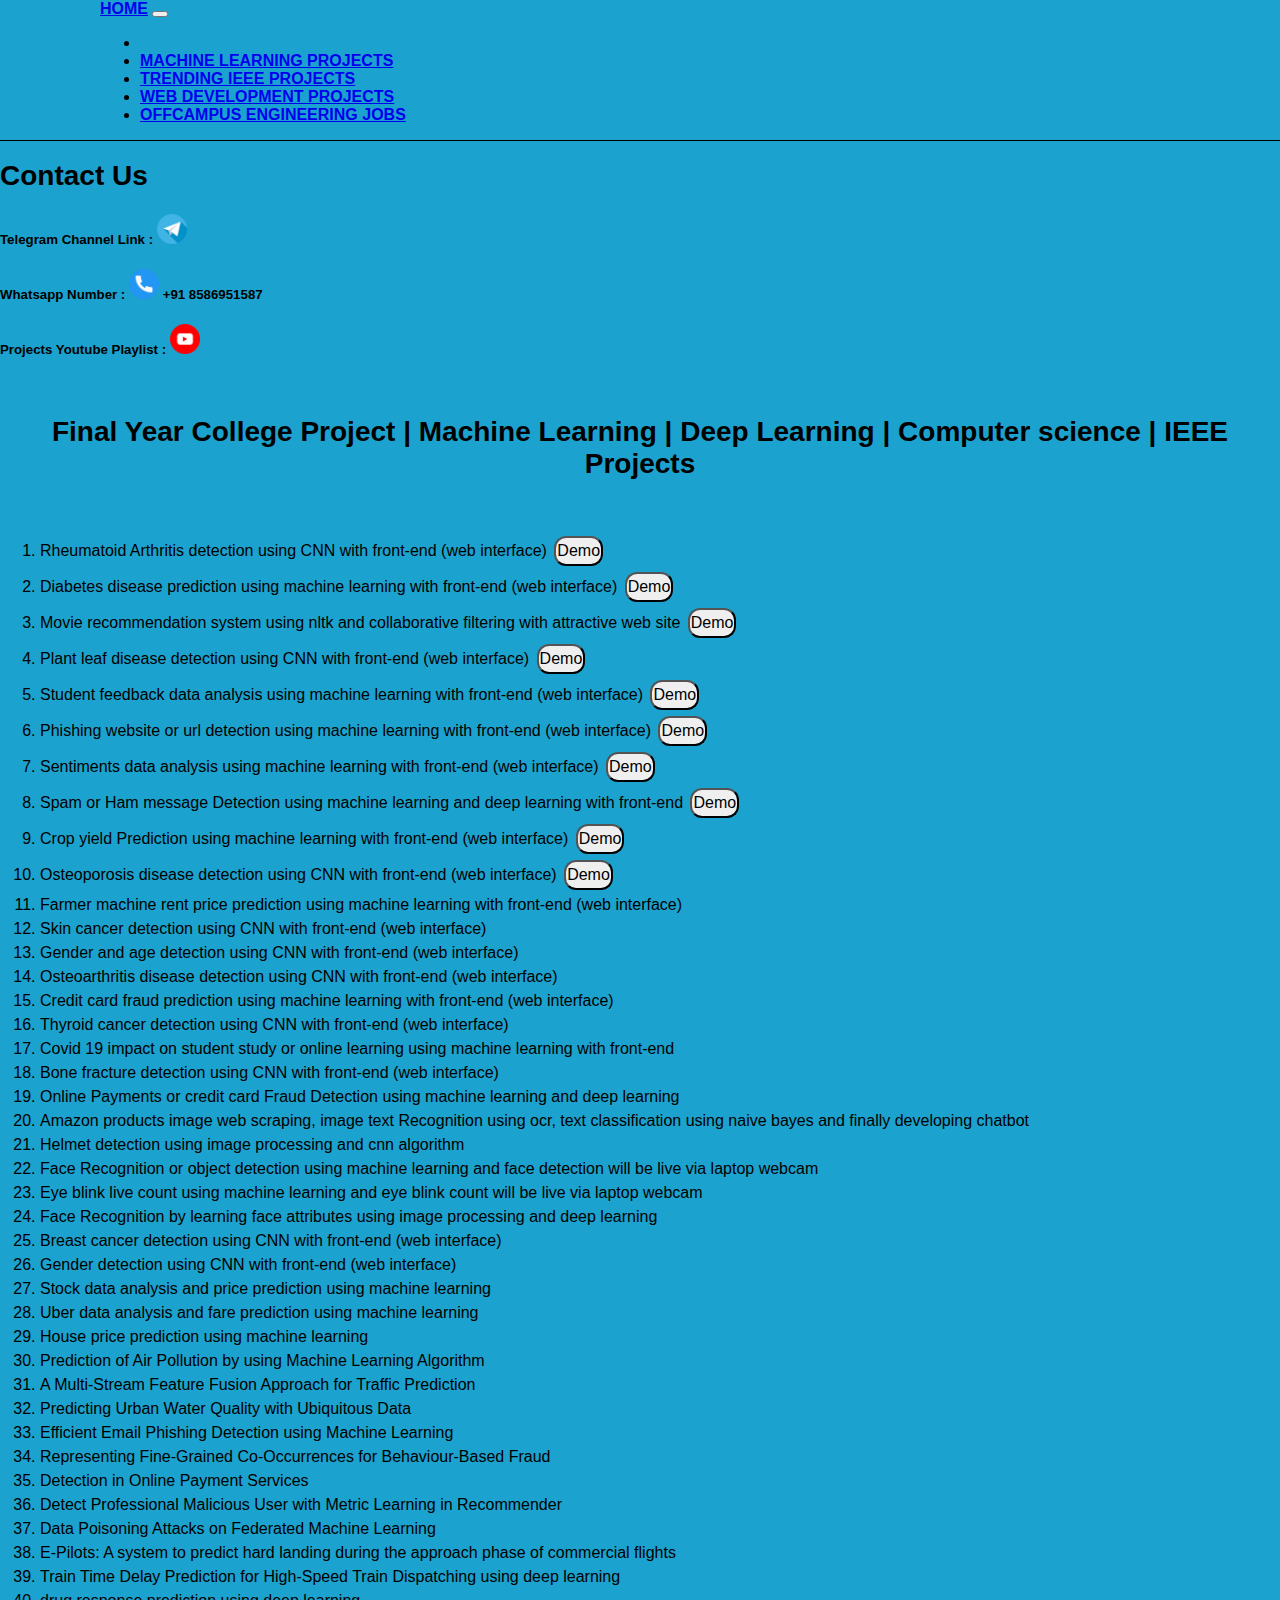
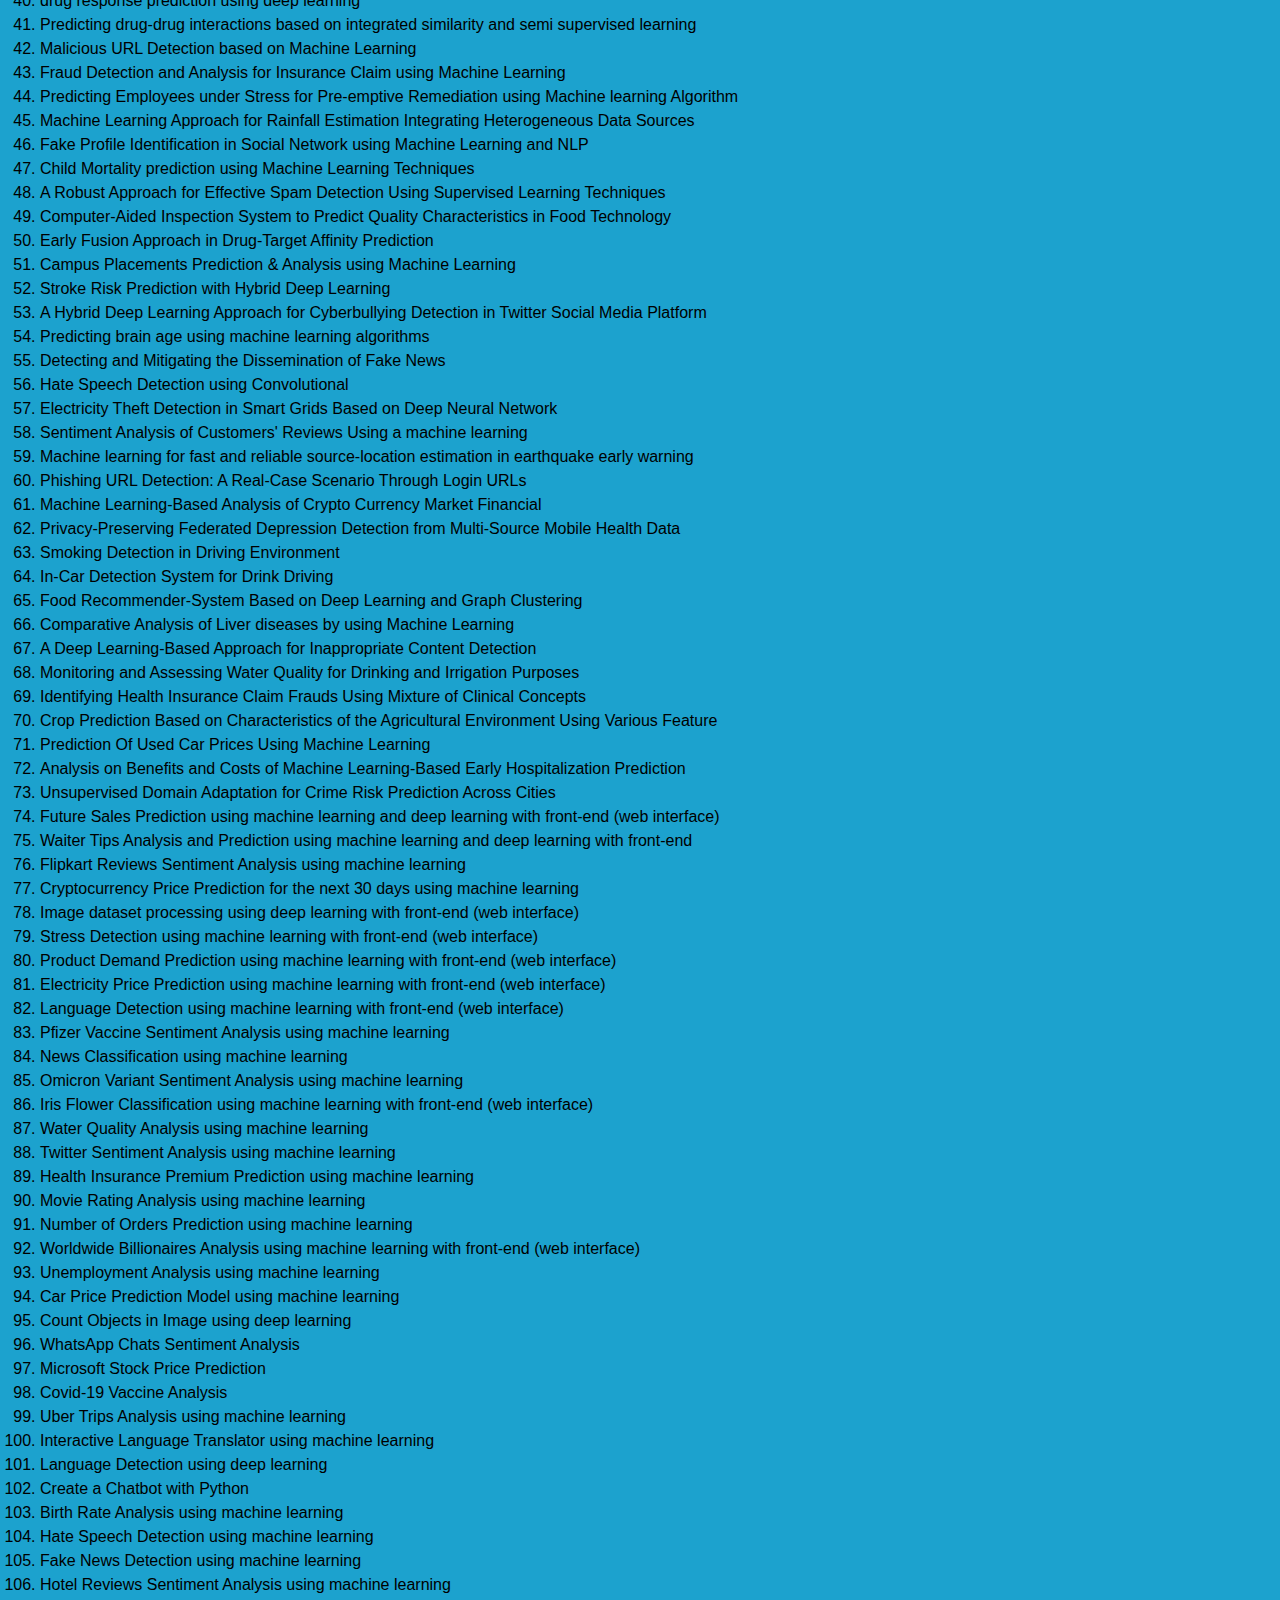
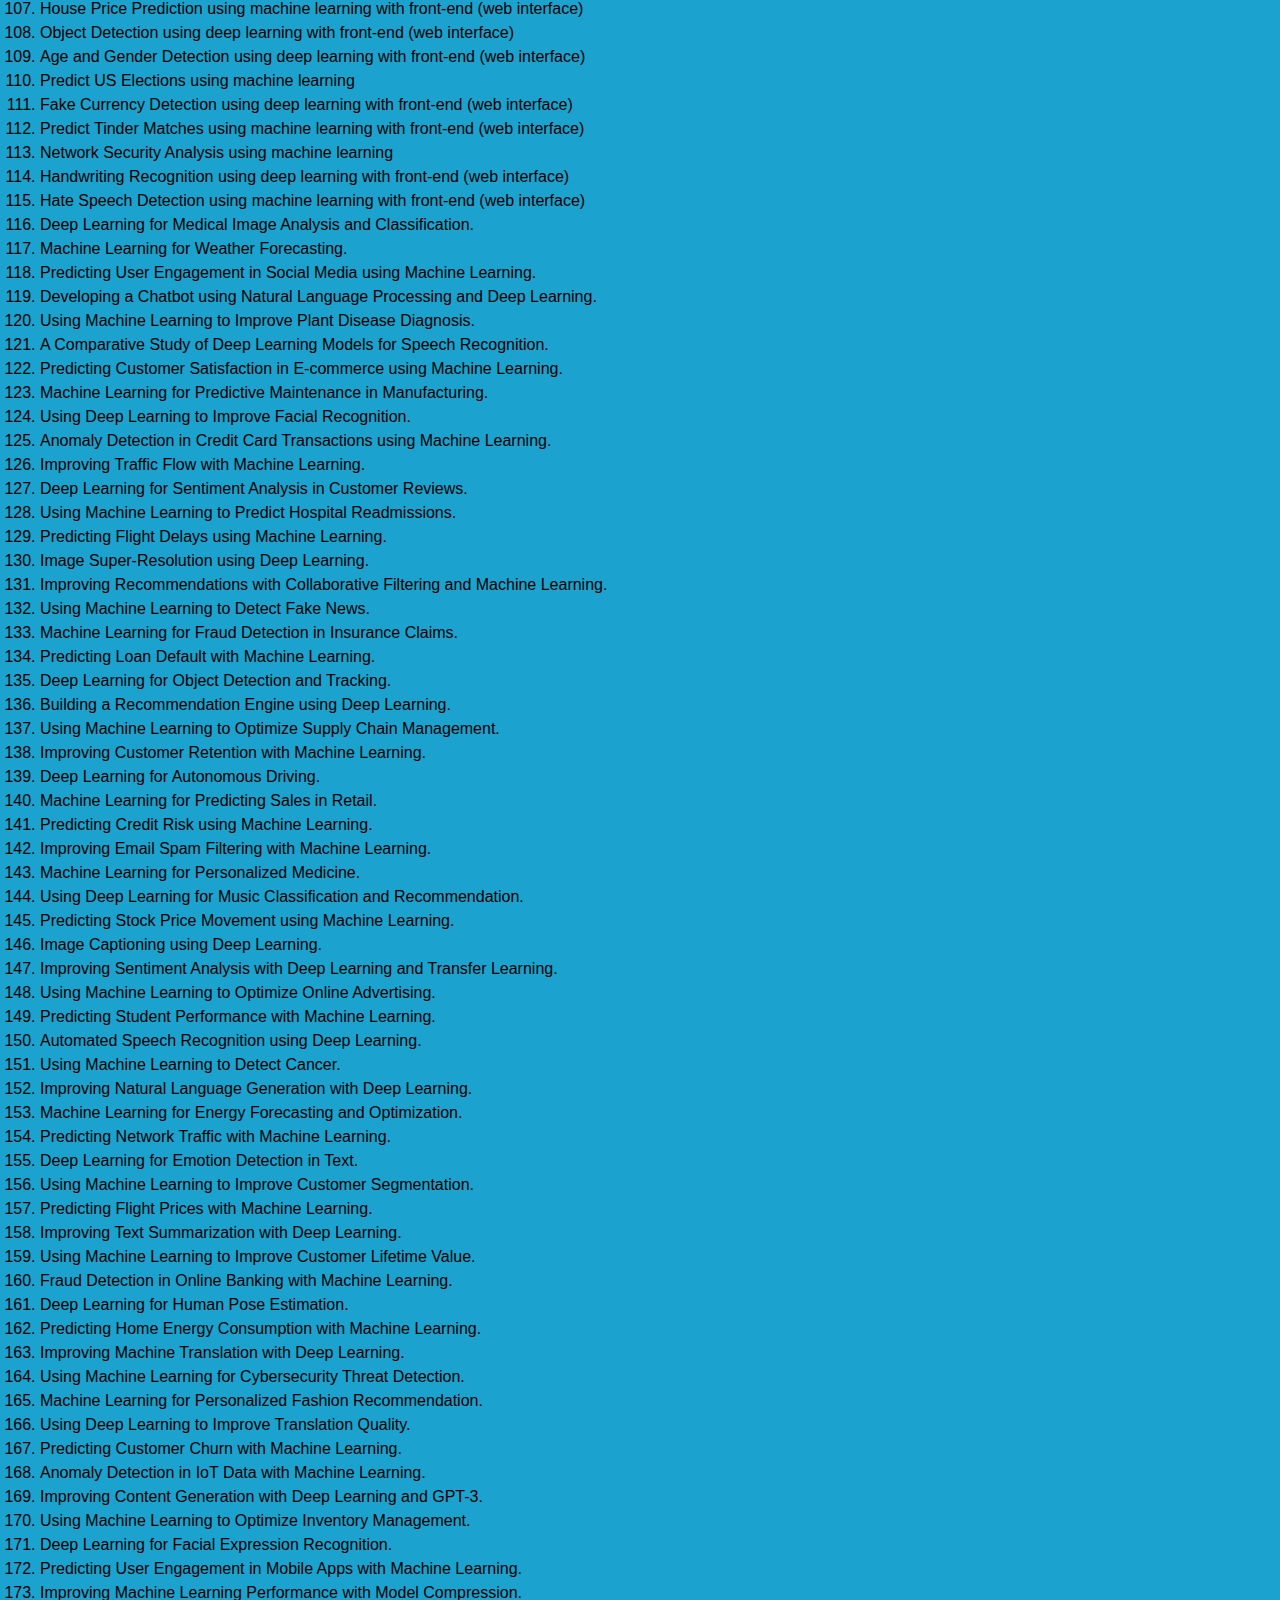
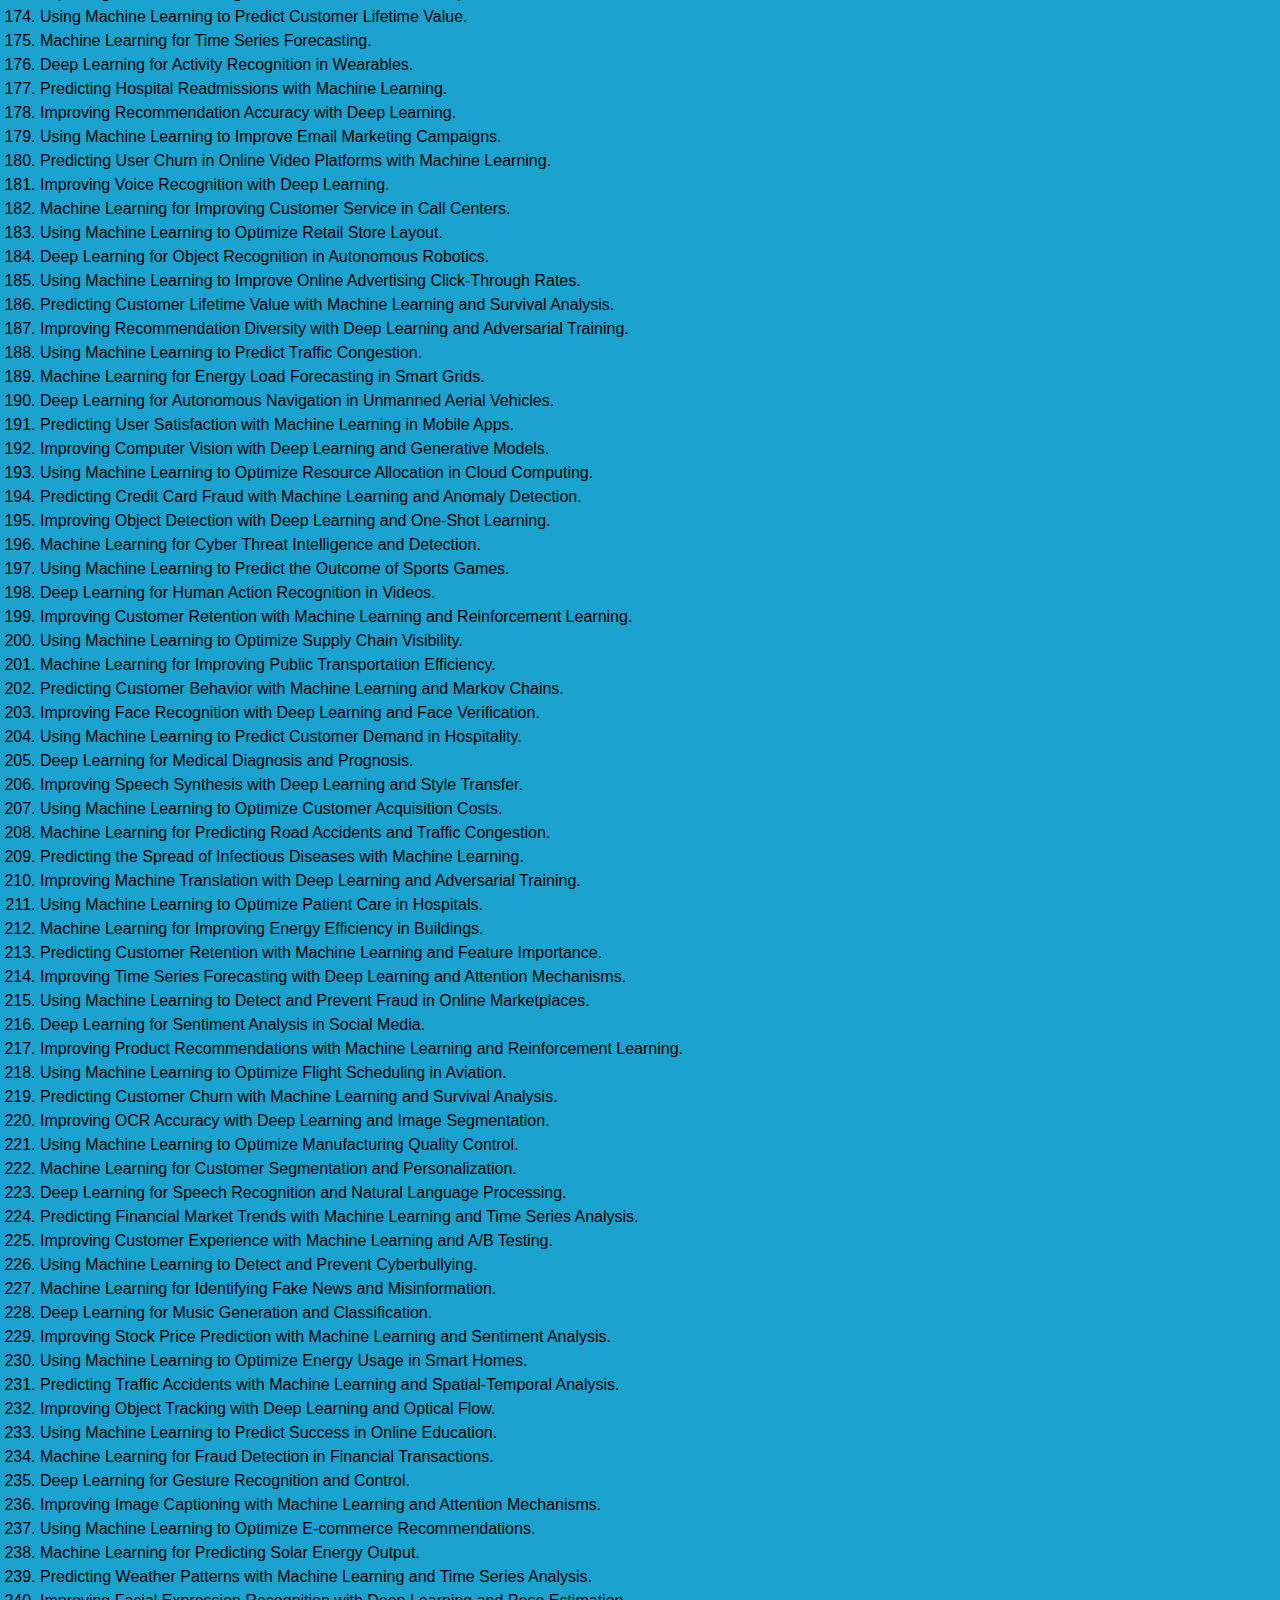
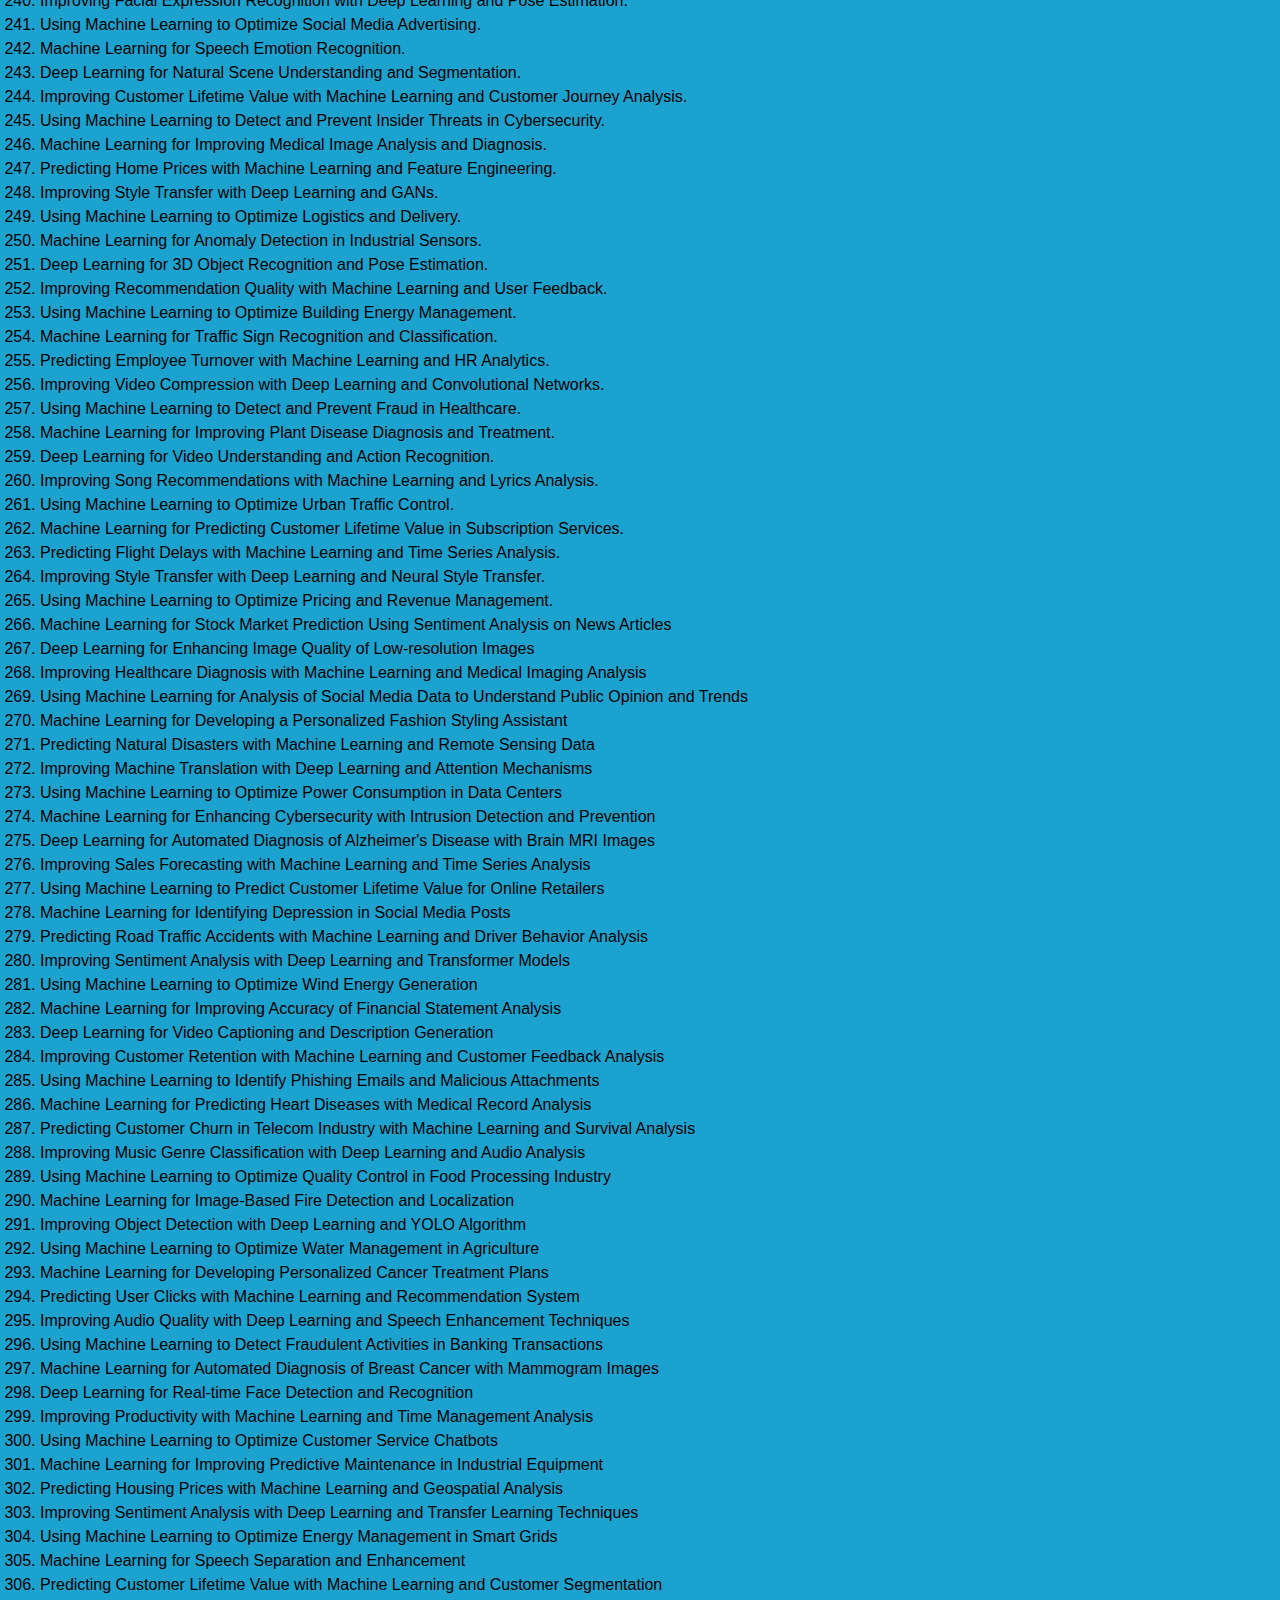
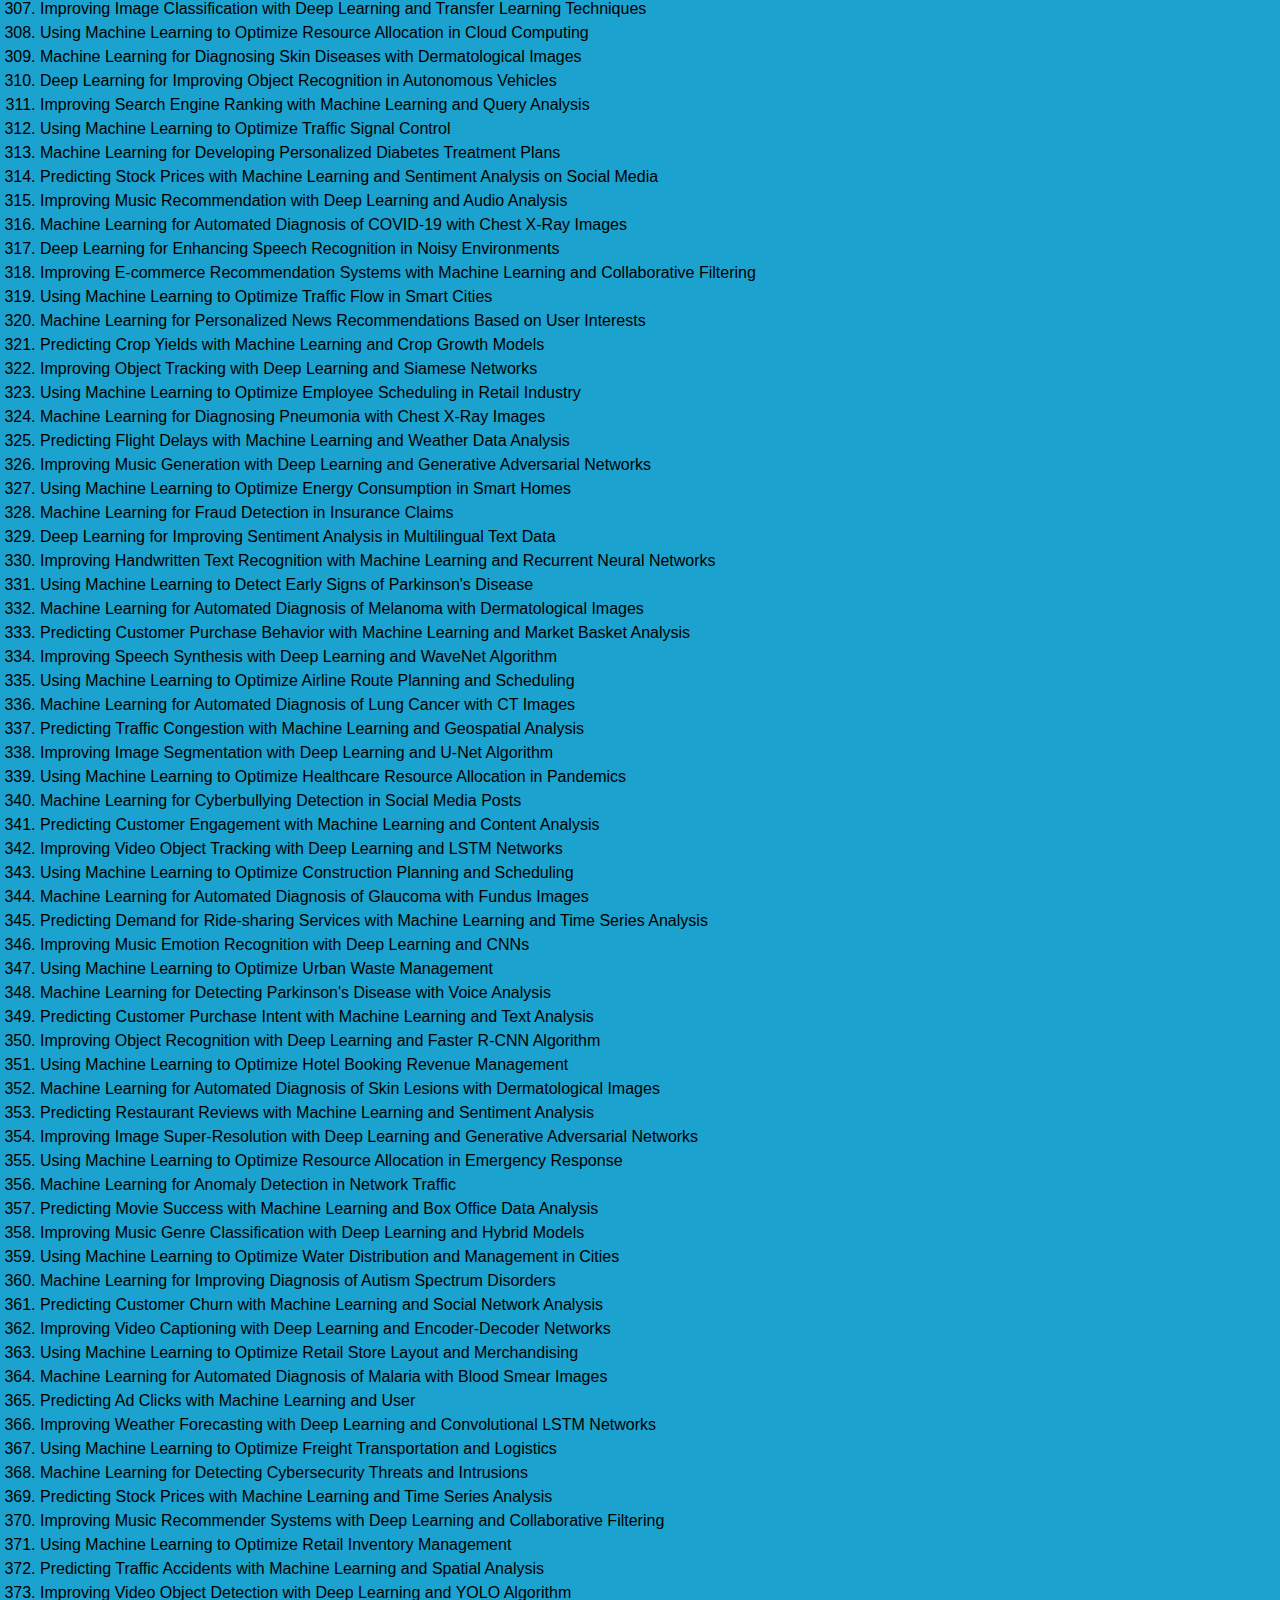
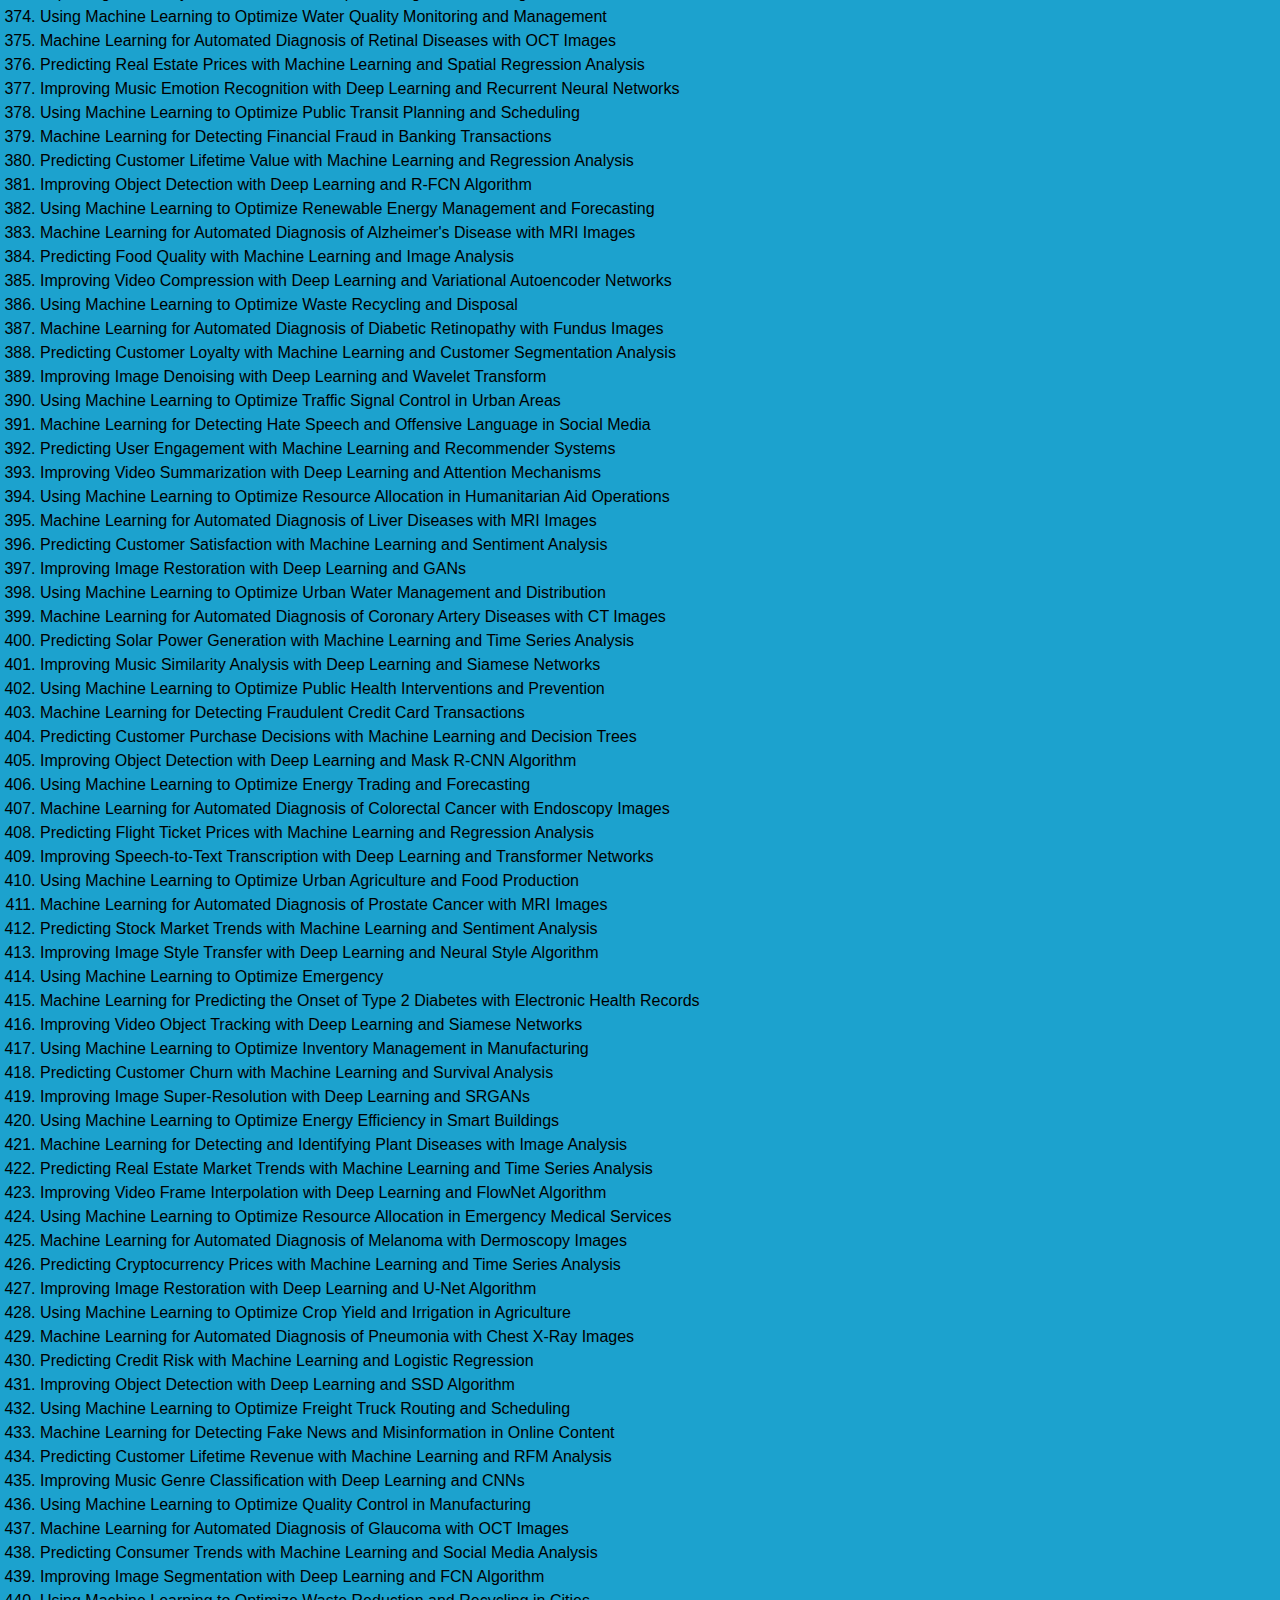
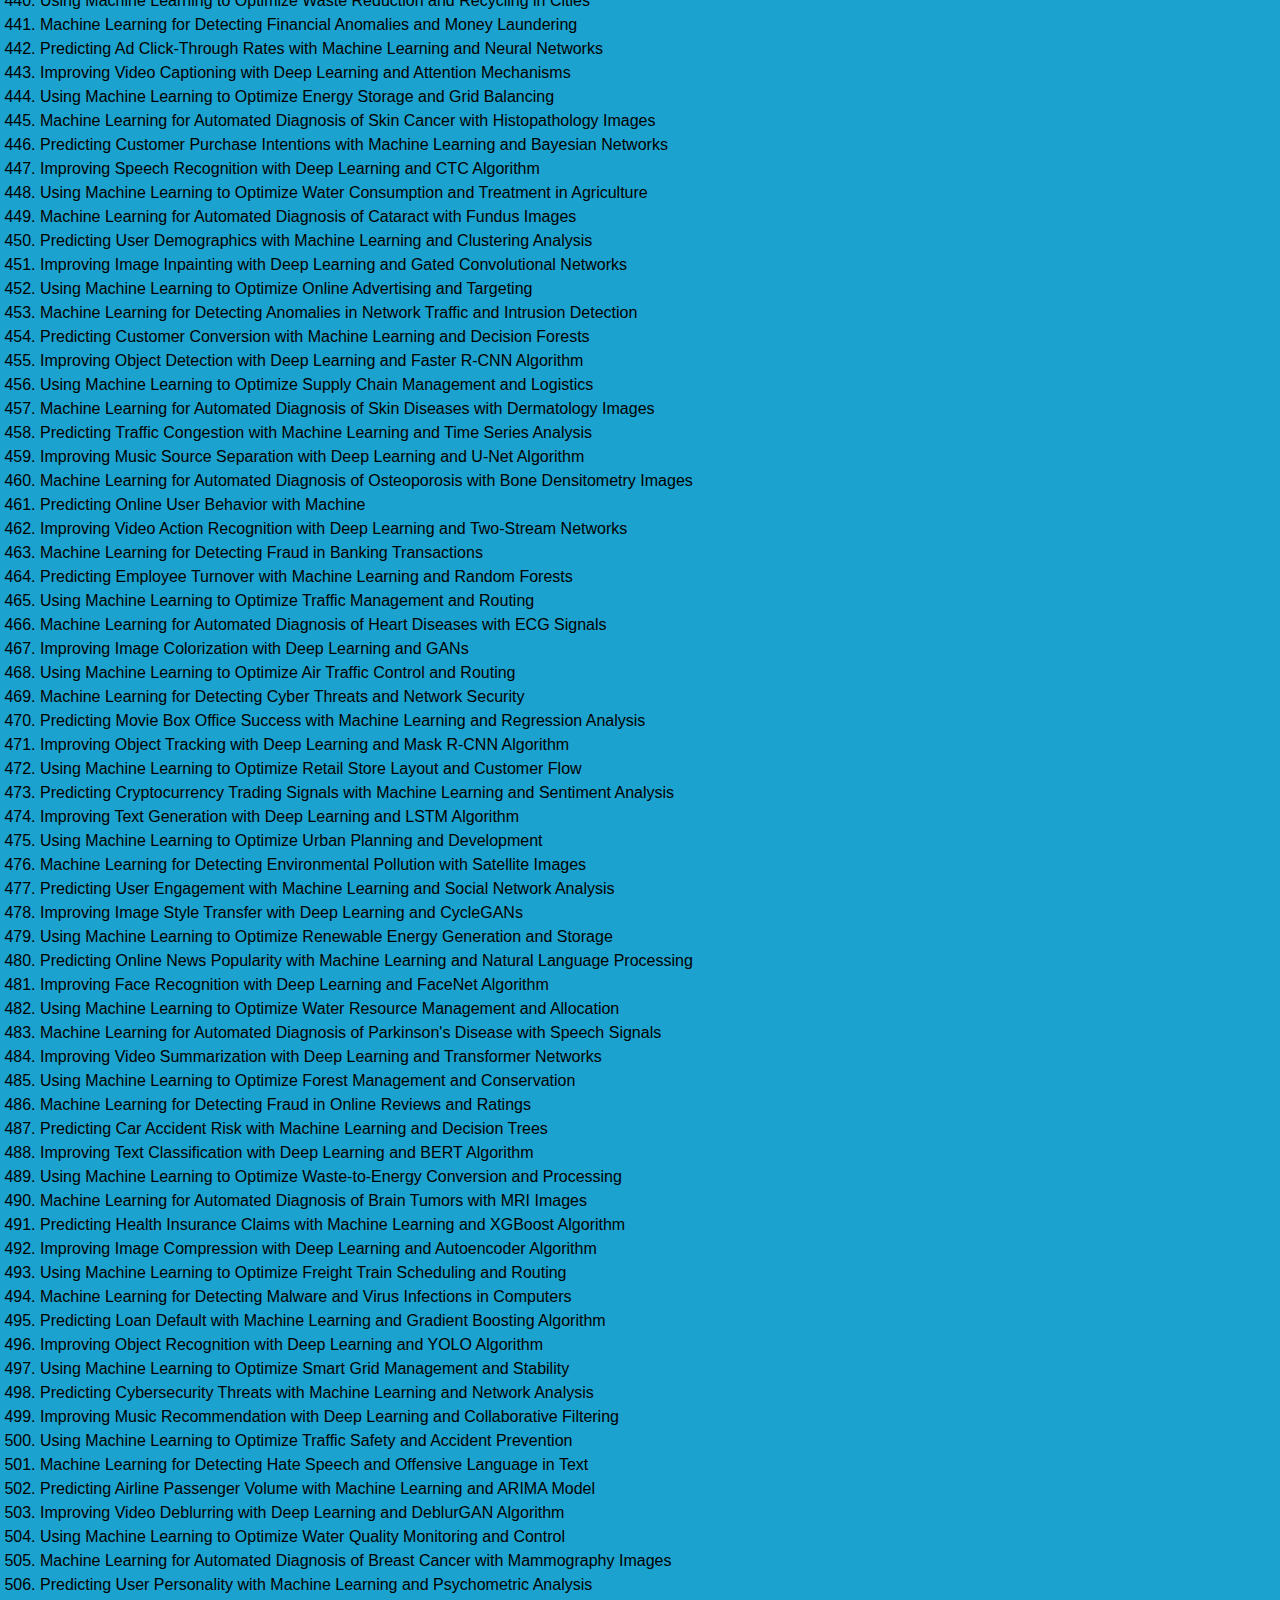
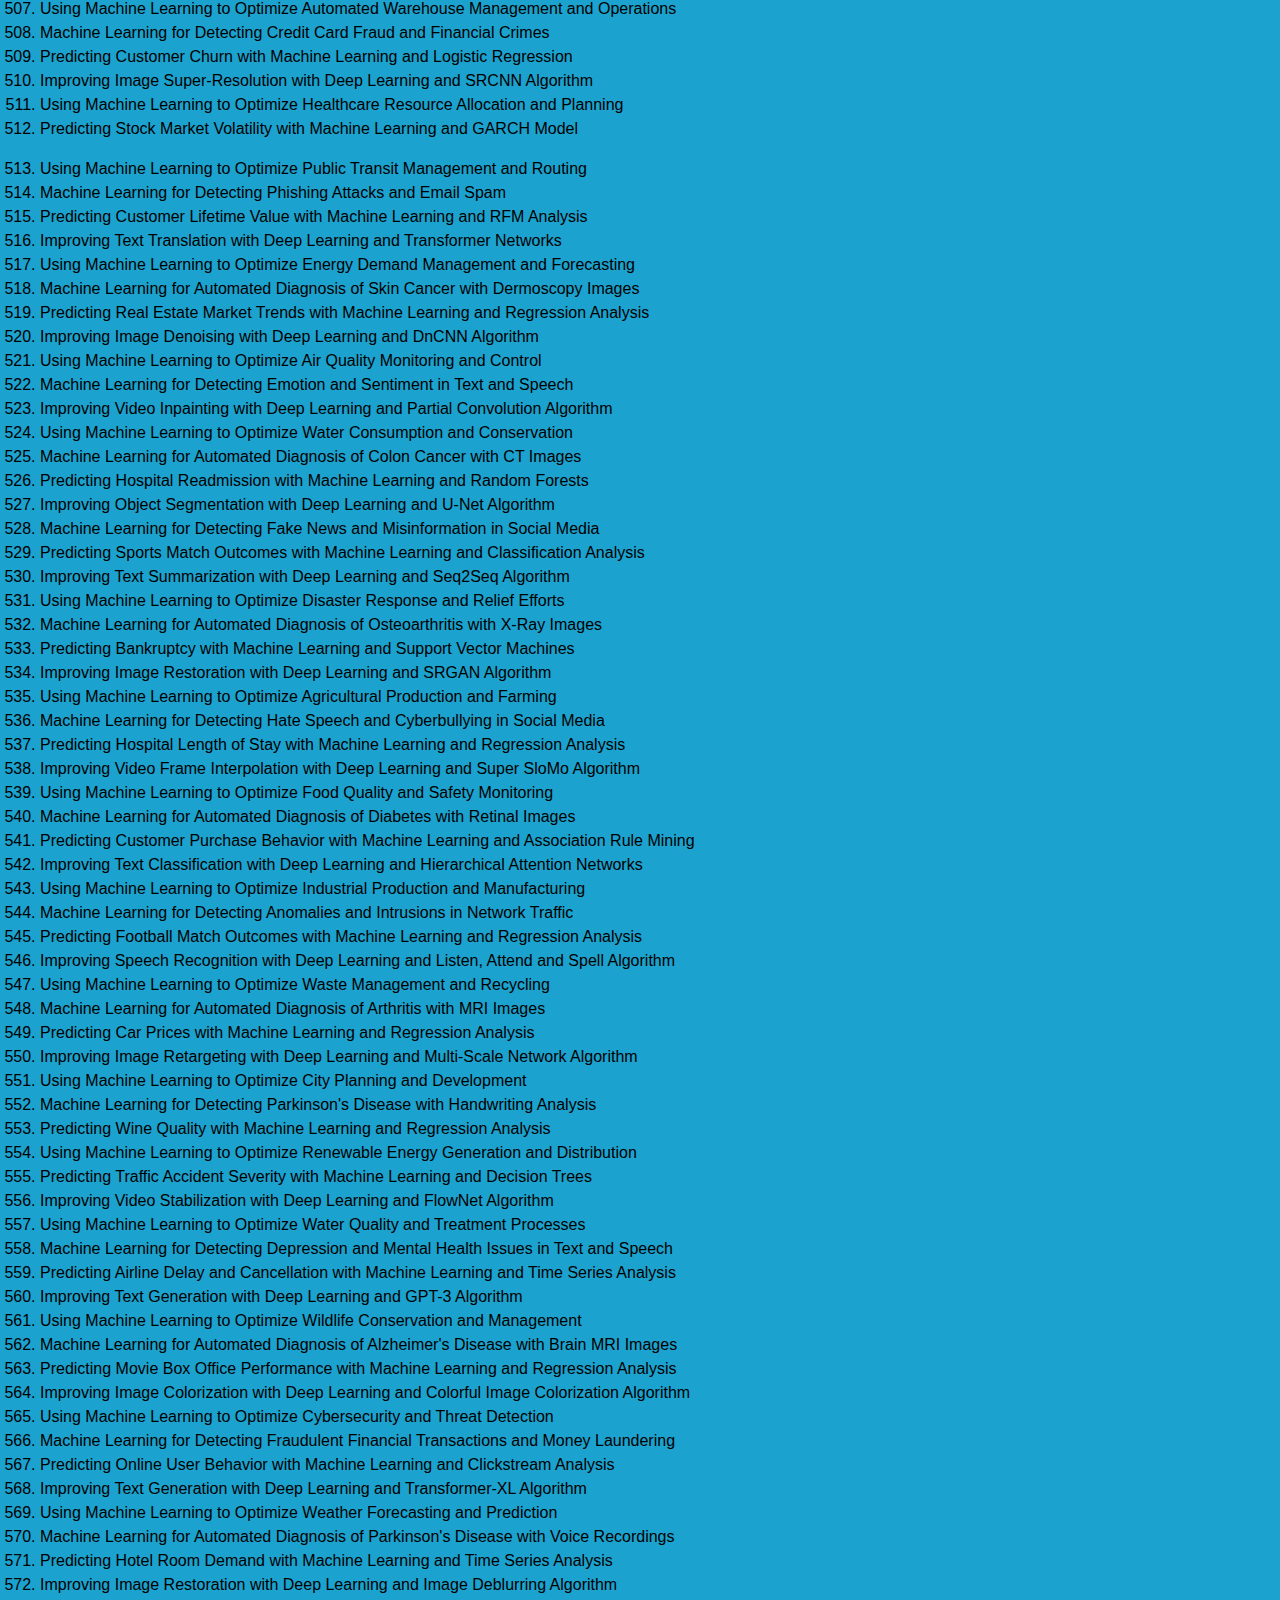
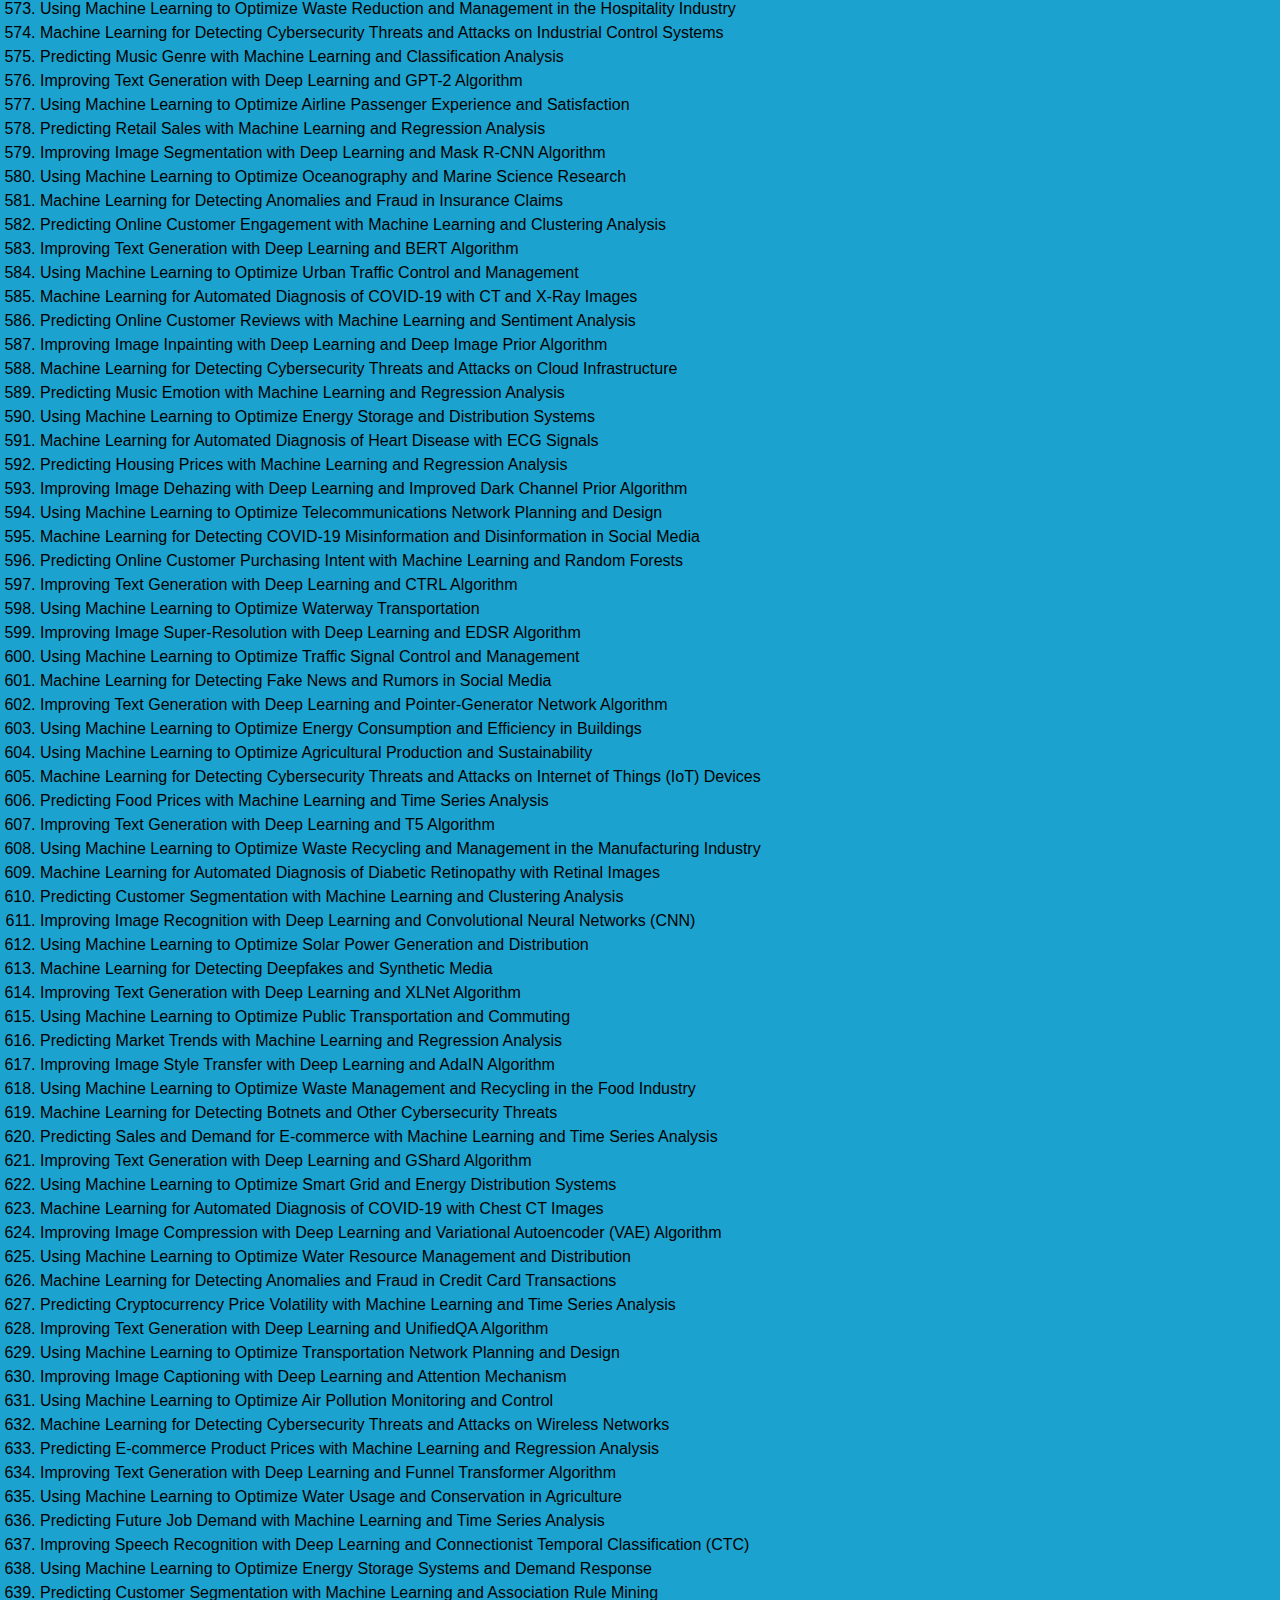
<file: finalyearproject/index.html>
<!doctype html>
<html lang="en" class="h-100">

<head>

  <meta charset="utf-8">
  <title>Machine Learning Projects</title>

  <!-- bootstrap link -->

  <link rel="canonical" href="https://getbootstrap.com/docs/5.0/examples/headers/">
  <link href="https://cdn.jsdelivr.net/npm/bootstrap@5.0.2/dist/css/bootstrap.min.css" rel="stylesheet" integrity="sha384-EVSTQN3/azprG1Anm3QDgpJLIm9Nao0Yz1ztcQTwFspd3yD65VohhpuuCOmLASjC" crossorigin="anonymous">

  <!-- style sheet link -->
  <link rel="stylesheet" href="index.css">
   
</head>

<body>

  <!-- navigation bar -->
  <nav class=" navbar navbar-expand-lg navbar-light text-white px-5 py-2" style="border-bottom:1px solid black">
    <div class="nav-bar mx-2 p-1 px-5 container-fluid">
      <a class="brand navbar-brand text-dark " href="index.html"><b>HOME</b></a>
      <button class="navbar-toggler" type="button" data-bs-toggle="collapse" data-bs-target="#navbarSupportedContent" aria-controls="navbarSupportedContent" aria-expanded="false" aria-label="Toggle navigation">
        <span class="navbar-toggler-icon"></span>
      </button>
      <div class="collapse navbar-collapse" id="navbarSupportedContent">
        <ul class="navbar-nav ms-auto mb-2 mb-lg-0">
          <!-- <li class="nav-item ">
            <a class="nav-link text-white" onmouseover="color:red;" aria-current="page" href="#About">ABOUT</a>
          </li> -->
          
          
	<li class="nav-item ">
	<a class=" clicks-count nav-link" style = "color:#1CA2CE;" id="visitCount" href="#"></a>
	</li>
          
          
          <li class="nav-item ">
            <a class="nav-link text-dark" aria-current="page" href="index.html"><b>MACHINE LEARNING PROJECTS</b></a>
          </li>
          <li class="nav-item ">
            <a class="nav-link text-white" aria-current="page" href="trending.html"><b>TRENDING IEEE PROJECTS</b></a>
          </li>
          <li class="nav-item ">
            <a class="nav-link text-white" aria-current="page" href="web.html"><b>WEB DEVELOPMENT PROJECTS</b></a>
          </li>

          <li class="nav-item ">
            <a class="nav-link text-white" aria-current="page" href="https://t.me/premiumoffcampusdrive" target="_blank"><b>OFFCAMPUS ENGINEERING JOBS</b></a>
          </li>
<!-- 
          <li class="nav-item">
            <a class="nav-link text-white" id="Contacts" href="contact.html">CONTACT</a>
          </li> -->
        </ul>

      </div>
    </div>
  </nav>

  <!-- contact us section -->

  <div id="contact" class="px-5 mx-5 pt-4">
    <div class="mb-4">
      <h1 class="display-9" style="font-size:28px;"><b>Contact Us</b></h1>
    </div>

    <div class="ps-5">
      <h5 class="display-7 text-white">Telegram Channel Link : <a href="https://t.me/final_year_project" target="_blank"><img src="telegram.png" width="30px" height="30px" alt=""></a></h5>
      <h5 class="display-7 text-white">Whatsapp Number : <a href=""><img src="telephone.png" width="30px" height="30px" alt=""></a> +91 8586951587</h5>
      <h5 class="display-7 text-white">Projects Youtube Playlist : <a href="https://youtube.com/playlist?list=PL0SZcNPpDTvpJM3DqAsXV-RCpYyOCv58Z" target="_blank"><img src="youtube.png" width="30px" height="30px" alt=""></a></h5>
    </div>

  </div>

  <!-- project section -->

  <div id="Projects" class="List-Of-project">

    <div class="row pt-0 mt-4 p-5 m-5">

      <div class="ps-0 pb-3">
        <br>
        <h1 class="display-9 " style="font-size:28px; text-align: center"><b>Final Year College Project | Machine Learning | Deep Learning | Computer science | IEEE Projects</b></h1>
        <br>
      </div>

      <div class="px-3 pb-3">
        <!-- <h2 class="p-0 pb-3" style="color: black; text-align: center;">Final Year College Project | Machine Learning | Deep Learning</h2> -->
      </div>

      <!-- first column -->
      <div class="col-lg-6">

        <ol>

            <li class="ProjectLink"><a href="https://youtu.be/QflOXNuE3ak" target="_blank">Rheumatoid Arthritis detection using CNN with front-end (web interface) </a><button class="btn btn-sm btn-danger" type="button" name="button"><a href="https://youtu.be/QflOXNuE3ak" target="_blank">Demo</a></button></li>
            <li class="ProjectLink"><a href="https://youtu.be/xm31T1HIoCI" target="_blank">Diabetes disease prediction using machine learning with front-end (web interface) </a><button class="btn btn-sm btn-danger" type="button" name="button"><a href="https://youtu.be/xm31T1HIoCI" target="_blank">Demo</a></button></li>
            <li class="ProjectLink"><a href="https://youtu.be/C2jYyiqD6SQ" target="_blank">Movie recommendation system using nltk and collaborative filtering with attractive web site </a><button class="btn btn-sm btn-danger" type="button" name="button"><a href="https://youtu.be/C2jYyiqD6SQ" target="_blank">Demo</a></button></li>
            <li class="ProjectLink"><a href="https://youtu.be/roNqLNgJSSE" target="_blank">Plant leaf disease detection using CNN with front-end (web interface) </a><button class="btn btn-sm btn-danger" type="button" name="button"><a href="https://youtu.be/roNqLNgJSSE" target="_blank">Demo</a></button></li>
            <li class="ProjectLink"><a href="https://youtu.be/5l6klfeLVAk" target="_blank">Student feedback data analysis using machine learning with front-end (web interface) </a><button class="btn btn-sm btn-danger" type="button" name="button"><a href="https://youtu.be/5l6klfeLVAk" target="_blank">Demo</a></button></li>
            <li class="ProjectLink"><a href="https://youtu.be/EkELBm2K1yU" target="_blank">Phishing website or url detection using machine learning with front-end (web interface) </a><button class="btn btn-sm btn-danger" type="button" name="button"><a href="https://youtu.be/EkELBm2K1yU" target="_blank">Demo</a></button></li>
            <li class="ProjectLink"><a href="https://youtu.be/jPge2ld1Dzk" target="_blank">Sentiments data analysis using machine learning with front-end (web interface) </a><button class="btn btn-sm btn-danger" type="button" name="button"><a href="https://youtu.be/jPge2ld1Dzk" target="_blank">Demo</a></button></li>
            <li class="ProjectLink"><a href="https://youtu.be/dRTB-IWLnyU" target="_blank">Spam or Ham message Detection using machine learning and deep learning with front-end </a><button class="btn btn-sm btn-danger" type="button" name="button"><a href="https://youtu.be/dRTB-IWLnyU" target="_blank">Demo</a></button></li>
            <li class="ProjectLink"><a href="https://youtu.be/zdd1sViJK1w" target="_blank">Crop yield Prediction using machine learning with front-end (web interface) </a><button class="btn btn-sm btn-danger" type="button" name="button"><a href="https://youtu.be/zdd1sViJK1w" target="_blank">Demo</a></button></li>
            <li class="ProjectLink"><a href="https://youtu.be/P1KJXoFDcbA" target="_blank">Osteoporosis disease detection using CNN with front-end (web interface) </a><button class="btn btn-sm btn-danger" type="button" name="button"><a href="https://youtu.be/P1KJXoFDcbA" target="_blank">Demo</a></button></li>
            <li class="ProjectLink"><a href="">Farmer machine rent price prediction using machine learning with front-end (web interface) </a></li>
            <li class="ProjectLink"><a href="">Skin cancer detection using CNN with front-end (web interface) </a></li>
            <li class="ProjectLink"><a href="">Gender and age detection using CNN with front-end (web interface) </a></li>
            <li class="ProjectLink"><a href="">Osteoarthritis disease detection using CNN with front-end (web interface) </a></li>
            <li class="ProjectLink"><a href="">Credit card fraud prediction using machine learning with front-end (web interface) </a></li>
            <li class="ProjectLink"><a href="">Thyroid cancer detection using CNN with front-end (web interface) </a></li>
            <li class="ProjectLink"><a href="">Covid 19 impact on student study or online learning using machine learning with front-end </a></li>
            <li class="ProjectLink"><a href="">Bone fracture detection using CNN with front-end (web interface) </a></li>
            <li class="ProjectLink"><a href="">Online Payments or credit card Fraud Detection using machine learning and deep learning </a></li>
            <li class="ProjectLink"><a href="">Amazon products image web scraping, image text Recognition using ocr, text classification using naive bayes and finally developing chatbot </a></li>
            <li class="ProjectLink"><a href="">Helmet detection using image processing and cnn algorithm </a></li>
            <li class="ProjectLink"><a href="">Face Recognition or object detection using machine learning and face detection will be live via laptop webcam </a></li>
            <li class="ProjectLink"><a href="">Eye blink live count using machine learning and eye blink count will be live via laptop webcam </a></li>
            <li class="ProjectLink"><a href="">Face Recognition by learning face attributes using image processing and deep learning  </a></li>
            <li class="ProjectLink"><a href="">Breast cancer detection using CNN with front-end (web interface) </a></li>
            <li class="ProjectLink"><a href="">Gender detection using CNN with front-end (web interface) </a></li>
            <li class="ProjectLink"><a href="">Stock data analysis and price prediction using machine learning </a></li>
            <li class="ProjectLink"><a href="">Uber data analysis and fare prediction using machine learning </a></li>
            <li class="ProjectLink"><a href="">House price prediction using machine learning </a></li>
            <li class="ProjectLink"><a href="">Prediction of Air Pollution by using Machine Learning Algorithm </a></li>
            <li class="ProjectLink"><a href="">A Multi-Stream Feature Fusion Approach for Traffic Prediction </a></li>
            <li class="ProjectLink"><a href="">Predicting Urban Water Quality with Ubiquitous Data </a></li>
            <li class="ProjectLink"><a href="">Efficient Email Phishing Detection using Machine Learning </a></li>
            <li class="ProjectLink"><a href="">Representing Fine-Grained Co-Occurrences for Behaviour-Based Fraud </a></li>
            <li class="ProjectLink"><a href="">Detection in Online Payment Services </a></li>
            <li class="ProjectLink"><a href="">Detect Professional Malicious User with Metric Learning in Recommender </a></li>
            <li class="ProjectLink"><a href="">Data Poisoning Attacks on Federated Machine Learning </a></li>
            <li class="ProjectLink"><a href="">E-Pilots: A system to predict hard landing during the approach phase of commercial flights </a></li>
            <li class="ProjectLink"><a href="">Train Time Delay Prediction for High-Speed Train Dispatching using deep learning </a></li>
            <li class="ProjectLink"><a href="">drug response prediction using deep learning </a></li>
            <li class="ProjectLink"><a href="">Predicting drug-drug interactions based on integrated similarity and semi supervised learning </a></li>
            <li class="ProjectLink"><a href="">Malicious URL Detection based on Machine Learning </a></li>
            <li class="ProjectLink"><a href="">Fraud Detection and Analysis for Insurance Claim using Machine Learning </a></li>
            <li class="ProjectLink"><a href="">Predicting Employees under Stress for Pre-emptive Remediation using Machine learning Algorithm </a></li>
            <li class="ProjectLink"><a href="">Machine Learning Approach for Rainfall Estimation Integrating Heterogeneous Data Sources </a></li>
            <li class="ProjectLink"><a href="">Fake Profile Identification in Social Network using Machine Learning and NLP </a></li>
            <li class="ProjectLink"><a href="">Child Mortality prediction using Machine Learning Techniques </a></li>
            <li class="ProjectLink"><a href="">A Robust Approach for Effective Spam Detection Using Supervised Learning Techniques </a></li>
            <li class="ProjectLink"><a href="">Computer-Aided Inspection System to Predict Quality Characteristics in Food Technology </a></li>
            <li class="ProjectLink"><a href="">Early Fusion Approach in Drug-Target Affinity Prediction </a></li>
            <li class="ProjectLink"><a href="">Campus Placements Prediction & Analysis using Machine Learning </a></li>
            <li class="ProjectLink"><a href="">Stroke Risk Prediction with Hybrid Deep Learning </a></li>
            <li class="ProjectLink"><a href="">A Hybrid Deep Learning Approach for Cyberbullying Detection in Twitter Social Media Platform </a></li>
            <li class="ProjectLink"><a href="">Predicting brain age using machine learning algorithms </a></li>
            <li class="ProjectLink"><a href="">Detecting and Mitigating the Dissemination of Fake News </a></li>
            <li class="ProjectLink"><a href="">Hate Speech Detection using Convolutional </a></li>
            <li class="ProjectLink"><a href="">Electricity Theft Detection in Smart Grids Based on Deep Neural Network </a></li>
            <li class="ProjectLink"><a href="">Sentiment Analysis of Customers' Reviews Using a machine learning </a></li>
            <li class="ProjectLink"><a href="">Machine learning for fast and reliable source-location estimation in earthquake early warning </a></li>
            <li class="ProjectLink"><a href="">Phishing URL Detection: A Real-Case Scenario Through Login URLs </a></li>
            <li class="ProjectLink"><a href="">Machine Learning-Based Analysis of Crypto Currency Market Financial </a></li>
            <li class="ProjectLink"><a href="">Privacy-Preserving Federated Depression Detection from Multi-Source Mobile Health Data </a></li>
            <li class="ProjectLink"><a href="">Smoking Detection in Driving Environment </a></li>
            <li class="ProjectLink"><a href="">In-Car Detection System for Drink Driving </a></li>
            <li class="ProjectLink"><a href="">Food Recommender-System Based on Deep Learning and Graph Clustering </a></li>
            <li class="ProjectLink"><a href="">Comparative Analysis of Liver diseases by using Machine Learning </a></li>
            <li class="ProjectLink"><a href="">A Deep Learning-Based Approach for Inappropriate Content Detection </a></li>
            <li class="ProjectLink"><a href="">Monitoring and Assessing Water Quality for Drinking and Irrigation Purposes </a></li>
            <li class="ProjectLink"><a href="">Identifying Health Insurance Claim Frauds Using Mixture of Clinical Concepts </a></li>
            <li class="ProjectLink"><a href="">Crop Prediction Based on Characteristics of the Agricultural Environment Using Various Feature </a></li>
            <li class="ProjectLink"><a href="">Prediction Of Used Car Prices Using Machine Learning </a></li>
            <li class="ProjectLink"><a href="">Analysis on Benefits and Costs of Machine Learning-Based Early Hospitalization Prediction </a></li>
            <li class="ProjectLink"><a href="">Unsupervised Domain Adaptation for Crime Risk Prediction Across Cities </a></li>
            <li class="ProjectLink"><a href="">Future Sales Prediction using machine learning and deep learning with front-end (web interface) </a></li>
            <li class="ProjectLink"><a href="">Waiter Tips Analysis and Prediction using machine learning and deep learning with front-end </a></li>
            <li class="ProjectLink"><a href="">Flipkart Reviews Sentiment Analysis using machine learning </a></li>
            <li class="ProjectLink"><a href="">Cryptocurrency Price Prediction for the next 30 days using machine learning </a></li>
            <li class="ProjectLink"><a href="">Image dataset processing using deep learning with front-end (web interface) </a></li>
            <li class="ProjectLink"><a href="">Stress Detection using machine learning with front-end (web interface) </a></li>
            <li class="ProjectLink"><a href="">Product Demand Prediction using machine learning with front-end (web interface) </a></li>
            <li class="ProjectLink"><a href="">Electricity Price Prediction using machine learning with front-end (web interface) </a></li>
            <li class="ProjectLink"><a href="">Language Detection using machine learning with front-end (web interface) </a></li>
            <li class="ProjectLink"><a href="">Pfizer Vaccine Sentiment Analysis using machine learning </a></li>
            <li class="ProjectLink"><a href="">News Classification using machine learning </a></li>
            <li class="ProjectLink"><a href="">Omicron Variant Sentiment Analysis using machine learning </a></li>
            <li class="ProjectLink"><a href="">Iris Flower Classification using machine learning with front-end (web interface) </a></li>
            <li class="ProjectLink"><a href="">Water Quality Analysis using machine learning </a></li>
            <li class="ProjectLink"><a href="">Twitter Sentiment Analysis using machine learning </a></li>
            <li class="ProjectLink"><a href="">Health Insurance Premium Prediction using machine learning </a></li>
            <li class="ProjectLink"><a href="">Movie Rating Analysis using machine learning </a></li>
            <li class="ProjectLink"><a href="">Number of Orders Prediction using machine learning </a></li>
            <li class="ProjectLink"><a href="">Worldwide Billionaires Analysis using machine learning with front-end (web interface) </a></li>
            <li class="ProjectLink"><a href="">Unemployment Analysis using machine learning </a></li>
            <li class="ProjectLink"><a href="">Car Price Prediction Model using machine learning </a></li>
            <li class="ProjectLink"><a href="">Count Objects in Image using deep learning </a></li>
            <li class="ProjectLink"><a href="">WhatsApp Chats Sentiment Analysis </a></li>
            <li class="ProjectLink"><a href="">Microsoft Stock Price Prediction </a></li>
            <li class="ProjectLink"><a href="">Covid-19 Vaccine Analysis </a></li>
            <li class="ProjectLink"><a href="">Uber Trips Analysis using machine learning </a></li>
            <li class="ProjectLink"><a href="">Interactive Language Translator using machine learning </a></li>
            <li class="ProjectLink"><a href="">Language Detection using deep learning </a></li>
            <li class="ProjectLink"><a href="">Create a Chatbot with Python </a></li>
            <li class="ProjectLink"><a href="">Birth Rate Analysis using machine learning </a></li>
            <li class="ProjectLink"><a href="">Hate Speech Detection using machine learning </a></li>
            <li class="ProjectLink"><a href="">Fake News Detection using machine learning </a></li>
            <li class="ProjectLink"><a href="">Hotel Reviews Sentiment Analysis using machine learning </a></li>
            <li class="ProjectLink"><a href="">House Price Prediction using machine learning with front-end (web interface) </a></li>
            <li class="ProjectLink"><a href="">Object Detection using deep learning with front-end (web interface) </a></li>
            <li class="ProjectLink"><a href="">Age and Gender Detection using deep learning with front-end (web interface) </a></li>
            <li class="ProjectLink"><a href="">Predict US Elections using machine learning </a></li>
            <li class="ProjectLink"><a href="">Fake Currency Detection using deep learning with front-end (web interface) </a></li>
            <li class="ProjectLink"><a href="">Predict Tinder Matches using machine learning with front-end (web interface) </a></li>
            <li class="ProjectLink"><a href="">Network Security Analysis using machine learning </a></li>
            <li class="ProjectLink"><a href="">Handwriting Recognition using deep learning with front-end (web interface)</a></li>
            <li class="ProjectLink"><a href="">Hate Speech Detection using machine learning with front-end (web interface) </a></li>
            <li class="ProjectLink"><a href="">Deep Learning for Medical Image Analysis and Classification.</a></li>
            <li class="ProjectLink"><a href="">Machine Learning for Weather Forecasting.</a></li>
            <li class="ProjectLink"><a href="">Predicting User Engagement in Social Media using Machine Learning.</a></li>
            <li class="ProjectLink"><a href="">Developing a Chatbot using Natural Language Processing and Deep Learning.</a></li>
            <li class="ProjectLink"><a href="">Using Machine Learning to Improve Plant Disease Diagnosis.</a></li>
            <li class="ProjectLink"><a href="">A Comparative Study of Deep Learning Models for Speech Recognition.</a></li>
            <li class="ProjectLink"><a href="">Predicting Customer Satisfaction in E-commerce using Machine Learning.</a></li>
            <li class="ProjectLink"><a href="">Machine Learning for Predictive Maintenance in Manufacturing.</a></li>
            <li class="ProjectLink"><a href="">Using Deep Learning to Improve Facial Recognition.</a></li>
            <li class="ProjectLink"><a href="">Anomaly Detection in Credit Card Transactions using Machine Learning.</a></li>
            <li class="ProjectLink"><a href="">Improving Traffic Flow with Machine Learning.</a></li>
            <li class="ProjectLink"><a href="">Deep Learning for Sentiment Analysis in Customer Reviews.</a></li>
            <li class="ProjectLink"><a href="">Using Machine Learning to Predict Hospital Readmissions.</a></li>
            <li class="ProjectLink"><a href="">Predicting Flight Delays using Machine Learning.</a></li>
            <li class="ProjectLink"><a href="">Image Super-Resolution using Deep Learning.</a></li>
            <li class="ProjectLink"><a href="">Improving Recommendations with Collaborative Filtering and Machine Learning.</a></li>
            <li class="ProjectLink"><a href="">Using Machine Learning to Detect Fake News.</a></li>
            <li class="ProjectLink"><a href="">Machine Learning for Fraud Detection in Insurance Claims.</a></li>
            <li class="ProjectLink"><a href="">Predicting Loan Default with Machine Learning.</a></li>
            <li class="ProjectLink"><a href="">Deep Learning for Object Detection and Tracking.</a></li>
            <li class="ProjectLink"><a href="">Building a Recommendation Engine using Deep Learning.</a></li>
            <li class="ProjectLink"><a href="">Using Machine Learning to Optimize Supply Chain Management.</a></li>
            <li class="ProjectLink"><a href="">Improving Customer Retention with Machine Learning.</a></li>
            <li class="ProjectLink"><a href="">Deep Learning for Autonomous Driving.</a></li>
            <li class="ProjectLink"><a href="">Machine Learning for Predicting Sales in Retail.</a></li>
            <li class="ProjectLink"><a href="">Predicting Credit Risk using Machine Learning.</a></li>
            <li class="ProjectLink"><a href="">Improving Email Spam Filtering with Machine Learning.</a></li>
            <li class="ProjectLink"><a href="">Machine Learning for Personalized Medicine.</a></li>
            <li class="ProjectLink"><a href="">Using Deep Learning for Music Classification and Recommendation.</a></li>
            <li class="ProjectLink"><a href="">Predicting Stock Price Movement using Machine Learning.</a></li>
            <li class="ProjectLink"><a href="">Image Captioning using Deep Learning.</a></li>
            <li class="ProjectLink"><a href="">Improving Sentiment Analysis with Deep Learning and Transfer Learning.</a></li>
            <li class="ProjectLink"><a href="">Using Machine Learning to Optimize Online Advertising.</a></li>
            <li class="ProjectLink"><a href="">Predicting Student Performance with Machine Learning.</a></li>
            <li class="ProjectLink"><a href="">Automated Speech Recognition using Deep Learning.</a></li>
            <li class="ProjectLink"><a href="">Using Machine Learning to Detect Cancer.</a></li>
            <li class="ProjectLink"><a href="">Improving Natural Language Generation with Deep Learning.</a></li>
            <li class="ProjectLink"><a href="">Machine Learning for Energy Forecasting and Optimization.</a></li>
            <li class="ProjectLink"><a href="">Predicting Network Traffic with Machine Learning.</a></li>
            <li class="ProjectLink"><a href="">Deep Learning for Emotion Detection in Text.</a></li>
            <li class="ProjectLink"><a href="">Using Machine Learning to Improve Customer Segmentation.</a></li>
            <li class="ProjectLink"><a href="">Predicting Flight Prices with Machine Learning.</a></li>
            <li class="ProjectLink"><a href="">Improving Text Summarization with Deep Learning.</a></li>
            <li class="ProjectLink"><a href="">Using Machine Learning to Improve Customer Lifetime Value.</a></li>
            <li class="ProjectLink"><a href="">Fraud Detection in Online Banking with Machine Learning.</a></li>
            <li class="ProjectLink"><a href="">Deep Learning for Human Pose Estimation.</a></li>
            <li class="ProjectLink"><a href="">Predicting Home Energy Consumption with Machine Learning.</a></li>
            <li class="ProjectLink"><a href="">Improving Machine Translation with Deep Learning.</a></li>
            <li class="ProjectLink"><a href="">Using Machine Learning for Cybersecurity Threat Detection.</a></li>
            <li class="ProjectLink"><a href="">Machine Learning for Personalized Fashion Recommendation.</a></li>
            <li class="ProjectLink"><a href="">Using Deep Learning to Improve Translation Quality.</a></li>
            <li class="ProjectLink"><a href="">Predicting Customer Churn with Machine Learning.</a></li>
            <li class="ProjectLink"><a href="">Anomaly Detection in IoT Data with Machine Learning.</a></li>
            <li class="ProjectLink"><a href="">Improving Content Generation with Deep Learning and GPT-3.</a></li>
            <li class="ProjectLink"><a href="">Using Machine Learning to Optimize Inventory Management.</a></li>
            <li class="ProjectLink"><a href="">Deep Learning for Facial Expression Recognition.</a></li>
            <li class="ProjectLink"><a href="">Predicting User Engagement in Mobile Apps with Machine Learning.</a></li>
            <li class="ProjectLink"><a href="">Improving Machine Learning Performance with Model Compression.</a></li>
            <li class="ProjectLink"><a href="">Using Machine Learning to Predict Customer Lifetime Value.</a></li>
            <li class="ProjectLink"><a href="">Machine Learning for Time Series Forecasting.</a></li>
            <li class="ProjectLink"><a href="">Deep Learning for Activity Recognition in Wearables.</a></li>
            <li class="ProjectLink"><a href="">Predicting Hospital Readmissions with Machine Learning.</a></li>
            <li class="ProjectLink"><a href="">Improving Recommendation Accuracy with Deep Learning.</a></li>
            <li class="ProjectLink"><a href="">Using Machine Learning to Improve Email Marketing Campaigns.</a></li>
            <li class="ProjectLink"><a href="">Predicting User Churn in Online Video Platforms with Machine Learning.</a></li>
            <li class="ProjectLink"><a href="">Improving Voice Recognition with Deep Learning.</a></li>
            <li class="ProjectLink"><a href="">Machine Learning for Improving Customer Service in Call Centers.</a></li>
            <li class="ProjectLink"><a href="">Using Machine Learning to Optimize Retail Store Layout.</a></li>
            <li class="ProjectLink"><a href="">Deep Learning for Object Recognition in Autonomous Robotics.</a></li>
            <li class="ProjectLink"><a href="">Using Machine Learning to Improve Online Advertising Click-Through Rates.</a></li>
            <li class="ProjectLink"><a href="">Predicting Customer Lifetime Value with Machine Learning and Survival Analysis.</a></li>
            <li class="ProjectLink"><a href="">Improving Recommendation Diversity with Deep Learning and Adversarial Training.</a></li>
            <li class="ProjectLink"><a href="">Using Machine Learning to Predict Traffic Congestion.</a></li>
            <li class="ProjectLink"><a href="">Machine Learning for Energy Load Forecasting in Smart Grids.</a></li>
            <li class="ProjectLink"><a href="">Deep Learning for Autonomous Navigation in Unmanned Aerial Vehicles.</a></li>
            <li class="ProjectLink"><a href="">Predicting User Satisfaction with Machine Learning in Mobile Apps.</a></li>
            <li class="ProjectLink"><a href="">Improving Computer Vision with Deep Learning and Generative Models.</a></li>
            <li class="ProjectLink"><a href="">Using Machine Learning to Optimize Resource Allocation in Cloud Computing.</a></li>
            <li class="ProjectLink"><a href="">Predicting Credit Card Fraud with Machine Learning and Anomaly Detection.</a></li>
            <li class="ProjectLink"><a href="">Improving Object Detection with Deep Learning and One-Shot Learning.</a></li>
            <li class="ProjectLink"><a href="">Machine Learning for Cyber Threat Intelligence and Detection.</a></li>
            <li class="ProjectLink"><a href="">Using Machine Learning to Predict the Outcome of Sports Games.</a></li>
            <li class="ProjectLink"><a href="">Deep Learning for Human Action Recognition in Videos.</a></li>
            <li class="ProjectLink"><a href="">Improving Customer Retention with Machine Learning and Reinforcement Learning.</a></li>
            <li class="ProjectLink"><a href="">Using Machine Learning to Optimize Supply Chain Visibility.</a></li>
            <li class="ProjectLink"><a href="">Machine Learning for Improving Public Transportation Efficiency.</a></li>
            <li class="ProjectLink"><a href="">Predicting Customer Behavior with Machine Learning and Markov Chains.</a></li>
            <li class="ProjectLink"><a href="">Improving Face Recognition with Deep Learning and Face Verification.</a></li>
            <li class="ProjectLink"><a href="">Using Machine Learning to Predict Customer Demand in Hospitality.</a></li>
            <li class="ProjectLink"><a href="">Deep Learning for Medical Diagnosis and Prognosis.</a></li>
            <li class="ProjectLink"><a href="">Improving Speech Synthesis with Deep Learning and Style Transfer.</a></li>
            <li class="ProjectLink"><a href="">Using Machine Learning to Optimize Customer Acquisition Costs.</a></li>
            <li class="ProjectLink"><a href="">Machine Learning for Predicting Road Accidents and Traffic Congestion.</a></li>
            <li class="ProjectLink"><a href="">Predicting the Spread of Infectious Diseases with Machine Learning.</a></li>
            <li class="ProjectLink"><a href="">Improving Machine Translation with Deep Learning and Adversarial Training.</a></li>
            <li class="ProjectLink"><a href="">Using Machine Learning to Optimize Patient Care in Hospitals.</a></li>
            <li class="ProjectLink"><a href="">Machine Learning for Improving Energy Efficiency in Buildings.</a></li>
            <li class="ProjectLink"><a href="">Predicting Customer Retention with Machine Learning and Feature Importance.</a></li>
            <li class="ProjectLink"><a href="">Improving Time Series Forecasting with Deep Learning and Attention Mechanisms.</a></li>
            <li class="ProjectLink"><a href="">Using Machine Learning to Detect and Prevent Fraud in Online Marketplaces.</a></li>
            <li class="ProjectLink"><a href="">Deep Learning for Sentiment Analysis in Social Media.</a></li>
            <li class="ProjectLink"><a href="">Improving Product Recommendations with Machine Learning and Reinforcement Learning.</a></li>
            <li class="ProjectLink"><a href="">Using Machine Learning to Optimize Flight Scheduling in Aviation.</a></li>
            <li class="ProjectLink"><a href="">Predicting Customer Churn with Machine Learning and Survival Analysis.</a></li>
            <li class="ProjectLink"><a href="">Improving OCR Accuracy with Deep Learning and Image Segmentation.</a></li>
            <li class="ProjectLink"><a href="">Using Machine Learning to Optimize Manufacturing Quality Control.</a></li>
            <li class="ProjectLink"><a href="">Machine Learning for Customer Segmentation and Personalization.</a></li>
            <li class="ProjectLink"><a href="">Deep Learning for Speech Recognition and Natural Language Processing.</a></li>
            <li class="ProjectLink"><a href="">Predicting Financial Market Trends with Machine Learning and Time Series Analysis.</a></li>
            <li class="ProjectLink"><a href="">Improving Customer Experience with Machine Learning and A/B Testing.</a></li>
            <li class="ProjectLink"><a href="">Using Machine Learning to Detect and Prevent Cyberbullying.</a></li>
            <li class="ProjectLink"><a href="">Machine Learning for Identifying Fake News and Misinformation.</a></li>
            <li class="ProjectLink"><a href="">Deep Learning for Music Generation and Classification.</a></li>
            <li class="ProjectLink"><a href="">Improving Stock Price Prediction with Machine Learning and Sentiment Analysis.</a></li>
            <li class="ProjectLink"><a href="">Using Machine Learning to Optimize Energy Usage in Smart Homes.</a></li>
            <li class="ProjectLink"><a href="">Predicting Traffic Accidents with Machine Learning and Spatial-Temporal Analysis.</a></li>
            <li class="ProjectLink"><a href="">Improving Object Tracking with Deep Learning and Optical Flow.</a></li>
            <li class="ProjectLink"><a href="">Using Machine Learning to Predict Success in Online Education.</a></li>
            <li class="ProjectLink"><a href="">Machine Learning for Fraud Detection in Financial Transactions.</a></li>
            <li class="ProjectLink"><a href="">Deep Learning for Gesture Recognition and Control.</a></li>
            <li class="ProjectLink"><a href="">Improving Image Captioning with Machine Learning and Attention Mechanisms.</a></li>
            <li class="ProjectLink"><a href="">Using Machine Learning to Optimize E-commerce Recommendations.</a></li>
            <li class="ProjectLink"><a href="">Machine Learning for Predicting Solar Energy Output.</a></li>
            <li class="ProjectLink"><a href="">Predicting Weather Patterns with Machine Learning and Time Series Analysis.</a></li>
            <li class="ProjectLink"><a href="">Improving Facial Expression Recognition with Deep Learning and Pose Estimation.</a></li>
            <li class="ProjectLink"><a href="">Using Machine Learning to Optimize Social Media Advertising.</a></li>
            <li class="ProjectLink"><a href="">Machine Learning for Speech Emotion Recognition.</a></li>
            <li class="ProjectLink"><a href="">Deep Learning for Natural Scene Understanding and Segmentation.</a></li>
            <li class="ProjectLink"><a href="">Improving Customer Lifetime Value with Machine Learning and Customer Journey Analysis.</a></li>
            <li class="ProjectLink"><a href="">Using Machine Learning to Detect and Prevent Insider Threats in Cybersecurity.</a></li>
            <li class="ProjectLink"><a href="">Machine Learning for Improving Medical Image Analysis and Diagnosis.</a></li>
            <li class="ProjectLink"><a href="">Predicting Home Prices with Machine Learning and Feature Engineering.</a></li>
            <li class="ProjectLink"><a href="">Improving Style Transfer with Deep Learning and GANs.</a></li>
            <li class="ProjectLink"><a href="">Using Machine Learning to Optimize Logistics and Delivery.</a></li>
            <li class="ProjectLink"><a href="">Machine Learning for Anomaly Detection in Industrial Sensors.</a></li>
            <li class="ProjectLink"><a href="">Deep Learning for 3D Object Recognition and Pose Estimation.</a></li>
            <li class="ProjectLink"><a href="">Improving Recommendation Quality with Machine Learning and User Feedback.</a></li>
            <li class="ProjectLink"><a href="">Using Machine Learning to Optimize Building Energy Management.</a></li>
            <li class="ProjectLink"><a href="">Machine Learning for Traffic Sign Recognition and Classification.</a></li>
            <li class="ProjectLink"><a href="">Predicting Employee Turnover with Machine Learning and HR Analytics.</a></li>
            <li class="ProjectLink"><a href="">Improving Video Compression with Deep Learning and Convolutional Networks.</a></li>
            <li class="ProjectLink"><a href="">Using Machine Learning to Detect and Prevent Fraud in Healthcare.</a></li>
            <li class="ProjectLink"><a href="">Machine Learning for Improving Plant Disease Diagnosis and Treatment.</a></li>
            <li class="ProjectLink"><a href="">Deep Learning for Video Understanding and Action Recognition.</a></li>
            <li class="ProjectLink"><a href="">Improving Song Recommendations with Machine Learning and Lyrics Analysis.</a></li>
            <li class="ProjectLink"><a href="">Using Machine Learning to Optimize Urban Traffic Control.</a></li>
            <li class="ProjectLink"><a href="">Machine Learning for Predicting Customer Lifetime Value in Subscription Services.</a></li>
            <li class="ProjectLink"><a href="">Predicting Flight Delays with Machine Learning and Time Series Analysis.</a></li>
            <li class="ProjectLink"><a href="">Improving Style Transfer with Deep Learning and Neural Style Transfer.</a></li>
            <li class="ProjectLink"><a href="">Using Machine Learning to Optimize Pricing and Revenue Management.</a></li>
            <li class="ProjectLink"><a href="">Machine Learning for Stock Market Prediction Using Sentiment Analysis on News Articles</a></li>
            <li class="ProjectLink"><a href="">Deep Learning for Enhancing Image Quality of Low-resolution Images</a></li>
            <li class="ProjectLink"><a href="">Improving Healthcare Diagnosis with Machine Learning and Medical Imaging Analysis</a></li>
            <li class="ProjectLink"><a href="">Using Machine Learning for Analysis of Social Media Data to Understand Public Opinion and Trends</a></li>
            <li class="ProjectLink"><a href="">Machine Learning for Developing a Personalized Fashion Styling Assistant</a></li>
            <li class="ProjectLink"><a href="">Predicting Natural Disasters with Machine Learning and Remote Sensing Data</a></li>
            <li class="ProjectLink"><a href="">Improving Machine Translation with Deep Learning and Attention Mechanisms</a></li>
            <li class="ProjectLink"><a href="">Using Machine Learning to Optimize Power Consumption in Data Centers</a></li>
            <li class="ProjectLink"><a href="">Machine Learning for Enhancing Cybersecurity with Intrusion Detection and Prevention</a></li>
            <li class="ProjectLink"><a href="">Deep Learning for Automated Diagnosis of Alzheimer's Disease with Brain MRI Images</a></li>
            <li class="ProjectLink"><a href="">Improving Sales Forecasting with Machine Learning and Time Series Analysis</a></li>
            <li class="ProjectLink"><a href="">Using Machine Learning to Predict Customer Lifetime Value for Online Retailers</a></li>
            <li class="ProjectLink"><a href="">Machine Learning for Identifying Depression in Social Media Posts</a></li>
            <li class="ProjectLink"><a href="">Predicting Road Traffic Accidents with Machine Learning and Driver Behavior Analysis</a></li>
            <li class="ProjectLink"><a href="">Improving Sentiment Analysis with Deep Learning and Transformer Models</a></li>
            <li class="ProjectLink"><a href="">Using Machine Learning to Optimize Wind Energy Generation</a></li>
            <li class="ProjectLink"><a href="">Machine Learning for Improving Accuracy of Financial Statement Analysis</a></li>
            <li class="ProjectLink"><a href="">Deep Learning for Video Captioning and Description Generation</a></li>
            <li class="ProjectLink"><a href="">Improving Customer Retention with Machine Learning and Customer Feedback Analysis</a></li>
            <li class="ProjectLink"><a href="">Using Machine Learning to Identify Phishing Emails and Malicious Attachments</a></li>
            <li class="ProjectLink"><a href="">Machine Learning for Predicting Heart Diseases with Medical Record Analysis</a></li>
            <li class="ProjectLink"><a href="">Predicting Customer Churn in Telecom Industry with Machine Learning and Survival Analysis</a></li>
            <li class="ProjectLink"><a href="">Improving Music Genre Classification with Deep Learning and Audio Analysis</a></li>
            <li class="ProjectLink"><a href="">Using Machine Learning to Optimize Quality Control in Food Processing Industry</a></li>
            <li class="ProjectLink"><a href="">Machine Learning for Image-Based Fire Detection and Localization</a></li>
            <li class="ProjectLink"><a href="">Improving Object Detection with Deep Learning and YOLO Algorithm</a></li>
            <li class="ProjectLink"><a href="">Using Machine Learning to Optimize Water Management in Agriculture</a></li>
            <li class="ProjectLink"><a href="">Machine Learning for Developing Personalized Cancer Treatment Plans</a></li>
            <li class="ProjectLink"><a href="">Predicting User Clicks with Machine Learning and Recommendation System</a></li>
            <li class="ProjectLink"><a href="">Improving Audio Quality with Deep Learning and Speech Enhancement Techniques</a></li>
            <li class="ProjectLink"><a href="">Using Machine Learning to Detect Fraudulent Activities in Banking Transactions</a></li>
            <li class="ProjectLink"><a href="">Machine Learning for Automated Diagnosis of Breast Cancer with Mammogram Images</a></li>
            <li class="ProjectLink"><a href="">Deep Learning for Real-time Face Detection and Recognition</a></li>
            <li class="ProjectLink"><a href="">Improving Productivity with Machine Learning and Time Management Analysis</a></li>
            <li class="ProjectLink"><a href="">Using Machine Learning to Optimize Customer Service Chatbots</a></li>
            <li class="ProjectLink"><a href="">Machine Learning for Improving Predictive Maintenance in Industrial Equipment</a></li>
            <li class="ProjectLink"><a href="">Predicting Housing Prices with Machine Learning and Geospatial Analysis</a></li>
            <li class="ProjectLink"><a href="">Improving Sentiment Analysis with Deep Learning and Transfer Learning Techniques</a></li>
            <li class="ProjectLink"><a href="">Using Machine Learning to Optimize Energy Management in Smart Grids</a></li>
            <li class="ProjectLink"><a href="">Machine Learning for Speech Separation and Enhancement</a></li>
            <li class="ProjectLink"><a href="">Predicting Customer Lifetime Value with Machine Learning and Customer Segmentation</a></li>
            <li class="ProjectLink"><a href="">Improving Image Classification with Deep Learning and Transfer Learning Techniques</a></li>
            <li class="ProjectLink"><a href="">Using Machine Learning to Optimize Resource Allocation in Cloud Computing</a></li>
            <li class="ProjectLink"><a href="">Machine Learning for Diagnosing Skin Diseases with Dermatological Images</a></li>
            <li class="ProjectLink"><a href="">Deep Learning for Improving Object Recognition in Autonomous Vehicles</a></li>
            <li class="ProjectLink"><a href="">Improving Search Engine Ranking with Machine Learning and Query Analysis</a></li>
            <li class="ProjectLink"><a href="">Using Machine Learning to Optimize Traffic Signal Control</a></li>
            <li class="ProjectLink"><a href="">Machine Learning for Developing Personalized Diabetes Treatment Plans</a></li>
            <li class="ProjectLink"><a href="">Predicting Stock Prices with Machine Learning and Sentiment Analysis on Social Media</a></li>
            <li class="ProjectLink"><a href="">Improving Music Recommendation with Deep Learning and Audio Analysis</a></li>
            <li class="ProjectLink"><a href="">Machine Learning for Automated Diagnosis of COVID-19 with Chest X-Ray Images</a></li>
            <li class="ProjectLink"><a href="">Deep Learning for Enhancing Speech Recognition in Noisy Environments</a></li>
            <li class="ProjectLink"><a href="">Improving E-commerce Recommendation Systems with Machine Learning and Collaborative Filtering</a></li>
            <li class="ProjectLink"><a href="">Using Machine Learning to Optimize Traffic Flow in Smart Cities</a></li>
            <li class="ProjectLink"><a href="">Machine Learning for Personalized News Recommendations Based on User Interests</a></li>
            <li class="ProjectLink"><a href="">Predicting Crop Yields with Machine Learning and Crop Growth Models</a></li>
            <li class="ProjectLink"><a href="">Improving Object Tracking with Deep Learning and Siamese Networks</a></li>
            <li class="ProjectLink"><a href="">Using Machine Learning to Optimize Employee Scheduling in Retail Industry</a></li>
            <li class="ProjectLink"><a href="">Machine Learning for Diagnosing Pneumonia with Chest X-Ray Images</a></li>
            <li class="ProjectLink"><a href="">Predicting Flight Delays with Machine Learning and Weather Data Analysis</a></li>
            <li class="ProjectLink"><a href="">Improving Music Generation with Deep Learning and Generative Adversarial Networks</a></li>
            <li class="ProjectLink"><a href="">Using Machine Learning to Optimize Energy Consumption in Smart Homes</a></li>
            <li class="ProjectLink"><a href="">Machine Learning for Fraud Detection in Insurance Claims</a></li>
            <li class="ProjectLink"><a href="">Deep Learning for Improving Sentiment Analysis in Multilingual Text Data</a></li>
            <li class="ProjectLink"><a href="">Improving Handwritten Text Recognition with Machine Learning and Recurrent Neural Networks</a></li>
            <li class="ProjectLink"><a href="">Using Machine Learning to Detect Early Signs of Parkinson's Disease</a></li>
            <li class="ProjectLink"><a href="">Machine Learning for Automated Diagnosis of Melanoma with Dermatological Images</a></li>
            <li class="ProjectLink"><a href="">Predicting Customer Purchase Behavior with Machine Learning and Market Basket Analysis</a></li>
            <li class="ProjectLink"><a href="">Improving Speech Synthesis with Deep Learning and WaveNet Algorithm</a></li>
            <li class="ProjectLink"><a href="">Using Machine Learning to Optimize Airline Route Planning and Scheduling</a></li>
            <li class="ProjectLink"><a href="">Machine Learning for Automated Diagnosis of Lung Cancer with CT Images</a></li>
            <li class="ProjectLink"><a href="">Predicting Traffic Congestion with Machine Learning and Geospatial Analysis</a></li>
            <li class="ProjectLink"><a href="">Improving Image Segmentation with Deep Learning and U-Net Algorithm</a></li>
            <li class="ProjectLink"><a href="">Using Machine Learning to Optimize Healthcare Resource Allocation in Pandemics</a></li>
            <li class="ProjectLink"><a href="">Machine Learning for Cyberbullying Detection in Social Media Posts</a></li>
            <li class="ProjectLink"><a href="">Predicting Customer Engagement with Machine Learning and Content Analysis</a></li>
            <li class="ProjectLink"><a href="">Improving Video Object Tracking with Deep Learning and LSTM Networks</a></li>
            <li class="ProjectLink"><a href="">Using Machine Learning to Optimize Construction Planning and Scheduling</a></li>
            <li class="ProjectLink"><a href="">Machine Learning for Automated Diagnosis of Glaucoma with Fundus Images</a></li>
            <li class="ProjectLink"><a href="">Predicting Demand for Ride-sharing Services with Machine Learning and Time Series Analysis</a></li>
            <li class="ProjectLink"><a href="">Improving Music Emotion Recognition with Deep Learning and CNNs</a></li>
            <li class="ProjectLink"><a href="">Using Machine Learning to Optimize Urban Waste Management</a></li>
            <li class="ProjectLink"><a href="">Machine Learning for Detecting Parkinson's Disease with Voice Analysis</a></li>
            <li class="ProjectLink"><a href="">Predicting Customer Purchase Intent with Machine Learning and Text Analysis</a></li>
            <li class="ProjectLink"><a href="">Improving Object Recognition with Deep Learning and Faster R-CNN Algorithm</a></li>
            <li class="ProjectLink"><a href="">Using Machine Learning to Optimize Hotel Booking Revenue Management</a></li>
            <li class="ProjectLink"><a href="">Machine Learning for Automated Diagnosis of Skin Lesions with Dermatological Images</a></li>
            <li class="ProjectLink"><a href="">Predicting Restaurant Reviews with Machine Learning and Sentiment Analysis</a></li>
            <li class="ProjectLink"><a href="">Improving Image Super-Resolution with Deep Learning and Generative Adversarial Networks</a></li>
            <li class="ProjectLink"><a href="">Using Machine Learning to Optimize Resource Allocation in Emergency Response</a></li>
            <li class="ProjectLink"><a href="">Machine Learning for Anomaly Detection in Network Traffic</a></li>
            <li class="ProjectLink"><a href="">Predicting Movie Success with Machine Learning and Box Office Data Analysis</a></li>
            <li class="ProjectLink"><a href="">Improving Music Genre Classification with Deep Learning and Hybrid Models</a></li>
            <li class="ProjectLink"><a href="">Using Machine Learning to Optimize Water Distribution and Management in Cities</a></li>
            <li class="ProjectLink"><a href="">Machine Learning for Improving Diagnosis of Autism Spectrum Disorders</a></li>
            <li class="ProjectLink"><a href="">Predicting Customer Churn with Machine Learning and Social Network Analysis</a></li>
            <li class="ProjectLink"><a href="">Improving Video Captioning with Deep Learning and Encoder-Decoder Networks</a></li>
            <li class="ProjectLink"><a href="">Using Machine Learning to Optimize Retail Store Layout and Merchandising</a></li>
            <li class="ProjectLink"><a href="">Machine Learning for Automated Diagnosis of Malaria with Blood Smear Images</a></li>
            <li class="ProjectLink"><a href="">Predicting Ad Clicks with Machine Learning and User</a></li>
            <li class="ProjectLink"><a href="">Improving Weather Forecasting with Deep Learning and Convolutional LSTM Networks</a></li>
            <li class="ProjectLink"><a href="">Using Machine Learning to Optimize Freight Transportation and Logistics</a></li>
            <li class="ProjectLink"><a href="">Machine Learning for Detecting Cybersecurity Threats and Intrusions</a></li>
            <li class="ProjectLink"><a href="">Predicting Stock Prices with Machine Learning and Time Series Analysis</a></li>
            <li class="ProjectLink"><a href="">Improving Music Recommender Systems with Deep Learning and Collaborative Filtering</a></li>
            <li class="ProjectLink"><a href="">Using Machine Learning to Optimize Retail Inventory Management</a></li>
            <li class="ProjectLink"><a href="">Predicting Traffic Accidents with Machine Learning and Spatial Analysis</a></li>
            <li class="ProjectLink"><a href="">Improving Video Object Detection with Deep Learning and YOLO Algorithm</a></li>
            <li class="ProjectLink"><a href="">Using Machine Learning to Optimize Water Quality Monitoring and Management</a></li>
            <li class="ProjectLink"><a href="">Machine Learning for Automated Diagnosis of Retinal Diseases with OCT Images</a></li>
            <li class="ProjectLink"><a href="">Predicting Real Estate Prices with Machine Learning and Spatial Regression Analysis</a></li>
            <li class="ProjectLink"><a href="">Improving Music Emotion Recognition with Deep Learning and Recurrent Neural Networks</a></li>
            <li class="ProjectLink"><a href="">Using Machine Learning to Optimize Public Transit Planning and Scheduling</a></li>
            <li class="ProjectLink"><a href="">Machine Learning for Detecting Financial Fraud in Banking Transactions</a></li>
            <li class="ProjectLink"><a href="">Predicting Customer Lifetime Value with Machine Learning and Regression Analysis</a></li>
            <li class="ProjectLink"><a href="">Improving Object Detection with Deep Learning and R-FCN Algorithm</a></li>
            <li class="ProjectLink"><a href="">Using Machine Learning to Optimize Renewable Energy Management and Forecasting</a></li>
            <li class="ProjectLink"><a href="">Machine Learning for Automated Diagnosis of Alzheimer's Disease with MRI Images</a></li>
            <li class="ProjectLink"><a href="">Predicting Food Quality with Machine Learning and Image Analysis</a></li>
            <li class="ProjectLink"><a href="">Improving Video Compression with Deep Learning and Variational Autoencoder Networks</a></li>
            <li class="ProjectLink"><a href="">Using Machine Learning to Optimize Waste Recycling and Disposal</a></li>
            <li class="ProjectLink"><a href="">Machine Learning for Automated Diagnosis of Diabetic Retinopathy with Fundus Images</a></li>
            <li class="ProjectLink"><a href="">Predicting Customer Loyalty with Machine Learning and Customer Segmentation Analysis</a></li>
            <li class="ProjectLink"><a href="">Improving Image Denoising with Deep Learning and Wavelet Transform</a></li>
            <li class="ProjectLink"><a href="">Using Machine Learning to Optimize Traffic Signal Control in Urban Areas</a></li>
            <li class="ProjectLink"><a href="">Machine Learning for Detecting Hate Speech and Offensive Language in Social Media</a></li>
            <li class="ProjectLink"><a href="">Predicting User Engagement with Machine Learning and Recommender Systems</a></li>
            <li class="ProjectLink"><a href="">Improving Video Summarization with Deep Learning and Attention Mechanisms</a></li>
            <li class="ProjectLink"><a href="">Using Machine Learning to Optimize Resource Allocation in Humanitarian Aid Operations</a></li>
            <li class="ProjectLink"><a href="">Machine Learning for Automated Diagnosis of Liver Diseases with MRI Images</a></li>
            <li class="ProjectLink"><a href="">Predicting Customer Satisfaction with Machine Learning and Sentiment Analysis</a></li>
            <li class="ProjectLink"><a href="">Improving Image Restoration with Deep Learning and GANs</a></li>
            <li class="ProjectLink"><a href="">Using Machine Learning to Optimize Urban Water Management and Distribution</a></li>
            <li class="ProjectLink"><a href="">Machine Learning for Automated Diagnosis of Coronary Artery Diseases with CT Images</a></li>
            <li class="ProjectLink"><a href="">Predicting Solar Power Generation with Machine Learning and Time Series Analysis</a></li>
            <li class="ProjectLink"><a href="">Improving Music Similarity Analysis with Deep Learning and Siamese Networks</a></li>
            <li class="ProjectLink"><a href="">Using Machine Learning to Optimize Public Health Interventions and Prevention</a></li>
            <li class="ProjectLink"><a href="">Machine Learning for Detecting Fraudulent Credit Card Transactions</a></li>
            <li class="ProjectLink"><a href="">Predicting Customer Purchase Decisions with Machine Learning and Decision Trees</a></li>
            <li class="ProjectLink"><a href="">Improving Object Detection with Deep Learning and Mask R-CNN Algorithm</a></li>
            <li class="ProjectLink"><a href="">Using Machine Learning to Optimize Energy Trading and Forecasting</a></li>
            <li class="ProjectLink"><a href="">Machine Learning for Automated Diagnosis of Colorectal Cancer with Endoscopy Images</a></li>
            <li class="ProjectLink"><a href="">Predicting Flight Ticket Prices with Machine Learning and Regression Analysis</a></li>
            <li class="ProjectLink"><a href="">Improving Speech-to-Text Transcription with Deep Learning and Transformer Networks</a></li>
            <li class="ProjectLink"><a href="">Using Machine Learning to Optimize Urban Agriculture and Food Production</a></li>
            <li class="ProjectLink"><a href="">Machine Learning for Automated Diagnosis of Prostate Cancer with MRI Images</a></li>
            <li class="ProjectLink"><a href="">Predicting Stock Market Trends with Machine Learning and Sentiment Analysis</a></li>
            <li class="ProjectLink"><a href="">Improving Image Style Transfer with Deep Learning and Neural Style Algorithm</a></li>
            <li class="ProjectLink"><a href="">Using Machine Learning to Optimize Emergency</a></li>
            <li class="ProjectLink"><a href="">Machine Learning for Predicting the Onset of Type 2 Diabetes with Electronic Health Records</a></li>
            <li class="ProjectLink"><a href="">Improving Video Object Tracking with Deep Learning and Siamese Networks</a></li>
            <li class="ProjectLink"><a href="">Using Machine Learning to Optimize Inventory Management in Manufacturing</a></li>
            <li class="ProjectLink"><a href="">Predicting Customer Churn with Machine Learning and Survival Analysis</a></li>
            <li class="ProjectLink"><a href="">Improving Image Super-Resolution with Deep Learning and SRGANs</a></li>
            <li class="ProjectLink"><a href="">Using Machine Learning to Optimize Energy Efficiency in Smart Buildings</a></li>
            <li class="ProjectLink"><a href="">Machine Learning for Detecting and Identifying Plant Diseases with Image Analysis</a></li>
            <li class="ProjectLink"><a href="">Predicting Real Estate Market Trends with Machine Learning and Time Series Analysis</a></li>
            <li class="ProjectLink"><a href="">Improving Video Frame Interpolation with Deep Learning and FlowNet Algorithm</a></li>
            <li class="ProjectLink"><a href="">Using Machine Learning to Optimize Resource Allocation in Emergency Medical Services</a></li>
            <li class="ProjectLink"><a href="">Machine Learning for Automated Diagnosis of Melanoma with Dermoscopy Images</a></li>
            <li class="ProjectLink"><a href="">Predicting Cryptocurrency Prices with Machine Learning and Time Series Analysis</a></li>
            <li class="ProjectLink"><a href="">Improving Image Restoration with Deep Learning and U-Net Algorithm</a></li>
            <li class="ProjectLink"><a href="">Using Machine Learning to Optimize Crop Yield and Irrigation in Agriculture</a></li>
            <li class="ProjectLink"><a href="">Machine Learning for Automated Diagnosis of Pneumonia with Chest X-Ray Images</a></li>
            <li class="ProjectLink"><a href="">Predicting Credit Risk with Machine Learning and Logistic Regression</a></li>
            <li class="ProjectLink"><a href="">Improving Object Detection with Deep Learning and SSD Algorithm</a></li>
            <li class="ProjectLink"><a href="">Using Machine Learning to Optimize Freight Truck Routing and Scheduling</a></li>
            <li class="ProjectLink"><a href="">Machine Learning for Detecting Fake News and Misinformation in Online Content</a></li>
            <li class="ProjectLink"><a href="">Predicting Customer Lifetime Revenue with Machine Learning and RFM Analysis</a></li>
            <li class="ProjectLink"><a href="">Improving Music Genre Classification with Deep Learning and CNNs</a></li>
            <li class="ProjectLink"><a href="">Using Machine Learning to Optimize Quality Control in Manufacturing</a></li>
            <li class="ProjectLink"><a href="">Machine Learning for Automated Diagnosis of Glaucoma with OCT Images</a></li>
            <li class="ProjectLink"><a href="">Predicting Consumer Trends with Machine Learning and Social Media Analysis</a></li>
            <li class="ProjectLink"><a href="">Improving Image Segmentation with Deep Learning and FCN Algorithm</a></li>
            <li class="ProjectLink"><a href="">Using Machine Learning to Optimize Waste Reduction and Recycling in Cities</a></li>
            <li class="ProjectLink"><a href="">Machine Learning for Detecting Financial Anomalies and Money Laundering</a></li>
            <li class="ProjectLink"><a href="">Predicting Ad Click-Through Rates with Machine Learning and Neural Networks</a></li>
            <li class="ProjectLink"><a href="">Improving Video Captioning with Deep Learning and Attention Mechanisms</a></li>
            <li class="ProjectLink"><a href="">Using Machine Learning to Optimize Energy Storage and Grid Balancing</a></li>
            <li class="ProjectLink"><a href="">Machine Learning for Automated Diagnosis of Skin Cancer with Histopathology Images</a></li>
            <li class="ProjectLink"><a href="">Predicting Customer Purchase Intentions with Machine Learning and Bayesian Networks</a></li>
            <li class="ProjectLink"><a href="">Improving Speech Recognition with Deep Learning and CTC Algorithm</a></li>
            <li class="ProjectLink"><a href="">Using Machine Learning to Optimize Water Consumption and Treatment in Agriculture</a></li>
            <li class="ProjectLink"><a href="">Machine Learning for Automated Diagnosis of Cataract with Fundus Images</a></li>
            <li class="ProjectLink"><a href="">Predicting User Demographics with Machine Learning and Clustering Analysis</a></li>
            <li class="ProjectLink"><a href="">Improving Image Inpainting with Deep Learning and Gated Convolutional Networks</a></li>
            <li class="ProjectLink"><a href="">Using Machine Learning to Optimize Online Advertising and Targeting</a></li>
            <li class="ProjectLink"><a href="">Machine Learning for Detecting Anomalies in Network Traffic and Intrusion Detection</a></li>
            <li class="ProjectLink"><a href="">Predicting Customer Conversion with Machine Learning and Decision Forests</a></li>
            <li class="ProjectLink"><a href="">Improving Object Detection with Deep Learning and Faster R-CNN Algorithm</a></li>
            <li class="ProjectLink"><a href="">Using Machine Learning to Optimize Supply Chain Management and Logistics</a></li>
            <li class="ProjectLink"><a href="">Machine Learning for Automated Diagnosis of Skin Diseases with Dermatology Images</a></li>
            <li class="ProjectLink"><a href="">Predicting Traffic Congestion with Machine Learning and Time Series Analysis</a></li>
            <li class="ProjectLink"><a href="">Improving Music Source Separation with Deep Learning and U-Net Algorithm</a></li>
            <li class="ProjectLink"><a href="">Machine Learning for Automated Diagnosis of Osteoporosis with Bone Densitometry Images</a></li>
            <li class="ProjectLink"><a href="">Predicting Online User Behavior with Machine</a></li>
            <li class="ProjectLink"><a href="">Improving Video Action Recognition with Deep Learning and Two-Stream Networks</a></li>
            <li class="ProjectLink"><a href="">Machine Learning for Detecting Fraud in Banking Transactions</a></li>
            <li class="ProjectLink"><a href="">Predicting Employee Turnover with Machine Learning and Random Forests</a></li>
            <li class="ProjectLink"><a href="">Using Machine Learning to Optimize Traffic Management and Routing</a></li>
            <li class="ProjectLink"><a href="">Machine Learning for Automated Diagnosis of Heart Diseases with ECG Signals</a></li>
            <li class="ProjectLink"><a href="">Improving Image Colorization with Deep Learning and GANs</a></li>
            <li class="ProjectLink"><a href="">Using Machine Learning to Optimize Air Traffic Control and Routing</a></li>
            <li class="ProjectLink"><a href="">Machine Learning for Detecting Cyber Threats and Network Security</a></li>
            <li class="ProjectLink"><a href="">Predicting Movie Box Office Success with Machine Learning and Regression Analysis</a></li>
            <li class="ProjectLink"><a href="">Improving Object Tracking with Deep Learning and Mask R-CNN Algorithm</a></li>
            <li class="ProjectLink"><a href="">Using Machine Learning to Optimize Retail Store Layout and Customer Flow</a></li>
            <li class="ProjectLink"><a href="">Predicting Cryptocurrency Trading Signals with Machine Learning and Sentiment Analysis</a></li>
            <li class="ProjectLink"><a href="">Improving Text Generation with Deep Learning and LSTM Algorithm</a></li>
            <li class="ProjectLink"><a href="">Using Machine Learning to Optimize Urban Planning and Development</a></li>
            <li class="ProjectLink"><a href="">Machine Learning for Detecting Environmental Pollution with Satellite Images</a></li>
            <li class="ProjectLink"><a href="">Predicting User Engagement with Machine Learning and Social Network Analysis</a></li>
            <li class="ProjectLink"><a href="">Improving Image Style Transfer with Deep Learning and CycleGANs</a></li>
            <li class="ProjectLink"><a href="">Using Machine Learning to Optimize Renewable Energy Generation and Storage</a></li>
            <li class="ProjectLink"><a href="">Predicting Online News Popularity with Machine Learning and Natural Language Processing</a></li>
            <li class="ProjectLink"><a href="">Improving Face Recognition with Deep Learning and FaceNet Algorithm</a></li>
            <li class="ProjectLink"><a href="">Using Machine Learning to Optimize Water Resource Management and Allocation</a></li>
            <li class="ProjectLink"><a href="">Machine Learning for Automated Diagnosis of Parkinson's Disease with Speech Signals</a></li>
            <li class="ProjectLink"><a href="">Improving Video Summarization with Deep Learning and Transformer Networks</a></li>
            <li class="ProjectLink"><a href="">Using Machine Learning to Optimize Forest Management and Conservation</a></li>
            <li class="ProjectLink"><a href="">Machine Learning for Detecting Fraud in Online Reviews and Ratings</a></li>
            <li class="ProjectLink"><a href="">Predicting Car Accident Risk with Machine Learning and Decision Trees</a></li>
            <li class="ProjectLink"><a href="">Improving Text Classification with Deep Learning and BERT Algorithm</a></li>
            <li class="ProjectLink"><a href="">Using Machine Learning to Optimize Waste-to-Energy Conversion and Processing</a></li>
            <li class="ProjectLink"><a href="">Machine Learning for Automated Diagnosis of Brain Tumors with MRI Images</a></li>
            <li class="ProjectLink"><a href="">Predicting Health Insurance Claims with Machine Learning and XGBoost Algorithm</a></li>
            <li class="ProjectLink"><a href="">Improving Image Compression with Deep Learning and Autoencoder Algorithm</a></li>
            <li class="ProjectLink"><a href="">Using Machine Learning to Optimize Freight Train Scheduling and Routing</a></li>
            <li class="ProjectLink"><a href="">Machine Learning for Detecting Malware and Virus Infections in Computers</a></li>
            <li class="ProjectLink"><a href="">Predicting Loan Default with Machine Learning and Gradient Boosting Algorithm</a></li>
            <li class="ProjectLink"><a href="">Improving Object Recognition with Deep Learning and YOLO Algorithm</a></li>
            <li class="ProjectLink"><a href="">Using Machine Learning to Optimize Smart Grid Management and Stability</a></li>
            <li class="ProjectLink"><a href="">Predicting Cybersecurity Threats with Machine Learning and Network Analysis</a></li>
            <li class="ProjectLink"><a href="">Improving Music Recommendation with Deep Learning and Collaborative Filtering</a></li>
            <li class="ProjectLink"><a href="">Using Machine Learning to Optimize Traffic Safety and Accident Prevention</a></li>
            <li class="ProjectLink"><a href="">Machine Learning for Detecting Hate Speech and Offensive Language in Text</a></li>
            <li class="ProjectLink"><a href="">Predicting Airline Passenger Volume with Machine Learning and ARIMA Model</a></li>
            <li class="ProjectLink"><a href="">Improving Video Deblurring with Deep Learning and DeblurGAN Algorithm</a></li>
            <li class="ProjectLink"><a href="">Using Machine Learning to Optimize Water Quality Monitoring and Control</a></li>
            <li class="ProjectLink"><a href="">Machine Learning for Automated Diagnosis of Breast Cancer with Mammography Images</a></li>
            <li class="ProjectLink"><a href="">Predicting User Personality with Machine Learning and Psychometric Analysis</a></li>
            <li class="ProjectLink"><a href="">Using Machine Learning to Optimize Automated Warehouse Management and Operations</a></li>
            <li class="ProjectLink"><a href="">Machine Learning for Detecting Credit Card Fraud and Financial Crimes</a></li>
            <li class="ProjectLink"><a href="">Predicting Customer Churn with Machine Learning and Logistic Regression</a></li>
            <li class="ProjectLink"><a href="">Improving Image Super-Resolution with Deep Learning and SRCNN Algorithm</a></li>
            <li class="ProjectLink"><a href="">Using Machine Learning to Optimize Healthcare Resource Allocation and Planning</a></li>
            <li class="ProjectLink"><a href="">Predicting Stock Market Volatility with Machine Learning and GARCH Model</a></li>


        </ol>

      </div>

      <!-- second column -->
      <div class="col-lg-6">

        <ol start="513">
        
          <li class="ProjectLink"><a href="">Using Machine Learning to Optimize Public Transit Management and Routing</a></li>
          <li class="ProjectLink"><a href="">Machine Learning for Detecting Phishing Attacks and Email Spam</a></li>
          <li class="ProjectLink"><a href="">Predicting Customer Lifetime Value with Machine Learning and RFM Analysis</a></li>
          <li class="ProjectLink"><a href="">Improving Text Translation with Deep Learning and Transformer Networks</a></li>
          <li class="ProjectLink"><a href="">Using Machine Learning to Optimize Energy Demand Management and Forecasting</a></li>
          <li class="ProjectLink"><a href="">Machine Learning for Automated Diagnosis of Skin Cancer with Dermoscopy Images</a></li>
          <li class="ProjectLink"><a href="">Predicting Real Estate Market Trends with Machine Learning and Regression Analysis</a></li>
          <li class="ProjectLink"><a href="">Improving Image Denoising with Deep Learning and DnCNN Algorithm</a></li>
          <li class="ProjectLink"><a href="">Using Machine Learning to Optimize Air Quality Monitoring and Control</a></li>
          <li class="ProjectLink"><a href="">Machine Learning for Detecting Emotion and Sentiment in Text and Speech</a></li>
          <li class="ProjectLink"><a href="">Improving Video Inpainting with Deep Learning and Partial Convolution Algorithm</a></li>
          <li class="ProjectLink"><a href="">Using Machine Learning to Optimize Water Consumption and Conservation</a></li>
          <li class="ProjectLink"><a href="">Machine Learning for Automated Diagnosis of Colon Cancer with CT Images</a></li>
          <li class="ProjectLink"><a href="">Predicting Hospital Readmission with Machine Learning and Random Forests</a></li>
          <li class="ProjectLink"><a href="">Improving Object Segmentation with Deep Learning and U-Net Algorithm</a></li>
          <li class="ProjectLink"><a href="">Machine Learning for Detecting Fake News and Misinformation in Social Media</a></li>
          <li class="ProjectLink"><a href="">Predicting Sports Match Outcomes with Machine Learning and Classification Analysis</a></li>
          <li class="ProjectLink"><a href="">Improving Text Summarization with Deep Learning and Seq2Seq Algorithm</a></li>
          <li class="ProjectLink"><a href="">Using Machine Learning to Optimize Disaster Response and Relief Efforts</a></li>
          <li class="ProjectLink"><a href="">Machine Learning for Automated Diagnosis of Osteoarthritis with X-Ray Images</a></li>
          <li class="ProjectLink"><a href="">Predicting Bankruptcy with Machine Learning and Support Vector Machines</a></li>
          <li class="ProjectLink"><a href="">Improving Image Restoration with Deep Learning and SRGAN Algorithm</a></li>
          <li class="ProjectLink"><a href="">Using Machine Learning to Optimize Agricultural Production and Farming</a></li>
          <li class="ProjectLink"><a href="">Machine Learning for Detecting Hate Speech and Cyberbullying in Social Media</a></li>
          <li class="ProjectLink"><a href="">Predicting Hospital Length of Stay with Machine Learning and Regression Analysis</a></li>
          <li class="ProjectLink"><a href="">Improving Video Frame Interpolation with Deep Learning and Super SloMo Algorithm</a></li>
          <li class="ProjectLink"><a href="">Using Machine Learning to Optimize Food Quality and Safety Monitoring</a></li>
          <li class="ProjectLink"><a href="">Machine Learning for Automated Diagnosis of Diabetes with Retinal Images</a></li>
          <li class="ProjectLink"><a href="">Predicting Customer Purchase Behavior with Machine Learning and Association Rule Mining</a></li>
          <li class="ProjectLink"><a href="">Improving Text Classification with Deep Learning and Hierarchical Attention Networks</a></li>
          <li class="ProjectLink"><a href="">Using Machine Learning to Optimize Industrial Production and Manufacturing</a></li>
          <li class="ProjectLink"><a href="">Machine Learning for Detecting Anomalies and Intrusions in Network Traffic</a></li>
          <li class="ProjectLink"><a href="">Predicting Football Match Outcomes with Machine Learning and Regression Analysis</a></li>
          <li class="ProjectLink"><a href="">Improving Speech Recognition with Deep Learning and Listen, Attend and Spell Algorithm</a></li>
          <li class="ProjectLink"><a href="">Using Machine Learning to Optimize Waste Management and Recycling</a></li>
          <li class="ProjectLink"><a href="">Machine Learning for Automated Diagnosis of Arthritis with MRI Images</a></li>
          <li class="ProjectLink"><a href="">Predicting Car Prices with Machine Learning and Regression Analysis</a></li>
          <li class="ProjectLink"><a href="">Improving Image Retargeting with Deep Learning and Multi-Scale Network Algorithm</a></li>
          <li class="ProjectLink"><a href="">Using Machine Learning to Optimize City Planning and Development</a></li>
          <li class="ProjectLink"><a href="">Machine Learning for Detecting Parkinson's Disease with Handwriting Analysis</a></li>
          <li class="ProjectLink"><a href="">Predicting Wine Quality with Machine Learning and Regression Analysis</a></li>
          <li class="ProjectLink"><a href="">Using Machine Learning to Optimize Renewable Energy Generation and Distribution</a></li>
          <li class="ProjectLink"><a href="">Predicting Traffic Accident Severity with Machine Learning and Decision Trees</a></li>
          <li class="ProjectLink"><a href="">Improving Video Stabilization with Deep Learning and FlowNet Algorithm</a></li>
          <li class="ProjectLink"><a href="">Using Machine Learning to Optimize Water Quality and Treatment Processes</a></li>
          <li class="ProjectLink"><a href="">Machine Learning for Detecting Depression and Mental Health Issues in Text and Speech</a></li>
          <li class="ProjectLink"><a href="">Predicting Airline Delay and Cancellation with Machine Learning and Time Series Analysis</a></li>
          <li class="ProjectLink"><a href="">Improving Text Generation with Deep Learning and GPT-3 Algorithm</a></li>
          <li class="ProjectLink"><a href="">Using Machine Learning to Optimize Wildlife Conservation and Management</a></li>
          <li class="ProjectLink"><a href="">Machine Learning for Automated Diagnosis of Alzheimer's Disease with Brain MRI Images</a></li>
          <li class="ProjectLink"><a href="">Predicting Movie Box Office Performance with Machine Learning and Regression Analysis</a></li>
          <li class="ProjectLink"><a href="">Improving Image Colorization with Deep Learning and Colorful Image Colorization Algorithm</a></li>
          <li class="ProjectLink"><a href="">Using Machine Learning to Optimize Cybersecurity and Threat Detection</a></li>
          <li class="ProjectLink"><a href="">Machine Learning for Detecting Fraudulent Financial Transactions and Money Laundering</a></li>
          <li class="ProjectLink"><a href="">Predicting Online User Behavior with Machine Learning and Clickstream Analysis</a></li>
          <li class="ProjectLink"><a href="">Improving Text Generation with Deep Learning and Transformer-XL Algorithm</a></li>
          <li class="ProjectLink"><a href="">Using Machine Learning to Optimize Weather Forecasting and Prediction</a></li>
          <li class="ProjectLink"><a href="">Machine Learning for Automated Diagnosis of Parkinson's Disease with Voice Recordings</a></li>
          <li class="ProjectLink"><a href="">Predicting Hotel Room Demand with Machine Learning and Time Series Analysis</a></li>
          <li class="ProjectLink"><a href="">Improving Image Restoration with Deep Learning and Image Deblurring Algorithm</a></li>
          <li class="ProjectLink"><a href="">Using Machine Learning to Optimize Waste Reduction and Management in the Hospitality Industry</a></li>
          <li class="ProjectLink"><a href="">Machine Learning for Detecting Cybersecurity Threats and Attacks on Industrial Control Systems</a></li>
          <li class="ProjectLink"><a href="">Predicting Music Genre with Machine Learning and Classification Analysis</a></li>
          <li class="ProjectLink"><a href="">Improving Text Generation with Deep Learning and GPT-2 Algorithm</a></li>
          <li class="ProjectLink"><a href="">Using Machine Learning to Optimize Airline Passenger Experience and Satisfaction</a></li>
          <li class="ProjectLink"><a href="">Predicting Retail Sales with Machine Learning and Regression Analysis</a></li>
          <li class="ProjectLink"><a href="">Improving Image Segmentation with Deep Learning and Mask R-CNN Algorithm</a></li>
          <li class="ProjectLink"><a href="">Using Machine Learning to Optimize Oceanography and Marine Science Research</a></li>
          <li class="ProjectLink"><a href="">Machine Learning for Detecting Anomalies and Fraud in Insurance Claims</a></li>
          <li class="ProjectLink"><a href="">Predicting Online Customer Engagement with Machine Learning and Clustering Analysis</a></li>
          <li class="ProjectLink"><a href="">Improving Text Generation with Deep Learning and BERT Algorithm</a></li>
          <li class="ProjectLink"><a href="">Using Machine Learning to Optimize Urban Traffic Control and Management</a></li>
          <li class="ProjectLink"><a href="">Machine Learning for Automated Diagnosis of COVID-19 with CT and X-Ray Images</a></li>
          <li class="ProjectLink"><a href="">Predicting Online Customer Reviews with Machine Learning and Sentiment Analysis</a></li>
          <li class="ProjectLink"><a href="">Improving Image Inpainting with Deep Learning and Deep Image Prior Algorithm</a></li>
          <li class="ProjectLink"><a href="">Machine Learning for Detecting Cybersecurity Threats and Attacks on Cloud Infrastructure</a></li>
          <li class="ProjectLink"><a href="">Predicting Music Emotion with Machine Learning and Regression Analysis</a></li>
          <li class="ProjectLink"><a href="">Using Machine Learning to Optimize Energy Storage and Distribution Systems</a></li>
          <li class="ProjectLink"><a href="">Machine Learning for Automated Diagnosis of Heart Disease with ECG Signals</a></li>
          <li class="ProjectLink"><a href="">Predicting Housing Prices with Machine Learning and Regression Analysis</a></li>
          <li class="ProjectLink"><a href="">Improving Image Dehazing with Deep Learning and Improved Dark Channel Prior Algorithm</a></li>
          <li class="ProjectLink"><a href="">Using Machine Learning to Optimize Telecommunications Network Planning and Design</a></li>
          <li class="ProjectLink"><a href="">Machine Learning for Detecting COVID-19 Misinformation and Disinformation in Social Media</a></li>
          <li class="ProjectLink"><a href="">Predicting Online Customer Purchasing Intent with Machine Learning and Random Forests</a></li>
          <li class="ProjectLink"><a href="">Improving Text Generation with Deep Learning and CTRL Algorithm</a></li>
          <li class="ProjectLink"><a href="">Using Machine Learning to Optimize Waterway Transportation</a></li>
          <li class="ProjectLink"><a href="">Improving Image Super-Resolution with Deep Learning and EDSR Algorithm</a></li>
          <li class="ProjectLink"><a href="">Using Machine Learning to Optimize Traffic Signal Control and Management</a></li>
          <li class="ProjectLink"><a href="">Machine Learning for Detecting Fake News and Rumors in Social Media</a></li>
          <li class="ProjectLink"><a href="">Improving Text Generation with Deep Learning and Pointer-Generator Network Algorithm</a></li>
          <li class="ProjectLink"><a href="">Using Machine Learning to Optimize Energy Consumption and Efficiency in Buildings</a></li>
          <li class="ProjectLink"><a href="">Using Machine Learning to Optimize Agricultural Production and Sustainability</a></li>
          <li class="ProjectLink"><a href="">Machine Learning for Detecting Cybersecurity Threats and Attacks on Internet of Things (IoT) Devices</a></li>
          <li class="ProjectLink"><a href="">Predicting Food Prices with Machine Learning and Time Series Analysis</a></li>
          <li class="ProjectLink"><a href="">Improving Text Generation with Deep Learning and T5 Algorithm</a></li>
          <li class="ProjectLink"><a href="">Using Machine Learning to Optimize Waste Recycling and Management in the Manufacturing Industry</a></li>
          <li class="ProjectLink"><a href="">Machine Learning for Automated Diagnosis of Diabetic Retinopathy with Retinal Images</a></li>
          <li class="ProjectLink"><a href="">Predicting Customer Segmentation with Machine Learning and Clustering Analysis</a></li>
          <li class="ProjectLink"><a href="">Improving Image Recognition with Deep Learning and Convolutional Neural Networks (CNN)</a></li>
          <li class="ProjectLink"><a href="">Using Machine Learning to Optimize Solar Power Generation and Distribution</a></li>
          <li class="ProjectLink"><a href="">Machine Learning for Detecting Deepfakes and Synthetic Media</a></li>
          <li class="ProjectLink"><a href="">Improving Text Generation with Deep Learning and XLNet Algorithm</a></li>
          <li class="ProjectLink"><a href="">Using Machine Learning to Optimize Public Transportation and Commuting</a></li>
          <li class="ProjectLink"><a href="">Predicting Market Trends with Machine Learning and Regression Analysis</a></li>
          <li class="ProjectLink"><a href="">Improving Image Style Transfer with Deep Learning and AdaIN Algorithm</a></li>
          <li class="ProjectLink"><a href="">Using Machine Learning to Optimize Waste Management and Recycling in the Food Industry</a></li>
          <li class="ProjectLink"><a href="">Machine Learning for Detecting Botnets and Other Cybersecurity Threats</a></li>
          <li class="ProjectLink"><a href="">Predicting Sales and Demand for E-commerce with Machine Learning and Time Series Analysis</a></li>
          <li class="ProjectLink"><a href="">Improving Text Generation with Deep Learning and GShard Algorithm</a></li>
          <li class="ProjectLink"><a href="">Using Machine Learning to Optimize Smart Grid and Energy Distribution Systems</a></li>
          <li class="ProjectLink"><a href="">Machine Learning for Automated Diagnosis of COVID-19 with Chest CT Images</a></li>
          <li class="ProjectLink"><a href="">Improving Image Compression with Deep Learning and Variational Autoencoder (VAE) Algorithm</a></li>
          <li class="ProjectLink"><a href="">Using Machine Learning to Optimize Water Resource Management and Distribution</a></li>
          <li class="ProjectLink"><a href="">Machine Learning for Detecting Anomalies and Fraud in Credit Card Transactions</a></li>
          <li class="ProjectLink"><a href="">Predicting Cryptocurrency Price Volatility with Machine Learning and Time Series Analysis</a></li>
          <li class="ProjectLink"><a href="">Improving Text Generation with Deep Learning and UnifiedQA Algorithm</a></li>
          <li class="ProjectLink"><a href="">Using Machine Learning to Optimize Transportation Network Planning and Design</a></li>
          <li class="ProjectLink"><a href="">Improving Image Captioning with Deep Learning and Attention Mechanism</a></li>
          <li class="ProjectLink"><a href="">Using Machine Learning to Optimize Air Pollution Monitoring and Control</a></li>
          <li class="ProjectLink"><a href="">Machine Learning for Detecting Cybersecurity Threats and Attacks on Wireless Networks</a></li>
          <li class="ProjectLink"><a href="">Predicting E-commerce Product Prices with Machine Learning and Regression Analysis</a></li>
          <li class="ProjectLink"><a href="">Improving Text Generation with Deep Learning and Funnel Transformer Algorithm</a></li>
          <li class="ProjectLink"><a href="">Using Machine Learning to Optimize Water Usage and Conservation in Agriculture</a></li>
          <li class="ProjectLink"><a href="">Predicting Future Job Demand with Machine Learning and Time Series Analysis</a></li>
          <li class="ProjectLink"><a href="">Improving Speech Recognition with Deep Learning and Connectionist Temporal Classification (CTC) </a></li>
          <li class="ProjectLink"><a href="">Using Machine Learning to Optimize Energy Storage Systems and Demand Response</a></li>
          <li class="ProjectLink"><a href="">Predicting Customer Segmentation with Machine Learning and Association Rule Mining</a></li>
          <li class="ProjectLink"><a href="">Improving Image Inpainting with Deep Learning and Partial Convolutional Networks Algorithm</a></li>
          <li class="ProjectLink"><a href="">Machine Learning for Detecting Malware and Virus Attacks on Mobile Devices</a></li>
          <li class="ProjectLink"><a href="">Predicting Cryptocurrency Market Sentiment with Machine Learning and Text Analysis</a></li>
          <li class="ProjectLink"><a href="">Improving Text Generation with Deep Learning and Flax Algorithm</a></li>
          <li class="ProjectLink"><a href="">Using Machine Learning to Optimize Public Health and Preventive Medicine</a></li>
          <li class="ProjectLink"><a href="">Predicting Online Advertising Click-Through Rates with Machine Learning and Logistic Regression</a></li>
          <li class="ProjectLink"><a href="">Improving Image Deblurring with Deep Learning and Generative Adversarial Networks (GANs) </a></li>
          <li class="ProjectLink"><a href="">Machine Learning for Detecting Fraud and Money Laundering in Financial Transactions</a></li>
          <li class="ProjectLink"><a href="">Predicting Renewable Energy Production with Machine Learning and Time Series Analysis</a></li>
          <li class="ProjectLink"><a href="">Using Machine Learning to Optimize Disaster Response and Emergency Management</a></li>
          <li class="ProjectLink"><a href="">Predicting Customer Behavior with Machine Learning and Markov Chain Analysis</a></li>
          <li class="ProjectLink"><a href="">Using Machine Learning to Optimize Water Treatment and Distribution Systems</a></li>
          <li class="ProjectLink"><a href="">Machine Learning for Detecting Network Intrusions and Cyber Attacks in Cloud Computing</a></li>
          <li class="ProjectLink"><a href="">Predicting Cybersecurity Threats and Vulnerabilities with Machine Learning and Text Analysis</a></li>
          <li class="ProjectLink"><a href="">Improving Text Generation with Deep Learning and PEGASUS Algorithm</a></li>
          <li class="ProjectLink"><a href="">Using Machine Learning to Optimize Industrial Automation and Robotics</a></li>
          <li class="ProjectLink"><a href="">Machine Learning for Automated Diagnosis of Glaucoma with Optical Coherence Tomography (OCT) </a></li>
          <li class="ProjectLink"><a href="">Predicting Customer Loyalty with Machine Learning and Regression Analysis</a></li>
          <li class="ProjectLink"><a href="">Improving Image Restoration with Deep Learning and Super-Resolution GANs Algorithm</a></li>
          <li class="ProjectLink"><a href="">Using Machine Learning to Optimize Retail Store Management and Inventory Control</a></li>
          <li class="ProjectLink"><a href="">Machine Learning for Detecting Credit Card Fraud and Payment Scams</a></li>
          <li class="ProjectLink"><a href="">Improving Text Generation with Deep Learning and GPT-Neo Algorithm</a></li>
          <li class="ProjectLink"><a href="">Predicting Cybersecurity Risks and Threats with Machine Learning and Bayesian Networks</a></li>
          <li class="ProjectLink"><a href="">Using Machine Learning to Optimize Waste Management and Recycling in the Construction Industry</a></li>
          <li class="ProjectLink"><a href="">Machine Learning for Detecting Spam and Phishing Attacks in Email Communications</a></li>
          <li class="ProjectLink"><a href="">Predicting Market Volatility with Machine Learning and Time Series Analysis</a></li>
          <li class="ProjectLink"><a href="">Using Machine Learning to Optimize Healthcare Resource Allocation and Distribution</a></li>
          <li class="ProjectLink"><a href="">Improving Image Super-Resolution with Deep Learning and ESRGAN Algorithm</a></li>
          <li class="ProjectLink"><a href="">Using Machine Learning to Optimize Public Transportation and Traffic Management</a></li>
          <li class="ProjectLink"><a href="">Predicting Customer Churn with Machine Learning and Random Forest Analysis</a></li>
          <li class="ProjectLink"><a href="">Using Machine Learning to Optimize Agricultural Production and Crop Yield</a></li>
          <li class="ProjectLink"><a href="">Machine Learning for Automated Diagnosis of Parkinson's Disease with Voice Signals</a></li>
          <li class="ProjectLink"><a href="">Predicting User Engagement with Machine Learning and Natural Language Processing (NLP)</a></li>
          <li class="ProjectLink"><a href="">Improving Object Detection with Deep Learning and YOLOv5 Algorithm</a></li>
          <li class="ProjectLink"><a href="">Using Machine Learning to Optimize Environmental Monitoring and Pollution Control</a></li>
          <li class="ProjectLink"><a href="">Machine Learning for Detecting Online Hate Speech and Cyberbullying</a></li>
          <li class="ProjectLink"><a href="">Predicting Home Prices with Machine Learning and Regression Analysis</a></li>
          <li class="ProjectLink"><a href="">Improving Image Compression with Deep Learning and End-to-End Optimization Algorithm</a></li>
          <li class="ProjectLink"><a href="">Using Machine Learning to Optimize Fleet Management and Route Planning</a></li>
          <li class="ProjectLink"><a href="">Predicting Movie Box Office with Machine Learning and Regression Analysis</a></li>
          <li class="ProjectLink"><a href="">Improving Image Inpainting with Deep Learning and Generative Contextual Transformer (GCT) </a></li>
          <li class="ProjectLink"><a href="">Machine Learning for Detecting Deepfakes and Image Manipulation in Video</a></li>
          <li class="ProjectLink"><a href="">Predicting Natural Disaster Impact with Machine Learning and Time Series Analysis</a></li>
          <li class="ProjectLink"><a href="">Improving Text Summarization with Deep Learning and BART Algorithm</a></li>
          <li class="ProjectLink"><a href="">Using Machine Learning to Optimize Energy Efficiency and Conservation in Buildings</a></li>
          <li class="ProjectLink"><a href="">Machine Learning for Automated Diagnosis of Pneumonia with X-ray Images</a></li>
          <li class="ProjectLink"><a href="">Improving Image Restoration with Deep Learning and Image Dehazing Algorithm</a></li>
          <li class="ProjectLink"><a href="">Predicting User Click Behavior with Machine Learning and Reinforcement Learning</a></li>
          <li class="ProjectLink"><a href="">Improving Image Denoising with Deep Learning and Noise2Void Algorithm</a></li>
          <li class="ProjectLink"><a href="">Using Machine Learning to Optimize Air Traffic Control and Flight Planning</a></li>
          <li class="ProjectLink"><a href="">Machine Learning for Automated Diagnosis of Colorectal Cancer with Colonoscopy Images</a></li>
          <li class="ProjectLink"><a href="">Predicting Song Popularity with Machine Learning and Regression Analysis</a></li>
          <li class="ProjectLink"><a href="">Improving Image-to-Image Translation with Deep Learning and CycleGAN Algorithm</a></li>
          <li class="ProjectLink"><a href="">Machine Learning for Detecting Depression and Mental Health Disorders with Speech Signals</a></li>
          <li class="ProjectLink"><a href="">Predicting Customer Purchase Intent with Machine Learning and Recommender Systems</a></li>
          <li class="ProjectLink"><a href="">Improving Image Reconstruction with Deep Learning and Learned Primal-Dual Algorithm</a></li>
          <li class="ProjectLink"><a href="">Predicting Sales Volume with Machine Learning and Regression Analysis</a></li>
          <li class="ProjectLink"><a href="">Improving Image Registration with Deep Learning and VoxelMorph Algorithm</a></li>
          <li class="ProjectLink"><a href="">Using Machine Learning to Optimize Wildlife Conservation and Habitat Protection</a></li>
          <li class="ProjectLink"><a href="">Machine Learning for Detecting Facial Emotions and Sentiments in Images and Videos</a></li>
          <li class="ProjectLink"><a href="">Predicting Sports Team Performance with Machine Learning and Regression Analysis</a></li>
          <li class="ProjectLink"><a href="">Improving Image Restoration with Deep Learning and FUNIT Algorithm</a></li>
          <li class="ProjectLink"><a href="">Using Machine Learning to Optimize Building Energy Consumption and Sustainability</a></li>
          <li class="ProjectLink"><a href="">Machine Learning for Automated Diagnosis of COVID</a></li>
          <li class="ProjectLink"><a href="">Predicting Credit Card Fraud with Machine Learning and Anomaly Detection</a></li>
          <li class="ProjectLink"><a href="">Using Machine Learning to Optimize Traffic Flow and Congestion Management</a></li>
          <li class="ProjectLink"><a href="">Machine Learning for Detecting Plagiarism and Academic Misconduct in Text</a></li>
          <li class="ProjectLink"><a href="">Improving Image-to-Image Translation with Deep Learning and StarGAN Algorithm</a></li>
          <li class="ProjectLink"><a href="">Using Machine Learning to Optimize Healthcare Resource Allocation and Service Delivery</a></li>
          <li class="ProjectLink"><a href="">Predicting Housing Affordability with Machine Learning and Regression Analysis</a></li>
          <li class="ProjectLink"><a href="">Improving Image Super-Resolution with Deep Learning and SRFlow Algorithm</a></li>
          <li class="ProjectLink"><a href="">Using Machine Learning to Optimize Water Treatment and Purification Processes</a></li>
          <li class="ProjectLink"><a href="">Machine Learning for Detecting Malicious Network Traffic and Cyber Attacks</a></li>
          <li class="ProjectLink"><a href="">Predicting Student Performance with Machine Learning and Educational Data Mining</a></li>
          <li class="ProjectLink"><a href="">Predicting Online Ad Click-Through Rates with Machine Learning and Logistic Regression</a></li>
          <li class="ProjectLink"><a href="">Improving Image Inpainting with Deep Learning and Filling-In Networks (FiNet) Algorithm</a></li>
          <li class="ProjectLink"><a href="">Machine Learning for Detecting Spam and Unwanted Messages in Email</a></li>
          <li class="ProjectLink"><a href="">Predicting Credit Risk with Machine Learning and Classification Analysis</a></li>
          <li class="ProjectLink"><a href="">Improving Image Denoising with Deep Learning and Residual Dense Network (RDN) Algorithm</a></li>
          <li class="ProjectLink"><a href="">Using Machine Learning to Optimize Retail Inventory Management and Sales Forecasting</a></li>
          <li class="ProjectLink"><a href="">Improving Image-to-Image Translation with Deep Learning and MUNIT Algorithm</a></li>
          <li class="ProjectLink"><a href="">Using Machine Learning to Optimize Financial Investment and Portfolio Management</a></li>
          <li class="ProjectLink"><a href="">Machine Learning for Detecting Cybersecurity Threats and Vulnerabilities in Networks</a></li>
          <li class="ProjectLink"><a href="">Predicting Social Media Influence with Machine Learning and Network Analysis</a></li>
          <li class="ProjectLink"><a href="">Improving Image Reconstruction with Deep Learning and Super-Resolution Convolutional Neural </a></li>
          <li class="ProjectLink"><a href="">Using Machine Learning to Optimize Industrial Production and Quality Control</a></li>
          <li class="ProjectLink"><a href="">Predicting User Purchase Behavior with Machine Learning and Association Rule Mining</a></li>
          <li class="ProjectLink"><a href="">Improving Image Restoration with Deep Learning and Deep Image Prior (DIP) Algorithm</a></li>
          <li class="ProjectLink"><a href="">Using Machine Learning to Optimize Environmental Impact Assessment and Management</a></li>
          <li class="ProjectLink"><a href="">Predicting Healthcare Resource Demand with Machine Learning and Time Series Analysis</a></li>
          <li class="ProjectLink"><a href="">Improving Image Super-Resolution with Deep Learning and SRGAN Algorithm</a></li>
          <li class="ProjectLink"><a href="">Using Machine Learning to Optimize Public Safety and Crime Prevention</a></li>
          <li class="ProjectLink"><a href="">Machine Learning for Automated Diagnosis of Stroke with Brain MRI Images</a></li>
          <li class="ProjectLink"><a href="">Predicting User Engagement with Machine Learning and Clustering Analysis</a></li>
          <li class="ProjectLink"><a href="">Improving Image-to-Image Translation with Deep Learning and SPADE Algorithm</a></li>
          <li class="ProjectLink"><a href="">Using Machine Learning to Optimize Cybersecurity and Information Security Management</a></li>
          <li class="ProjectLink"><a href="">Machine Learning for Detecting Cyberbullying and Online Harassment in Social Media</a></li>
          <li class="ProjectLink"><a href="">Predicting Business Bankruptcy with Machine Learning and Survival Analysis</a></li>
          <li class="ProjectLink"><a href="">Improving Image Inpainting with Deep Learning and EdgeConnect Algorithm</a></li>
          <li class="ProjectLink"><a href="">Using Machine Learning to Optimize Transportation Planning and Infrastructure Development</a></li>
          <li class="ProjectLink"><a href="">Machine Learning for Automated Diagnosis of Multiple Sclerosis with MRI Images</a></li>
          <li class="ProjectLink"><a href="">Improving Image Denoising with Deep Learning and Deep Image Prior (DIP) Algorithm</a></li>
          <li class="ProjectLink"><a href="">Machine Learning for Detecting Fraudulent Insurance Claims and Medical Billing Errors</a></li>
          <li class="ProjectLink"><a href="">Using Machine Learning to Optimize Energy Consumption and Efficiency</a></li>
          <li class="ProjectLink"><a href="">Improving Image Reconstruction with Deep Learning and Variational Autoencoder (VAE) Algorithm</a></li>
          <li class="ProjectLink"><a href="">Using Machine Learning to Optimize Human Resource Management and Employee Performance</a></li>
          <li class="ProjectLink"><a href="">Machine Learning for Detecting Misinformation and Fake News in Social Media</a></li>
          <li class="ProjectLink"><a href="">Using Machine Learning to Optimize Waste Management and Recycling Processes</a></li>
          <li class="ProjectLink"><a href="">Improving Image Restoration with Deep Learning and MemNet Algorithm</a></li>
          <li class="ProjectLink"><a href="">Machine Learning for Detecting Network Intrusions and Malware Attacks</a></li>
          <li class="ProjectLink"><a href="">Predicting User Search Intent with Machine Learning and Natural Language Processing (NLP)</a></li>
          <li class="ProjectLink"><a href="">Improving Image-to-Image Translation with Deep Learning and CUT Algorithm</a></li>
          <li class="ProjectLink"><a href="">Using Machine Learning to Optimize Water Resource Management and Conservation</a></li>
          <li class="ProjectLink"><a href="">Predicting User Personality with Machine Learning and Psychological Analysis</a></li>
          <li class="ProjectLink"><a href="">Improving Image Inpainting with Deep Learning and Generative Adversarial Network (GAN) Algorithm</a></li>
          <li class="ProjectLink"><a href="">Using Machine Learning to Optimize Energy Storage and Grid Stability</a></li>
          <li class="ProjectLink"><a href="">Predicting Customer Purchase Intent with Machine Learning and Decision Trees</a></li>
          <li class="ProjectLink"><a href="">Improving Image Denoising with Deep Learning and Noise2Noise Algorithm</a></li>
          <li class="ProjectLink"><a href="">Using Machine Learning to Optimize Online Advertising and Marketing Campaigns</a></li>
          <li class="ProjectLink"><a href="">Predicting User Emotions with Machine Learning and Facial Expression Analysis</a></li>
          <li class="ProjectLink"><a href="">Improving Image-to-Image Translation with Deep Learning and FastGAN Algorithm</a></li>
          <li class="ProjectLink"><a href="">Using Machine Learning to Optimize Disaster Recovery and Business Continuity Planning</a></li>
          <li class="ProjectLink"><a href="">Machine Learning for Detecting Phishing and Email Scams in Networks</a></li>
          <li class="ProjectLink"><a href="">Predicting Student Dropout with Machine Learning and Survival Analysis</a></li>
          <li class="ProjectLink"><a href="">Improving Image Reconstruction with Deep Learning and DeblurGAN Algorithm</a></li>
          <li class="ProjectLink"><a href="">Using Machine Learning to Optimize Energy Pricing and Market Analysis</a></li>
          <li class="ProjectLink"><a href="">Predicting User Trust with Machine Learning and Social Network Analysis</a></li>
          <li class="ProjectLink"><a href="">Improving Image Super-Resolution with Deep Learning and DBPN Algorithm</a></li>
          <li class="ProjectLink"><a href="">Using Machine Learning to Optimize Cybersecurity Risk Assessment and Management</a></li>
          <li class="ProjectLink"><a href="">Machine Learning for Detecting Traffic Anomalies and Congestion in Networks</a></li>
          <li class="ProjectLink"><a href="">Predicting User Intention with Machine Learning and Online Behavior Analysis</a></li>
          <li class="ProjectLink"><a href="">Improving Image Restoration with Deep Learning and Progressive Growing of GANs (PGGAN) Algorithm</a></li>
          <li class="ProjectLink"><a href="">Using Machine Learning to Optimize Customer Service and Support Operations</a></li>
          <li class="ProjectLink"><a href="">Predicting User Satisfaction with Machine Learning and Sentiment Analysis</a></li>
          <li class="ProjectLink"><a href="">Improving Image-to-Image Translation with Deep Learning and Pix2Pix</a></li>
          <li class="ProjectLink"><a href="">Using Machine Learning to Optimize Inventory Management and Supply Chain Operations</a></li>
          <li class="ProjectLink"><a href="">Machine Learning for Detecting Cyber Threats and Security Breaches in Cloud Environments</a></li>
          <li class="ProjectLink"><a href="">Predicting Employee Turnover with Machine Learning and Decision Trees</a></li>
          <li class="ProjectLink"><a href="">Using Machine Learning to Optimize Real Estate Investment and Property Valuation</a></li>
          <li class="ProjectLink"><a href="">Machine Learning for Automated Diagnosis of Brain Tumor with MRI Images</a></li>
          <li class="ProjectLink"><a href="">Predicting User Engagement with Machine Learning and User Behavior Analysis</a></li>
          <li class="ProjectLink"><a href="">Improving Image Reconstruction with Deep Learning and Cascaded Refinement Network (CRN) </a></li>
          <li class="ProjectLink"><a href="">Using Machine Learning to Optimize Financial Fraud Detection and Prevention</a></li>
          <li class="ProjectLink"><a href="">Predicting Website Traffic with Machine Learning and Regression Analysis</a></li>
          <li class="ProjectLink"><a href="">Improving Image Super-Resolution with Deep Learning and SRResNet Algorithm</a></li>
          <li class="ProjectLink"><a href="">Using Machine Learning to Optimize Personalized Medicine and Drug Discovery</a></li>
          <li class="ProjectLink"><a href="">Predicting User Click-Through Rates with Machine Learning and Clickstream Analysis</a></li>
          <li class="ProjectLink"><a href="">Improving Image-to-Image Translation with Deep Learning and DualGAN Algorithm</a></li>
          <li class="ProjectLink"><a href="">Using Machine Learning to Optimize Sports Performance and Training</a></li>
          <li class="ProjectLink"><a href="">Machine Learning for Detecting Online Advertising Fraud and Click Fraud</a></li>
          <li class="ProjectLink"><a href="">Predicting User Behavior with Machine Learning and Markov Models</a></li>
          <li class="ProjectLink"><a href="">Improving Image Restoration with Deep Learning and Attention Mechanism</a></li>
          <li class="ProjectLink"><a href="">Using Machine Learning to Optimize Traffic Management and Transportation Systems</a></li>
          <li class="ProjectLink"><a href="">Predicting User Attrition with Machine Learning and Survival Analysis</a></li>
          <li class="ProjectLink"><a href="">Using Machine Learning to Optimize Digital Marketing and Advertising Strategies</a></li>
          <li class="ProjectLink"><a href="">Machine Learning for Detecting Emotion and Sentiment in Text Data</a></li>
          <li class="ProjectLink"><a href="">Predicting User Conversion Rates with Machine Learning and Regression Analysis</a></li>
          <li class="ProjectLink"><a href="">Using Machine Learning to Optimize Energy Harvesting and Renewable Energy Sources</a></li>
          <li class="ProjectLink"><a href="">Machine Learning for Automated Diagnosis of Retinal Diseases with Fundus Images</a></li>
          <li class="ProjectLink"><a href="">Predicting User Recommendations with Machine Learning and Collaborative Filtering</a></li>
          <li class="ProjectLink"><a href="">Improving Image Reconstruction with Deep Learning and Multi-Task Learning</a></li>
          <li class="ProjectLink"><a href="">Using Machine Learning to Optimize E-Commerce and Online Retail Operations</a></li>
          <li class="ProjectLink"><a href="">Machine Learning for Detecting Anomalous Behavior and Intrusions in IoT Networks</a></li>
          <li class="ProjectLink"><a href="">Predicting User Retention with Machine Learning and Survival Analysis</a></li>
          <li class="ProjectLink"><a href="">Using Machine Learning to Optimize Healthcare Resource Allocation and Capacity Planning</a></li>
          <li class="ProjectLink"><a href="">Predicting User Engagement with Machine Learning and Content Analysis</a></li>
          <li class="ProjectLink"><a href="">Improving Image-to-Image Translation with Deep Learning and MSG-Net Algorithm</a></li>
          <li class="ProjectLink"><a href="">Using Machine Learning to Optimize Social Media Marketing and Influencer Campaigns</a></li>
          <li class="ProjectLink"><a href="">Machine Learning for Detecting Cyber Attacks and Intrusions in Industrial Control Systems</a></li>
          <li class="ProjectLink"><a href="">Predicting User Satisfaction with Machine Learning and Customer Feedback Analysis</a></li>
          <li class="ProjectLink"><a href="">Using Machine Learning to Optimize Personalized Education and Learning Management Systems</a></li>
          <li class="ProjectLink"><a href="">Predicting User Purchase Behavior with Machine Learning and Bayesian Networks</a></li>
          <li class="ProjectLink"><a href="">Improving Image Denoising with Deep Learning and Noise2Self Algorithm</a></li>
          <li class="ProjectLink"><a href="">Machine Learning for Detecting Fraudulent Insurance Claims and Activities</a></li>
          <li class="ProjectLink"><a href="">Predicting User Preferences with Machine Learning and Preference Learning</a></li>
          <li class="ProjectLink"><a href="">Using Machine Learning to Optimize Precision Agriculture and Farming Practices</a></li>
          <li class="ProjectLink"><a href="">Machine Learning for Automated Diagnosis of Skin Diseases with Dermoscopy Images</a></li>
          <li class="ProjectLink"><a href="">Predicting User Loyalty with Machine Learning and RFM Analysis</a></li>
          <li class="ProjectLink"><a href="">Improving Image Reconstruction with Deep Learning and SRGAN Algorithm</a></li>
          <li class="ProjectLink"><a href="">Using Machine Learning to Optimize Customer Churn Prediction and Retention Strategies</a></li>
          <li class="ProjectLink"><a href="">Machine Learning for Detecting Fake News and Misinformation in Online News Articles</a></li>
          <li class="ProjectLink"><a href="">Predicting User Interaction with Machine Learning and Hidden Markov Models</a></li>
          <li class="ProjectLink"><a href="">Improving Image Super-Resolution with Deep Learning and VDSR Algorithm</a></li>
          <li class="ProjectLink"><a href="">Using Machine Learning to Optimize Cybersecurity Risk Management and Vulnerability Assessment</a></li>
          <li class="ProjectLink"><a href="">Improving Image Restoration with Deep Learning and Residual Networks</a></li>
          <li class="ProjectLink"><a href="">Using Machine Learning to Optimize Road Traffic Accident Prediction and Prevention</a></li>
          <li class="ProjectLink"><a href="">Machine Learning for Detecting and Classifying Food Images for Dietary Analysis</a></li>
          <li class="ProjectLink"><a href="">Predicting User Response with Machine Learning and Neural Networks</a></li>
          <li class="ProjectLink"><a href="">Using Machine Learning to Optimize Precision Medicine and Genomic Analysis</a></li>
          <li class="ProjectLink"><a href="">Predicting User Engagement with Machine Learning and Time Series Analysis</a></li>
          <li class="ProjectLink"><a href="">Improving Image Denoising with Deep Learning and NeST Algorithm</a></li>
          <li class="ProjectLink"><a href="">Using Machine Learning to Optimize Demand Forecasting and Sales Prediction</a></li>
          <li class="ProjectLink"><a href="">Machine Learning for Detecting Human Emotions and Expressions in Images and Videos</a></li>
          <li class="ProjectLink"><a href="">Predicting User Behavior with Machine Learning and Naive Bayes Classification</a></li>
          <li class="ProjectLink"><a href="">Improving Image Super-Resolution with Deep Learning and RDN Algorithm</a></li>
          <li class="ProjectLink"><a href="">Using Machine Learning to Optimize Quality Control and Inspection Processes in Manufacturing</a></li>
          <li class="ProjectLink"><a href="">Machine Learning for Automated Diagnosis of Parkinson's Disease with MRI Images</a></li>
          <li class="ProjectLink"><a href="">Predicting User Click-Through Rates with Machine Learning and Bayesian Networks</a></li>
          <li class="ProjectLink"><a href="">Improving Image Restoration with Deep Learning and FFDNet Algorithm</a></li>
          <li class="ProjectLink"><a href="">Using Machine Learning to Optimize Fraud Detection and Prevention in Financial Transactions</a></li>
          <li class="ProjectLink"><a href="">Machine Learning for Detecting Adverse Drug Reactions and Drug Interactions</a></li>
          <li class="ProjectLink"><a href="">Predicting User Response with Machine Learning and Gradient Boosting</a></li>
          <li class="ProjectLink"><a href="">Improving Image-to-Image Translation with Deep Learning and UNIT Algorithm</a></li>
          <li class="ProjectLink"><a href="">Using Machine Learning to Optimize Natural Language Processing and Text Analytics</a></li>
          <li class="ProjectLink"><a href="">Predicting User Satisfaction with Machine Learning and Decision Trees</a></li>
          <li class="ProjectLink"><a href="">Improving Image Denoising with Deep Learning and Residual Networks</a></li>
          <li class="ProjectLink"><a href="">Using Machine Learning to Optimize Customer Segmentation and Targeted Marketing</a></li>
          <li class="ProjectLink"><a href="">Machine Learning for Detecting and Diagnosing Gastrointestinal Diseases with Endoscopy Images</a></li>
          <li class="ProjectLink"><a href="">Predicting User Engagement with Machine Learning and Support Vector Machines</a></li>
          <li class="ProjectLink"><a href="">Improving Image Super-Resolution with Deep Learning and ESPCN Algorithm</a></li>
          <li class="ProjectLink"><a href="">Using Machine Learning to Optimize Fraud Detection and Prevention in Healthcare Claims</a></li>
          <li class="ProjectLink"><a href="">Machine Learning for Detecting and Classifying Musical Genres with Audio Analysis</a></li>
          <li class="ProjectLink"><a href="">Predicting User Behavior with Machine Learning and Decision Trees</a></li>
          <li class="ProjectLink"><a href="">Using Machine Learning to Optimize Smart Grid and Energy Distribution Networks</a></li>
          <li class="ProjectLink"><a href="">Machine Learning for Automated Diagnosis of Osteoporosis with X-Ray Images</a></li>
          <li class="ProjectLink"><a href="">Improving Image-to-Image Translation with Deep Learning and ESRGAN Algorithm</a></li>
          <li class="ProjectLink"><a href="">Using Machine Learning to Optimize Network Security and Intrusion Detection</a></li>
          <li class="ProjectLink"><a href="">Predicting User Satisfaction with Machine Learning and Regression Analysis</a></li>
          <li class="ProjectLink"><a href="">Using Machine Learning to Optimize Pricing and Revenue Management Strategies</a></li>
          <li class="ProjectLink"><a href="">Machine Learning for Detecting and Diagnosing Retinal Diseases with OCT Images</a></li>
          <li class="ProjectLink"><a href="">Predicting User Engagement with Machine Learning and Random Forests</a></li>
          <li class="ProjectLink"><a href="">Improving Image Super-Resolution with Deep Learning and SRFeat Algorithm</a></li>
          <li class="ProjectLink"><a href="">Using Machine Learning to Optimize Credit Risk Assessment and Scoring</a></li>
          <li class="ProjectLink"><a href="">Predicting User Behavior with Machine Learning and K-Nearest Neighbors</a></li>
          <li class="ProjectLink"><a href="">Improving Image Restoration with Deep Learning and CBDNet Algorithm</a></li>
          <li class="ProjectLink"><a href="">Using Machine Learning to Optimize Supply Chain and Logistics Operations</a></li>
          <li class="ProjectLink"><a href="">Machine Learning for Detecting and Classifying Road Signs with Computer Vision</a></li>
          <li class="ProjectLink"><a href="">Predicting User Satisfaction with Machine Learning and Collaborative Filtering</a></li>
          <li class="ProjectLink"><a href="">Improving Image-to-Image Translation with Deep Learning and FUNIT Algorithm</a></li>
          <li class="ProjectLink"><a href="">Using Machine Learning to Optimize Fraud Detection and Prevention in Telecommunications</a></li>
          <li class="ProjectLink"><a href="">Predicting User Engagement with Machine Learning and Principal Component Analysis</a></li>
          <li class="ProjectLink"><a href="">Improving Image Denoising with Deep Learning and RIDNet Algorithm</a></li>
          <li class="ProjectLink"><a href="">Using Machine Learning to Optimize Resource Allocation and Capacity Planning</a></li>
          <li class="ProjectLink"><a href="">Machine Learning for Detecting and Diagnosing Lung Diseases with CT Images</a></li>
          <li class="ProjectLink"><a href="">Predicting User Response with Machine Learning and Decision Forests</a></li>
          <li class="ProjectLink"><a href="">Improving Image Super-Resolution with Deep Learning and SAN Algorithm</a></li>
          <li class="ProjectLink"><a href="">Using Machine Learning to Optimize Healthcare Resource Management and Utilization</a></li>
          <li class="ProjectLink"><a href="">Predicting User Satisfaction with Machine Learning and Clustering Analysis</a></li>
          <li class="ProjectLink"><a href="">Improving Image Restoration with Deep Learning and IRCNN Algorithm</a></li>
          <li class="ProjectLink"><a href="">Using Machine Learning to Optimize Digital Advertising and Campaign Optimization</a></li>
          <li class="ProjectLink"><a href="">Machine Learning for Detecting and Classifying Cardiac Arrhythmias with ECG Analysis</a></li>
          <li class="ProjectLink"><a href="">Predicting User Engagement with Machine Learning and Decision Stumps</a></li>
          <li class="ProjectLink"><a href="">Improving Image-to-Image Translation with Deep Learning and MUNIT+ Algorithm</a></li>
          <li class="ProjectLink"><a href="">Using Machine Learning to Optimize Business Intelligence and Analytics</a></li>
          <li class="ProjectLink"><a href="">Machine Learning for Automated Diagnosis of Heart Diseases with ECG Analysis</a></li>
          <li class="ProjectLink"><a href="">Predicting User Response with Machine Learning and Multi-Layer Perceptrons</a></li>
          <li class="ProjectLink"><a href="">Improving Image Denoising with Deep Learning and RNANet Algorithm</a></li>
          <li class="ProjectLink"><a href="">Using Machine Learning to Optimize Customer Experience and Service Quality</a></li>
          <li class="ProjectLink"><a href="">Machine Learning for Detecting and Classifying Pneumonia with Chest X-Ray Images</a></li>
          <li class="ProjectLink"><a href="">Predicting User Satisfaction with Machine Learning and Linear Regression</a></li>
          <li class="ProjectLink"><a href="">Improving Image Super-Resolution with Deep Learning and RCAN Algorithm</a></li>
          <li class="ProjectLink"><a href="">Using Machine Learning to Optimize Sentiment Analysis and Opinion Mining</a></li>
          <li class="ProjectLink"><a href="">Predicting User Engagement with Machine Learning and AdaBoost</a></li>
          <li class="ProjectLink"><a href="">Improving Image Restoration with Deep Learning and GAN-based Methods</a></li>
          <li class="ProjectLink"><a href="">Using Machine Learning to Optimize Predictive Maintenance and Condition Monitoring</a></li>
          <li class="ProjectLink"><a href="">Machine Learning for Detecting and Diagnosing Retinopathy with OCT Images</a></li>
          <li class="ProjectLink"><a href="">Predicting User Response with Machine Learning and Gradient Boosting Decision Trees</a></li>
          <li class="ProjectLink"><a href="">Using Machine Learning to Optimize Customer Retention and Loyalty Programs</a></li>
          <li class="ProjectLink"><a href="">Predicting User Satisfaction with Machine Learning and Support Vector Machines</a></li>
          <li class="ProjectLink"><a href="">Improving Image Denoising with Deep Learning and AIDNet Algorithm</a></li>
          <li class="ProjectLink"><a href="">Using Machine Learning to Optimize Healthcare Analytics and Performance Management</a></li>
          <li class="ProjectLink"><a href="">Machine Learning for Detecting and Classifying Skin Lesions with Dermoscopy Images</a></li>
          <li class="ProjectLink"><a href="">Predicting User Engagement with Machine Learning and Recurrent Neural Networks</a></li>
          <li class="ProjectLink"><a href="">Improving Image Super-Resolution with Deep Learning and EDVR Algorithm</a></li>
          <li class="ProjectLink"><a href="">Using Machine Learning to Optimize Asset Management and Portfolio Optimization</a></li>
          <li class="ProjectLink"><a href="">Machine Learning for Automated Diagnosis of COVID-19 with X-Ray Images</a></li>
          <li class="ProjectLink"><a href="">Predicting User Response with Machine Learning and Random Forest Regression</a></li>
          <li class="ProjectLink"><a href="">Improving Image Restoration with Deep Learning and U-Net-based Methods</a></li>
          <li class="ProjectLink"><a href="">Using Machine Learning to Optimize Traffic Prediction and Control</a></li>
          <li class="ProjectLink"><a href="">Machine Learning for Detecting and Diagnosing Brain Tumors with MRI Images</a></li>
          <li class="ProjectLink"><a href="">Predicting User Satisfaction with Machine Learning and Naive Bayes Classifier</a></li>
          <li class="ProjectLink"><a href="">Predicting User Engagement with Machine Learning and XGBoost</a></li>
          <li class="ProjectLink"><a href="">Improving Image Denoising with Deep Learning and RDN Algorithm</a></li>
          <li class="ProjectLink"><a href="">Using Machine Learning to Optimize Inventory Management and Control</a></li>
          <li class="ProjectLink"><a href="">Machine Learning for Detecting and Classifying COVID-19 using Audio Analysis</a></li>
          <li class="ProjectLink"><a href="">Predicting User Response with Machine Learning and Logistic Regression</a></li>
          <li class="ProjectLink"><a href="">Improving Image Super-Resolution with Deep Learning and DRRN Algorithm</a></li>
          <li class="ProjectLink"><a href="">Using Machine Learning to Optimize Social Media Analytics and Advertising</a></li>
          <li class="ProjectLink"><a href="">Machine Learning for Automated Diagnosis of Cervical Cancer with Cytology Images</a></li>
          <li class="ProjectLink"><a href="">Improving Image Restoration with Deep Learning and SRDense Algorithm</a></li>
          <li class="ProjectLink"><a href="">Using Machine Learning to Optimize Natural Language Generation and Text-to-Speech</a></li>
          <li class="ProjectLink"><a href="">Predicting User Engagement with Machine Learning and Long Short-Term Memory</a></li>
          <li class="ProjectLink"><a href="">Using Machine Learning to Optimize Fraud Detection and Prevention in Finance</a></li>
          <li class="ProjectLink"><a href="">Machine Learning for Automated Diagnosis of Kidney Diseases with Ultrasound Images</a></li>
          <li class="ProjectLink"><a href="">Predicting User Response with Machine Learning and Ensemble Methods</a></li>
          <li class="ProjectLink"><a href="">Improving Image Denoising with Deep Learning and NCNet Algorithm</a></li>
          <li class="ProjectLink"><a href="">Using Machine Learning to Optimize Energy Consumption and Management</a></li>
          <li class="ProjectLink"><a href="">Machine Learning for Detecting and Classifying ECG Arrhythmias with Time-Frequency Analysis</a></li>
          <li class="ProjectLink"><a href="">Predicting User Satisfaction with Machine Learning and Ensemble Trees</a></li>
          <li class="ProjectLink"><a href="">Improving Image Super-Resolution with Deep Learning and MemNet Algorithm</a></li>
          <li class="ProjectLink"><a href="">Using Machine Learning to Optimize Business Process Automation and Workflow Management</a></li>
          <li class="ProjectLink"><a href="">Predicting User Engagement with Machine Learning and Gradient Boosting</a></li>
          <li class="ProjectLink"><a href="">Improving Image Restoration with Deep Learning and TNRD Algorithm</a></li>
          <li class="ProjectLink"><a href="">Using Machine Learning to Optimize Demand Forecasting and Supply Chain Planning</a></li>
          <li class="ProjectLink"><a href="">Machine Learning for Detecting and Diagnosing Breast Tumors with MRI Images</a></li>
          <li class="ProjectLink"><a href="">Predicting User Response with Machine Learning and Bayesian Networks</a></li>
          <li class="ProjectLink"><a href="">Improving Image-to-Image Translation with Deep Learning and BicycleGAN Algorithm</a></li>
          <li class="ProjectLink"><a href="">Using Machine Learning to Optimize Financial Risk Management and Analysis</a></li>
          <li class="ProjectLink"><a href="">Machine Learning for Predicting Severity of Sepsis from Electronic Medical Records</a></li>
          <li class="ProjectLink"><a href="">Recommender System using Deep Learning to Recommend Personalized Movies to Users</a></li>
          <li class="ProjectLink"><a href="">Deep Learning for Music Genre Classification with Spectrograms</a></li>
          <li class="ProjectLink"><a href="">Machine Learning for Early Detection of Alzheimer's Disease with PET Scans</a></li>
          <li class="ProjectLink"><a href="">Automated Detection of Diabetic Retinopathy using Deep Learning and Optical Coherence Tomography</a></li>
          <li class="ProjectLink"><a href="">Machine Learning for Predicting Heart Disease Risk from ECG Data</a></li>
          <li class="ProjectLink"><a href="">Deep Learning for Stock Price Prediction using LSTM Neural Networks</a></li>
          <li class="ProjectLink"><a href="">Real-time Object Detection using Deep Learning and YOLO Algorithm</a></li>
          <li class="ProjectLink"><a href="">Machine Learning for Predicting Survival in Intensive Care Units</a></li>
          <li class="ProjectLink"><a href="">Deep Learning for Facial Expression Recognition using Convolutional Neural Networks</a></li>
          <li class="ProjectLink"><a href="">Machine Learning for Predicting Hospital Readmissions using Clinical Data</a></li>
          <li class="ProjectLink"><a href="">Anomaly Detection in Network Traffic using Deep Learning</a></li>
          <li class="ProjectLink"><a href="">Machine Learning for Identifying Pneumonia from Chest X-rays</a></li>
          <li class="ProjectLink"><a href="">Deep Learning for Emotion Recognition from Speech Signals</a></li>
          <li class="ProjectLink"><a href="">Machine Learning for Predicting Financial Market Trends with Technical Indicators</a></li>
          <li class="ProjectLink"><a href="">Deep Learning for Image Captioning using Encoder-Decoder Models</a></li>
          <li class="ProjectLink"><a href="">Machine Learning for Predicting Stock Prices with Sentiment Analysis of News Articles</a></li>
          <li class="ProjectLink"><a href="">Deep Learning for Human Pose Estimation using Convolutional Pose Machines</a></li>
          <li class="ProjectLink"><a href="">Machine Learning for Diagnosis of COVID-19 from CT Scans</a></li>
          <li class="ProjectLink"><a href="">Deep Learning for Traffic Sign Recognition using Convolutional Neural Networks</a></li>
          <li class="ProjectLink"><a href="">Machine Learning for Predicting Loan Default Risk using Credit Scoring Models</a></li>
          <li class="ProjectLink"><a href="">Time Series Forecasting using Deep Learning with Long Short-Term Memory Networks</a></li>
          <li class="ProjectLink"><a href="">Machine Learning for Fraud Detection in Online Transactions</a></li>
          <li class="ProjectLink"><a href="">Deep Learning for Speech Recognition using Recurrent Neural Networks</a></li>
          <li class="ProjectLink"><a href="">Machine Learning for Predicting Customer Churn using Transactional Data</a></li>
          <li class="ProjectLink"><a href="">Deep Learning for Object Tracking in Surveillance Videos</a></li>
          <li class="ProjectLink"><a href="">Machine Learning for Medical Image Segmentation with U-Net Algorithm</a></li>
          <li class="ProjectLink"><a href="">Deep Learning for Sentiment Analysis of Twitter Data</a></li>
          <li class="ProjectLink"><a href="">Machine Learning for Predicting Customer Lifetime Value in E-commerce</a></li>
          <li class="ProjectLink"><a href="">Deep Learning for Image Segmentation using Mask R-CNN Algorithm</a></li>
          <li class="ProjectLink"><a href="">Deep Learning for Video Object Segmentation using Mask R-CNN Algorithm</a></li>
          <li class="ProjectLink"><a href="">Machine Learning for Predicting Traffic Flow with Time-Series Data</a></li>
          <li class="ProjectLink"><a href="">Deep Learning for Automated Speech Translation with Transformer Models</a></li>
          <li class="ProjectLink"><a href="">Machine Learning for Predicting House Prices with Regression Models</a></li>
          <li class="ProjectLink"><a href="">Deep Learning for Medical Image Reconstruction with Generative Adversarial Networks</a></li>
          <li class="ProjectLink"><a href="">Machine Learning for Recommender System with Collaborative Filtering</a></li>
          <li class="ProjectLink"><a href="">Deep Learning for Automated Emotion Recognition in Facial Expressions</a></li>
          <li class="ProjectLink"><a href="">Machine Learning for Predicting Water Quality with Sensor Data</a></li>
          <li class="ProjectLink"><a href="">Deep Learning for Human Action Recognition with Two-Stream Convolutional Networks</a></li>
          <li class="ProjectLink"><a href="">Machine Learning for Automated Diagnosis of Lung Cancer with CT Scans</a></li>
          <li class="ProjectLink"><a href="">Deep Learning for Style Transfer with Neural Style Algorithm</a></li>
          <li class="ProjectLink"><a href="">Machine Learning for Predicting Customer Purchase Intentions with Behavioral Data</a></li>
          <li class="ProjectLink"><a href="">Deep Learning for Automated Object Removal in Images with Generative Inpainting</a></li>
          <li class="ProjectLink"><a href="">Machine Learning for Sentiment Analysis of Product Reviews</a></li>
          <li class="ProjectLink"><a href="">Deep Learning for Image Classification with Convolutional Neural Networks</a></li>
          <li class="ProjectLink"><a href="">Machine Learning for Predicting Flight Delays with Time-Series Data</a></li>
          <li class="ProjectLink"><a href="">Deep Learning for Recommendation System with Autoencoders</a></li>
          <li class="ProjectLink"><a href="">Deep Learning for Hand Gesture Recognition with Convolutional Neural Networks</a></li>
          <li class="ProjectLink"><a href="">Machine Learning for Predicting Traffic Accidents with Time-Series Data</a></li>
          <li class="ProjectLink"><a href="">Voice Recognition System Using Deep Neural Networks</a></li>
          <li class="ProjectLink"><a href="">Machine Learning-Based Fraud Detection in Financial Transactions</a></li>
          <li class="ProjectLink"><a href="">CNN-Based Image Classification for Medical Diagnosis</a></li>
          <li class="ProjectLink"><a href="">Predicting Customer Churn in the Telecommunications Industry Using Decision Trees</a></li>
          <li class="ProjectLink"><a href="">Time Series Forecasting Using Recurrent Neural Networks</a></li>
          <li class="ProjectLink"><a href="">Sentiment Analysis of Social Media Data Using Natural Language Processing</a></li>
          <li class="ProjectLink"><a href="">Unsupervised Learning for Anomaly Detection in IoT Devices</a></li>
          <li class="ProjectLink"><a href="">Reinforcement Learning-Based Game Playing Agent</a></li>
          <li class="ProjectLink"><a href="">Machine Learning for Predicting Stock Prices and Trading Strategies</a></li>
          <li class="ProjectLink"><a href="">Neural Machine Translation for Language Conversion</a></li>
          <li class="ProjectLink"><a href="">Deep Learning-Based Diagnosis of Skin Diseases</a></li>
          <li class="ProjectLink"><a href="">Object Detection and Tracking in Surveillance Videos</a></li>
          <li class="ProjectLink"><a href="">Deep Learning for Music Genre Classification</a></li>
          <li class="ProjectLink"><a href="">Building an Intelligent Chatbot Using Natural Language Processing and Deep Learning</a></li>
          <li class="ProjectLink"><a href="">Predicting the Success of a Movie Using Machine Learning</a></li>
          <li class="ProjectLink"><a href="">Neural Networks for Speech Synthesis and Recognition</a></li>

        </ol>
      </div>
    </div>

  </div>




  <script src="https://cdn.jsdelivr.net/npm/bootstrap@5.0.2/dist/js/bootstrap.bundle.min.js" integrity="sha384-MrcW6ZMFYlzcLA8Nl+NtUVF0sA7MsXsP1UyJoMp4YLEuNSfAP+JcXn/tWtIaxVXM" crossorigin="anonymous"></script>
   
  <script src="https://cdn.jsdelivr.net/npm/bootstrap@5.0.2/dist/js/bootstrap.bundle.min.js" integrity="sha384-MrcW6ZMFYlzcLA8Nl+NtUVF0sA7MsXsP1UyJoMp4YLEuNSfAP+JcXn/tWtIaxVXM" crossorigin="anonymous"></script>

  <script>
	
    const countE1 = document.getElementById("visitCount");
    countvisits();
    
    function countvisits(){
    fetch('https://api.countapi.xyz/update/finalyearcollegeproject/clicks/?amount=1')
      .then((res) => res.json())
      .then((res) => {
        countE1.innerHTML = res.value;
    });
    }

</script>

</body>

</html>
</file>
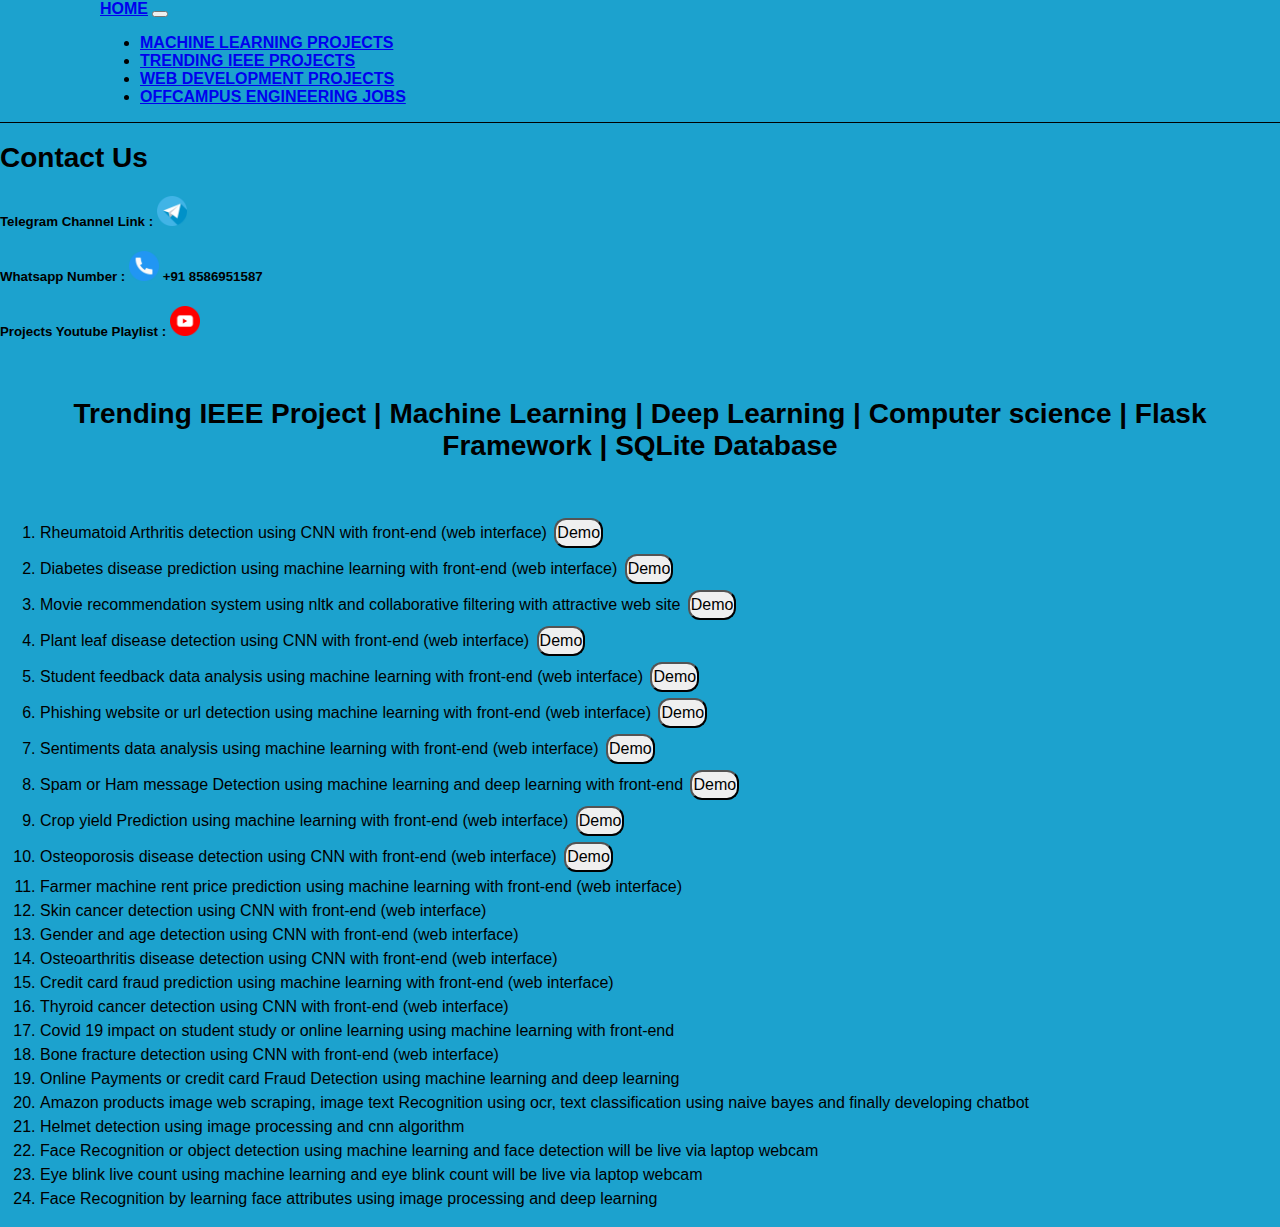
<file: finalyearproject/trending.html>
<!doctype html>
<html lang="en" class="h-100">

<head>

  <meta charset="utf-8">
  <title>Trending CSE Projects</title>

  <!-- bootstrap link -->

  <link rel="canonical" href="https://getbootstrap.com/docs/5.0/examples/headers/">
  <link href="https://cdn.jsdelivr.net/npm/bootstrap@5.0.2/dist/css/bootstrap.min.css" rel="stylesheet" integrity="sha384-EVSTQN3/azprG1Anm3QDgpJLIm9Nao0Yz1ztcQTwFspd3yD65VohhpuuCOmLASjC" crossorigin="anonymous">

  <!-- style sheet link -->
  <link rel="stylesheet" href="index.css">
</head>

<body>

  <!-- navigation bar -->
  <nav class=" navbar navbar-expand-lg navbar-light text-white px-5 py-2" style="border-bottom:1px solid black">
    <div class="nav-bar mx-2 p-1 px-5 container-fluid">
      <a class="brand navbar-brand text-white " href="index.html"><b>HOME</b></a>
      <button class="navbar-toggler" type="button" data-bs-toggle="collapse" data-bs-target="#navbarSupportedContent" aria-controls="navbarSupportedContent" aria-expanded="false" aria-label="Toggle navigation">
        <span class="navbar-toggler-icon"></span>
      </button>
      <div class="collapse navbar-collapse" id="navbarSupportedContent">
        <ul class="navbar-nav ms-auto mb-2 mb-lg-0">
          <!-- <li class="nav-item ">
            <a class="nav-link text-white" onmouseover="color:red;" aria-current="page" href="#About">ABOUT</a>
          </li> -->
          <li class="nav-item ">
            <a class="nav-link text-white" aria-current="page" href="index.html"><b>MACHINE LEARNING PROJECTS</b></a>
          </li>
          <li class="nav-item ">
            <a class="nav-link text-dark" aria-current="page" href="trending.html"><b>TRENDING IEEE PROJECTS</b></a>
          </li>
          <li class="nav-item ">
            <a class="nav-link text-white" aria-current="page" href="web.html"><b>WEB DEVELOPMENT PROJECTS</b></a>
          </li>

          <li class="nav-item ">
            <a class="nav-link text-white" aria-current="page" href="https://t.me/premiumoffcampusdrive" target="_blank"><b>OFFCAMPUS ENGINEERING JOBS</b></a>
          </li>
<!-- 
          <li class="nav-item">
            <a class="nav-link text-white" id="Contacts" href="contact.html">CONTACT</a>
          </li> -->
        </ul>

      </div>
    </div>
  </nav>

  <!-- contact us section -->

  <div id="contact" class="px-5 mx-5 pt-4">
    <div class="mb-4">
      <h1 class="display-9" style="font-size:28px;"><b>Contact Us</b></h1>
    </div>

    <div class="ps-5">
      <h5 class="display-7 text-white">Telegram Channel Link : <a href="https://t.me/final_year_project" target="_blank"><img src="telegram.png" width="30px" height="30px" alt=""></a></h5>
      <h5 class="display-7 text-white">Whatsapp Number : <a href=""><img src="telephone.png" width="30px" height="30px" alt=""></a> +91 8586951587</h5>
      <h5 class="display-7 text-white">Projects Youtube Playlist : <a href="https://youtube.com/playlist?list=PL0SZcNPpDTvpJM3DqAsXV-RCpYyOCv58Z" target="_blank"><img src="youtube.png" width="30px" height="30px" alt=""></a></h5>
    </div>

  </div>

  <!-- project section -->

  <div id="Projects" class="List-Of-project">

    <div class="row pt-0 mt-4 p-5 m-5">

      <div class="ps-0 pb-3">
        <br>
        <h1 class="display-9 " style="font-size:28px; text-align: center"><b>Trending IEEE Project | Machine Learning | Deep Learning | Computer science | Flask Framework | SQLite Database</b></h1>
        <br>
      </div>

      <div class="px-3 pb-3">
        <!-- <h2 class="p-0 pb-3" style="color: black; text-align: center;">Final Year College Project | Machine Learning | Deep Learning</h2> -->
      </div>

      <!-- first column -->
      <div class="col-lg-12">

        <ol>

            <li class="ProjectLink"><a href="https://youtu.be/QflOXNuE3ak" target="_blank">Rheumatoid Arthritis detection using CNN with front-end (web interface) </a><button class="btn btn-sm btn-danger" type="button" name="button"><a href="https://youtu.be/QflOXNuE3ak" target="_blank">Demo</a></button></li>
            <li class="ProjectLink"><a href="https://youtu.be/xm31T1HIoCI" target="_blank">Diabetes disease prediction using machine learning with front-end (web interface) </a><button class="btn btn-sm btn-danger" type="button" name="button"><a href="https://youtu.be/xm31T1HIoCI" target="_blank">Demo</a></button></li>
            <li class="ProjectLink"><a href="https://youtu.be/C2jYyiqD6SQ" target="_blank">Movie recommendation system using nltk and collaborative filtering with attractive web site </a><button class="btn btn-sm btn-danger" type="button" name="button"><a href="https://youtu.be/C2jYyiqD6SQ" target="_blank">Demo</a></button></li>
            <li class="ProjectLink"><a href="https://youtu.be/roNqLNgJSSE" target="_blank">Plant leaf disease detection using CNN with front-end (web interface) </a><button class="btn btn-sm btn-danger" type="button" name="button"><a href="https://youtu.be/roNqLNgJSSE" target="_blank">Demo</a></button></li>
            <li class="ProjectLink"><a href="https://youtu.be/5l6klfeLVAk" target="_blank">Student feedback data analysis using machine learning with front-end (web interface) </a><button class="btn btn-sm btn-danger" type="button" name="button"><a href="https://youtu.be/5l6klfeLVAk" target="_blank">Demo</a></button></li>
            <li class="ProjectLink"><a href="https://youtu.be/EkELBm2K1yU" target="_blank">Phishing website or url detection using machine learning with front-end (web interface) </a><button class="btn btn-sm btn-danger" type="button" name="button"><a href="https://youtu.be/EkELBm2K1yU" target="_blank">Demo</a></button></li>
            <li class="ProjectLink"><a href="https://youtu.be/jPge2ld1Dzk" target="_blank">Sentiments data analysis using machine learning with front-end (web interface) </a><button class="btn btn-sm btn-danger" type="button" name="button"><a href="https://youtu.be/jPge2ld1Dzk" target="_blank">Demo</a></button></li>
            <li class="ProjectLink"><a href="https://youtu.be/dRTB-IWLnyU" target="_blank">Spam or Ham message Detection using machine learning and deep learning with front-end </a><button class="btn btn-sm btn-danger" type="button" name="button"><a href="https://youtu.be/dRTB-IWLnyU" target="_blank">Demo</a></button></li>
            <li class="ProjectLink"><a href="https://youtu.be/zdd1sViJK1w" target="_blank">Crop yield Prediction using machine learning with front-end (web interface) </a><button class="btn btn-sm btn-danger" type="button" name="button"><a href="https://youtu.be/zdd1sViJK1w" target="_blank">Demo</a></button></li>
            <li class="ProjectLink"><a href="https://youtu.be/P1KJXoFDcbA" target="_blank">Osteoporosis disease detection using CNN with front-end (web interface) </a><button class="btn btn-sm btn-danger" type="button" name="button"><a href="https://youtu.be/P1KJXoFDcbA" target="_blank">Demo</a></button></li>
            <li class="ProjectLink"><a href="">Farmer machine rent price prediction using machine learning with front-end (web interface) </a></li>
            <li class="ProjectLink"><a href="">Skin cancer detection using CNN with front-end (web interface) </a></li>
            <li class="ProjectLink"><a href="">Gender and age detection using CNN with front-end (web interface) </a></li>
            <li class="ProjectLink"><a href="">Osteoarthritis disease detection using CNN with front-end (web interface) </a></li>
            <li class="ProjectLink"><a href="">Credit card fraud prediction using machine learning with front-end (web interface) </a></li>
            <li class="ProjectLink"><a href="">Thyroid cancer detection using CNN with front-end (web interface) </a></li>
            <li class="ProjectLink"><a href="">Covid 19 impact on student study or online learning using machine learning with front-end </a></li>
            <li class="ProjectLink"><a href="">Bone fracture detection using CNN with front-end (web interface) </a></li>
            <li class="ProjectLink"><a href="">Online Payments or credit card Fraud Detection using machine learning and deep learning </a></li>
            <li class="ProjectLink"><a href="">Amazon products image web scraping, image text Recognition using ocr, text classification using naive bayes and finally developing chatbot </a></li>
            <li class="ProjectLink"><a href="">Helmet detection using image processing and cnn algorithm </a></li>
            <li class="ProjectLink"><a href="">Face Recognition or object detection using machine learning and face detection will be live via laptop webcam </a></li>
            <li class="ProjectLink"><a href="">Eye blink live count using machine learning and eye blink count will be live via laptop webcam </a></li>
            <li class="ProjectLink"><a href="">Face Recognition by learning face attributes using image processing and deep learning  </a></li>

        </ol>

      </div>

      </div>
    </div>

  </div>




  <script src="https://cdn.jsdelivr.net/npm/bootstrap@5.0.2/dist/js/bootstrap.bundle.min.js" integrity="sha384-MrcW6ZMFYlzcLA8Nl+NtUVF0sA7MsXsP1UyJoMp4YLEuNSfAP+JcXn/tWtIaxVXM" crossorigin="anonymous"></script>


</body>

</html>
</file>
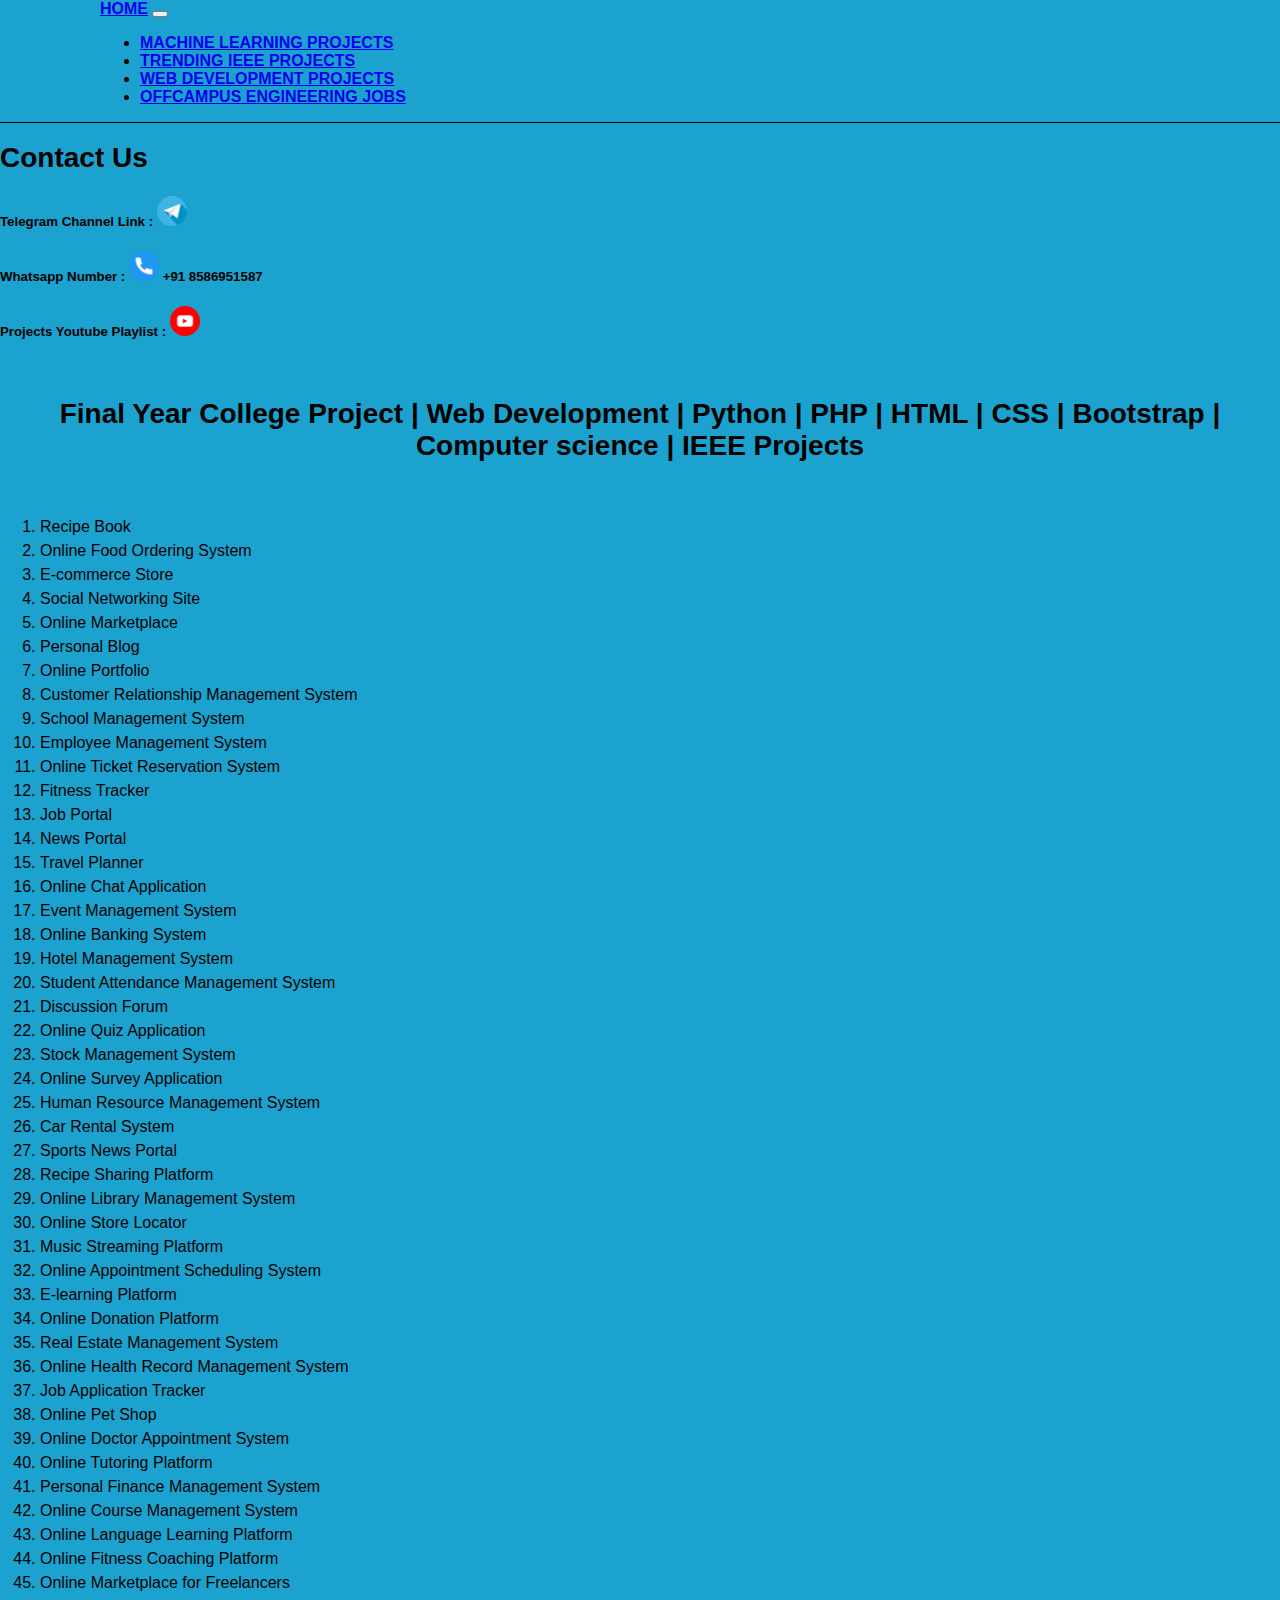
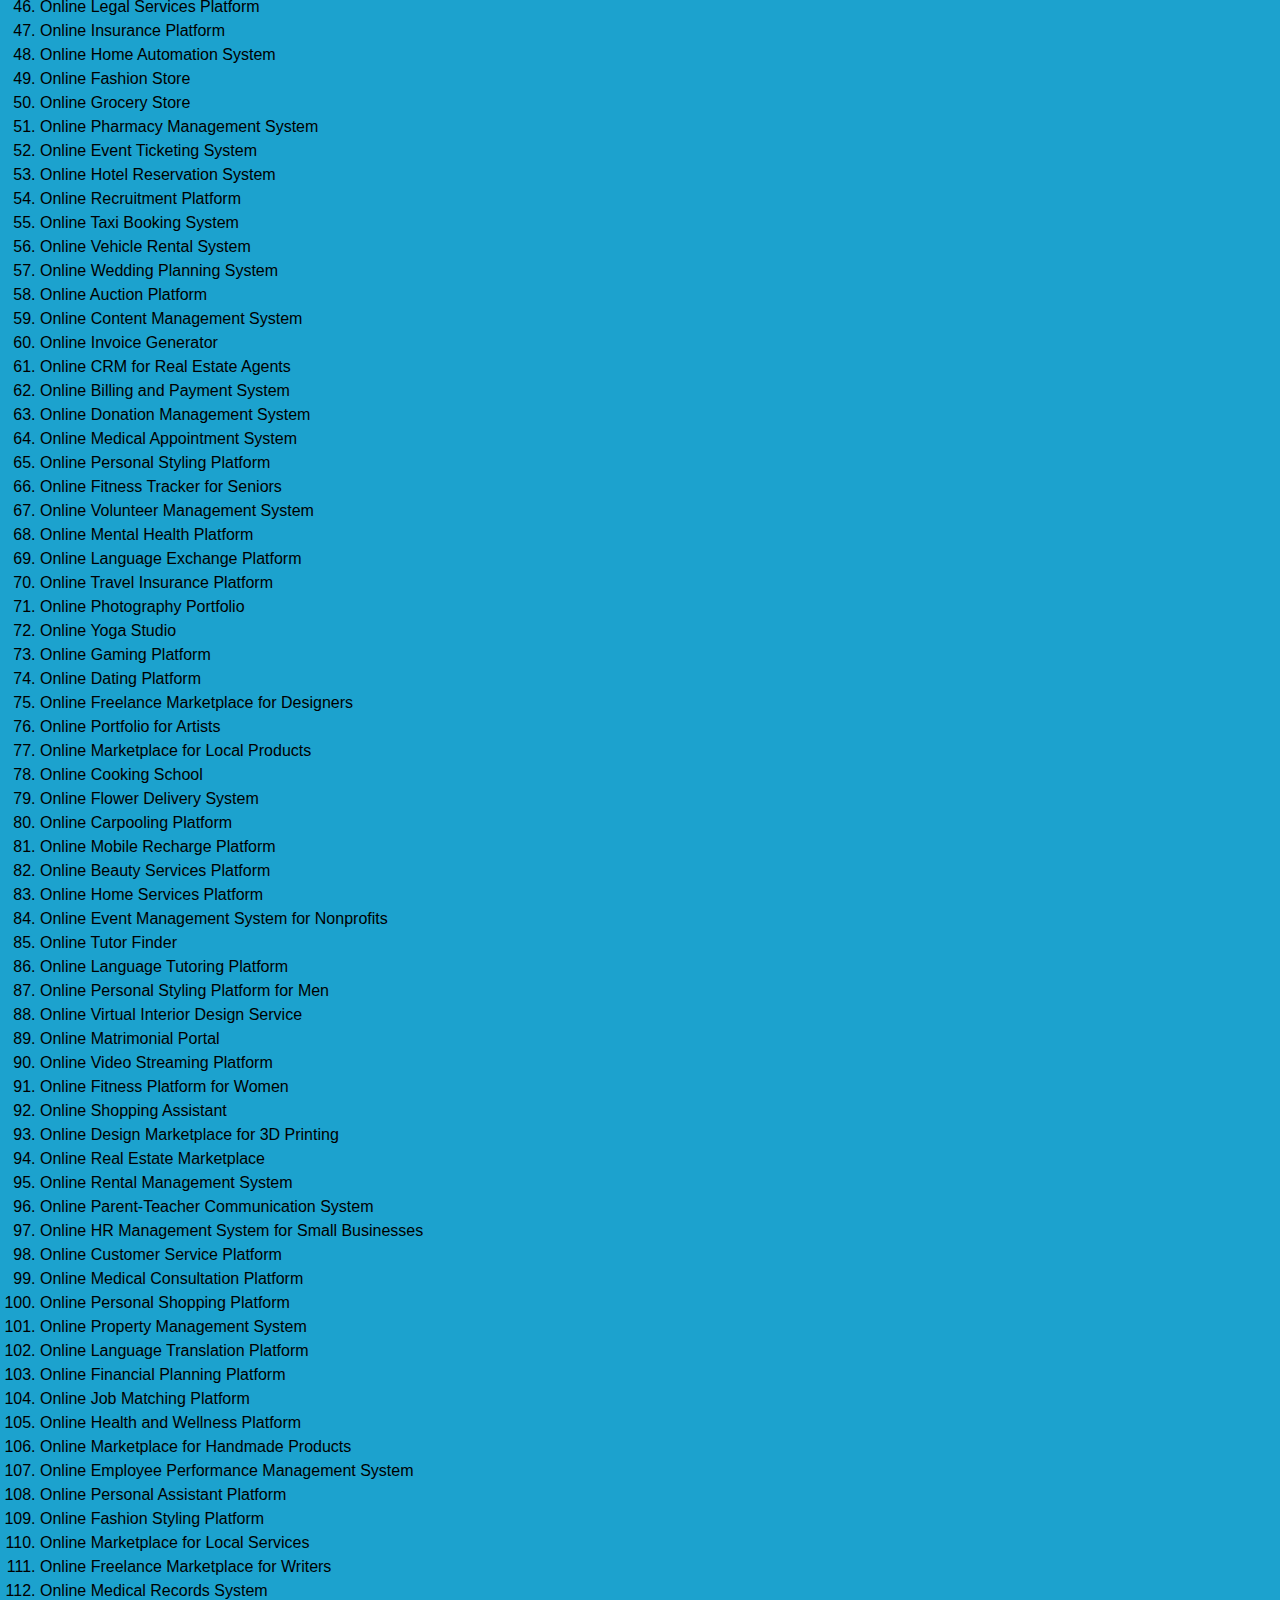
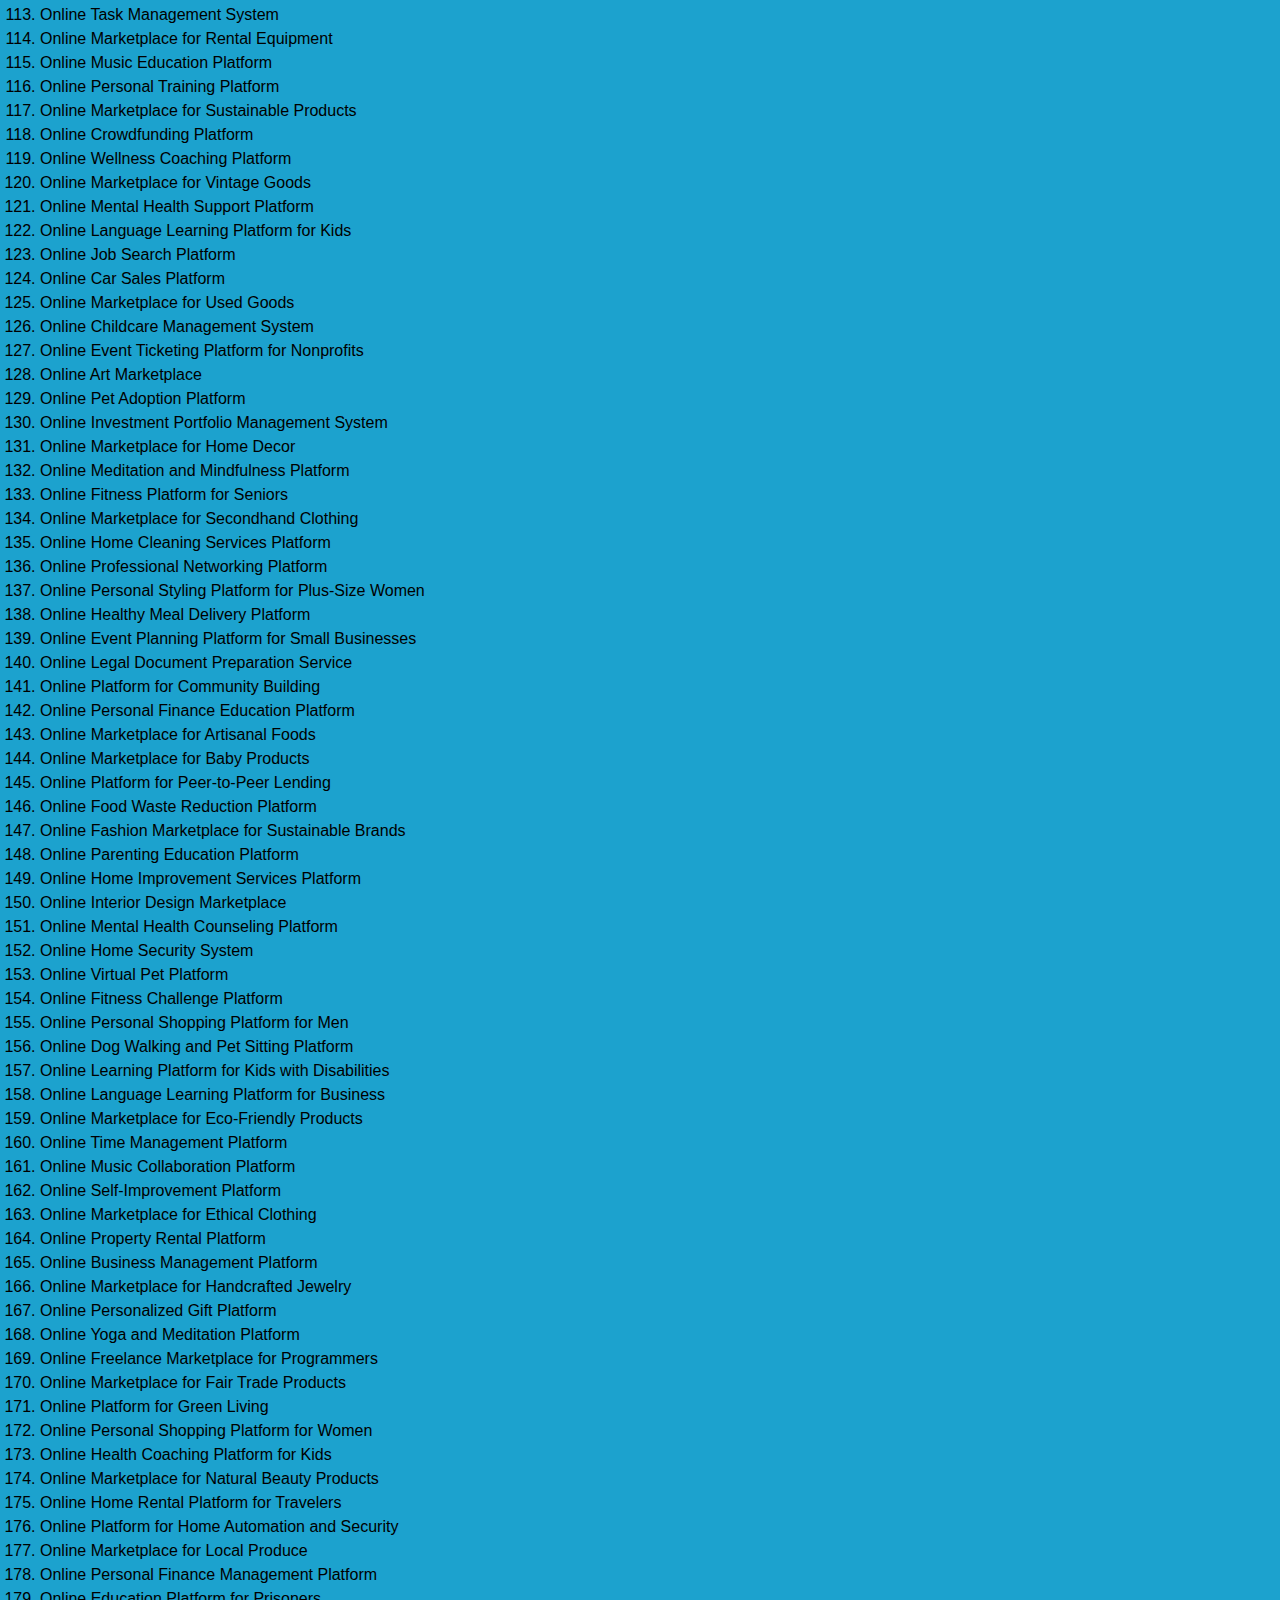
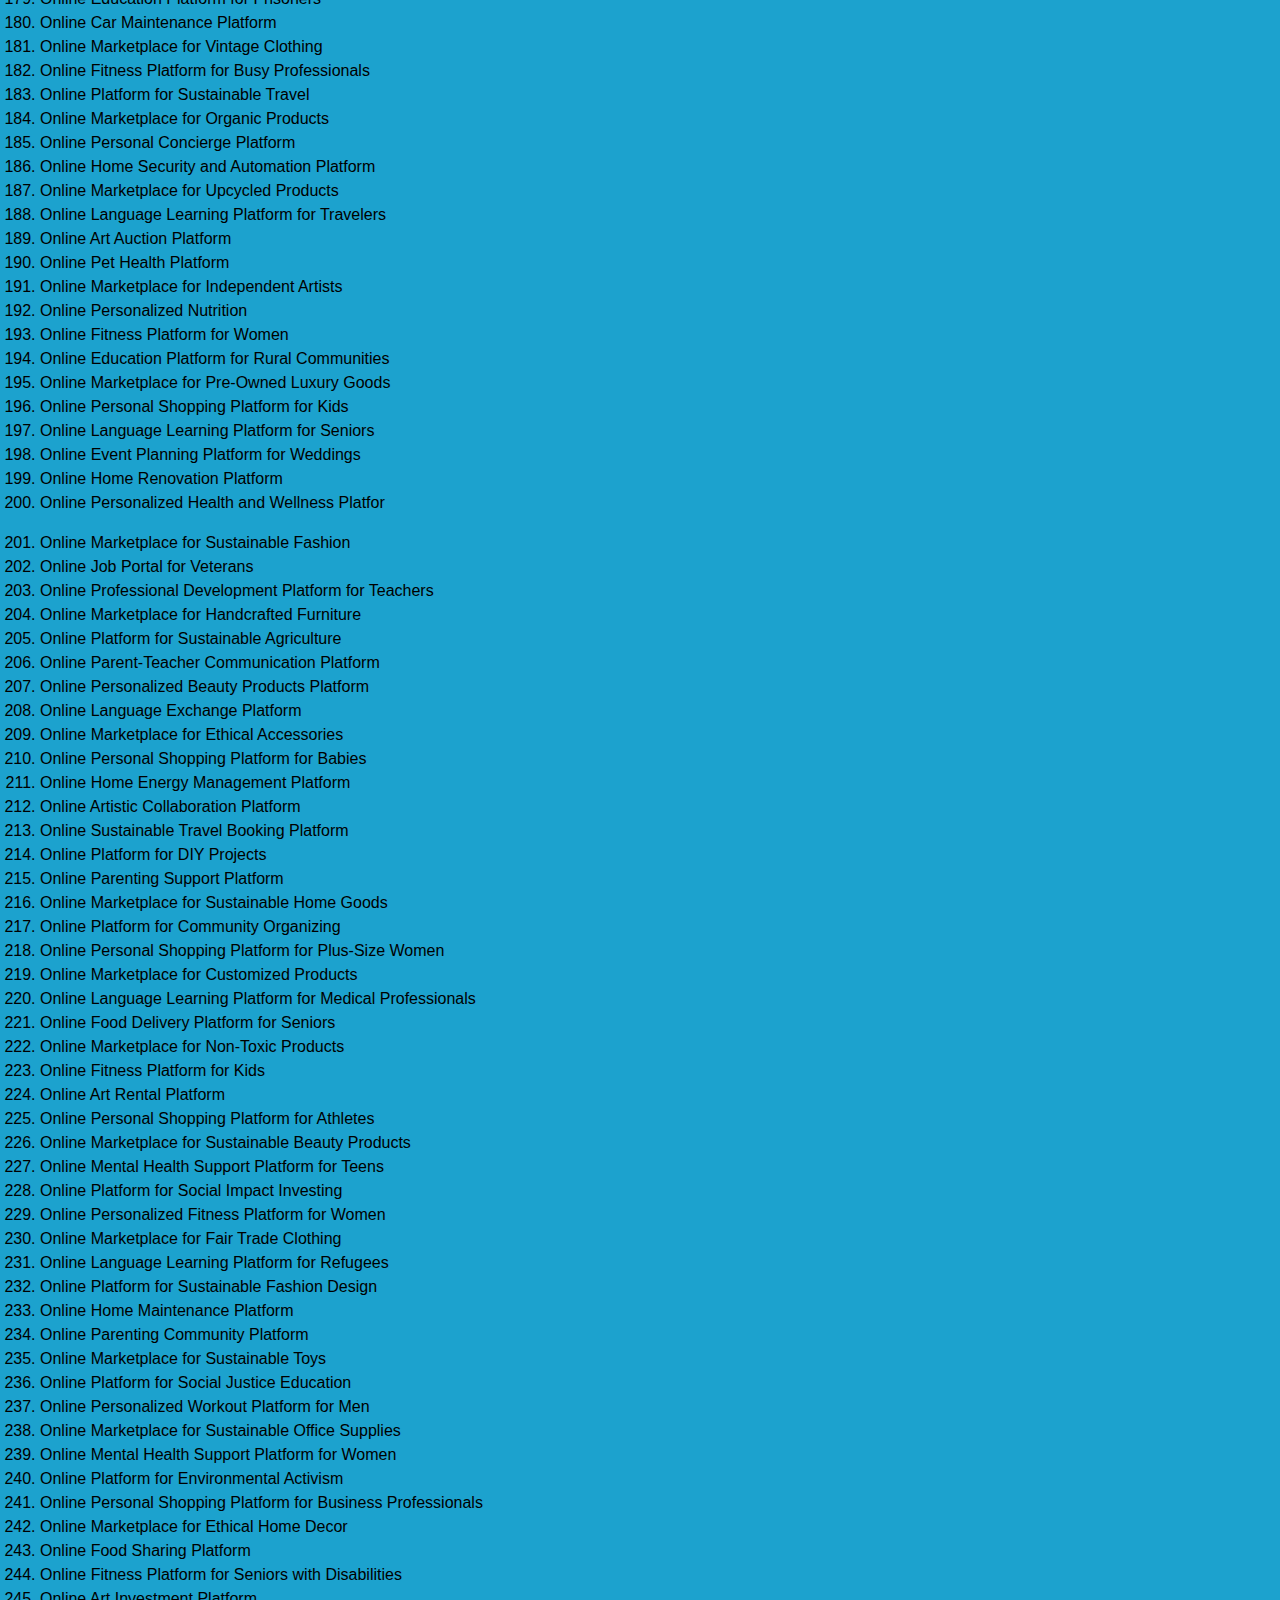
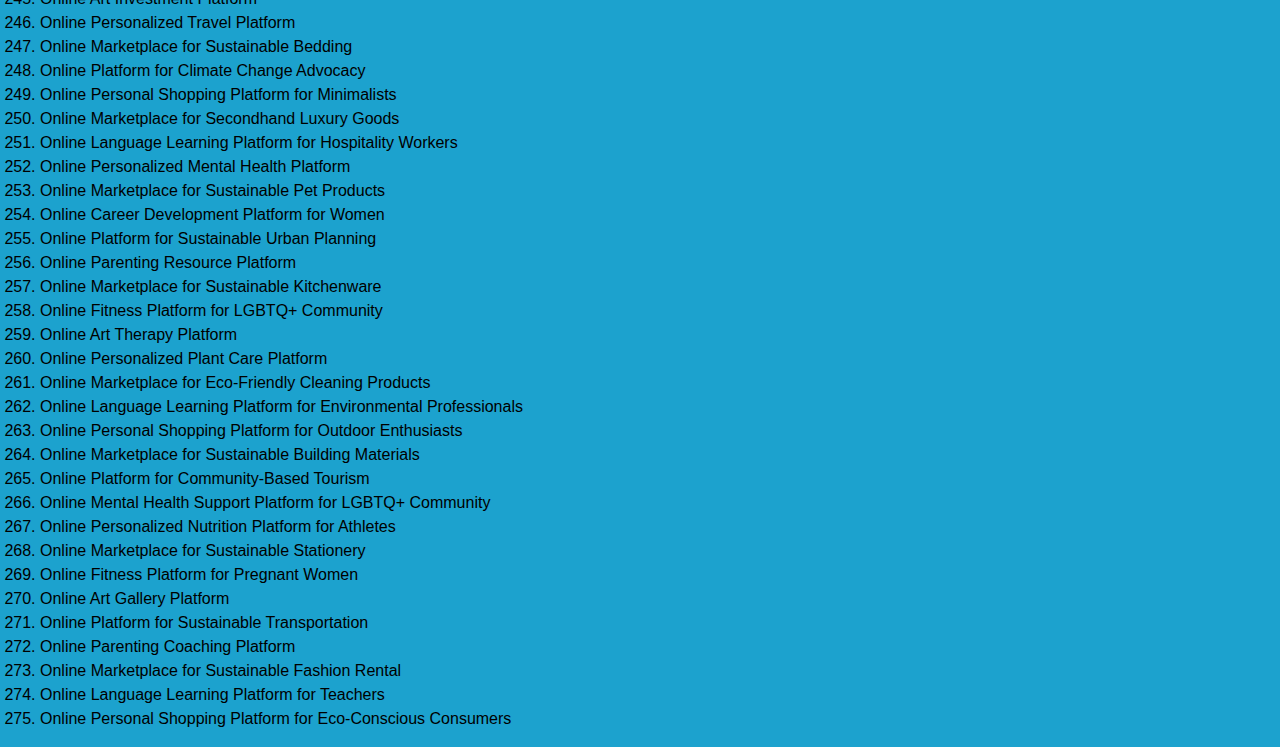
<file: finalyearproject/web.html>
<!doctype html>
<html lang="en" class="h-100">

<head>

  <meta charset="utf-8">
  <title>Web Development Projects</title>

  <!-- bootstrap link -->

  <link rel="canonical" href="https://getbootstrap.com/docs/5.0/examples/headers/">
  <link href="https://cdn.jsdelivr.net/npm/bootstrap@5.0.2/dist/css/bootstrap.min.css" rel="stylesheet" integrity="sha384-EVSTQN3/azprG1Anm3QDgpJLIm9Nao0Yz1ztcQTwFspd3yD65VohhpuuCOmLASjC" crossorigin="anonymous">

  <!-- style sheet link -->
  <link rel="stylesheet" href="index.css">
</head>

<body>

  <!-- navigation bar -->
  <nav class=" navbar navbar-expand-lg navbar-light text-white px-5 py-2" style="border-bottom:1px solid black">
    <div class="nav-bar mx-2 p-1 px-5 container-fluid">
      <a class="brand navbar-brand text-white " href="index.html"><b>HOME</b></a>
      <button class="navbar-toggler" type="button" data-bs-toggle="collapse" data-bs-target="#navbarSupportedContent" aria-controls="navbarSupportedContent" aria-expanded="false" aria-label="Toggle navigation">
        <span class="navbar-toggler-icon"></span>
      </button>
      <div class="collapse navbar-collapse" id="navbarSupportedContent">
        <ul class="navbar-nav ms-auto mb-2 mb-lg-0">
          <!-- <li class="nav-item ">
            <a class="nav-link text-white" onmouseover="color:red;" aria-current="page" href="#About">ABOUT</a>
          </li> -->
          <li class="nav-item ">
            <a class="nav-link text-white" aria-current="page" href="index.html"><b>MACHINE LEARNING PROJECTS</b></a>
          </li>

          <li class="nav-item ">
            <a class="nav-link text-white" aria-current="page" href="trending.html"><b>TRENDING IEEE PROJECTS</b></a>
          </li>

          <li class="nav-item ">
            <a class="nav-link text-dark" aria-current="page" href="web.html"><b>WEB DEVELOPMENT PROJECTS</b></a>
          </li>

          <li class="nav-item ">
            <a class="nav-link text-white" aria-current="page" href="https://t.me/premiumoffcampusdrive" target="_blank"><b>OFFCAMPUS ENGINEERING JOBS</b></a>
          </li>
<!-- 
          <li class="nav-item">
            <a class="nav-link text-white" id="Contacts" href="contact.html">CONTACT</a>
          </li> -->
        </ul>

      </div>
    </div>
  </nav>

  <!-- contact us section -->

  <div id="contact" class="px-5 mx-5 pt-4">
    <div class="mb-4">
      <h1 class="display-9" style="font-size:28px;"><b>Contact Us</b></h1>
    </div>

    <div class="ps-5">
      <h5 class="display-7 text-white">Telegram Channel Link : <a href="https://t.me/final_year_project" target="_blank"><img src="telegram.png" width="30px" height="30px" alt=""></a></h5>
      <h5 class="display-7 text-white">Whatsapp Number : <a href=""><img src="telephone.png" width="30px" height="30px" alt=""></a> +91 8586951587</h5>
      <h5 class="display-7 text-white">Projects Youtube Playlist : <a href="https://youtube.com/playlist?list=PL0SZcNPpDTvpJM3DqAsXV-RCpYyOCv58Z" target="_blank"><img src="youtube.png" width="30px" height="30px" alt=""></a></h5>
    </div>

  </div>

  <!-- project section -->

  <div id="Projects" class="List-Of-project">

    <div class="row pt-0 mt-4 p-5 m-5">

      <div class="ps-0 pb-3">
        <br>
        <h1 class="display-9 " style="font-size:28px; text-align: center"><b>Final Year College Project | Web Development | Python | PHP | HTML | CSS | Bootstrap | Computer science | IEEE Projects</b></h1>
        <br>
      </div>

      <div class="px-3 pb-3">
        <!-- <h2 class="p-0 pb-3" style="color: black; text-align: center;">Final Year College Project | Machine Learning | Deep Learning</h2> -->
      </div>

      <!-- first column -->
      <div class="col-lg-6">

        <ol>

          <li class="ProjectLink"><a href="">Recipe Book </a></li>
          <li class="ProjectLink"><a href="">Online Food Ordering System</a></li>
          <li class="ProjectLink"><a href="">E-commerce Store</a></li>
          <li class="ProjectLink"><a href="">Social Networking Site</a></li>
          <li class="ProjectLink"><a href="">Online Marketplace</a></li>
          <li class="ProjectLink"><a href="">Personal Blog</a></li>
          <li class="ProjectLink"><a href="">Online Portfolio</a></li>
          <li class="ProjectLink"><a href="">Customer Relationship Management System</a></li>
          <li class="ProjectLink"><a href="">School Management System</a></li>
          <li class="ProjectLink"><a href="">Employee Management System</a></li>
          <li class="ProjectLink"><a href="">Online Ticket Reservation System</a></li>
          <li class="ProjectLink"><a href="">Fitness Tracker</a></li>
          <li class="ProjectLink"><a href="">Job Portal</a></li>
          <li class="ProjectLink"><a href="">News Portal</a></li>
          <li class="ProjectLink"><a href="">Travel Planner</a></li>
          <li class="ProjectLink"><a href="">Online Chat Application</a></li>
          <li class="ProjectLink"><a href="">Event Management System</a></li>
          <li class="ProjectLink"><a href="">Online Banking System</a></li>
          <li class="ProjectLink"><a href="">Hotel Management System</a></li>
          <li class="ProjectLink"><a href="">Student Attendance Management System</a></li>
          <li class="ProjectLink"><a href="">Discussion Forum</a></li>
          <li class="ProjectLink"><a href="">Online Quiz Application</a></li>
          <li class="ProjectLink"><a href="">Stock Management System</a></li>
          <li class="ProjectLink"><a href="">Online Survey Application</a></li>
          <li class="ProjectLink"><a href="">Human Resource Management System</a></li>
          <li class="ProjectLink"><a href="">Car Rental System</a></li>
          <li class="ProjectLink"><a href="">Sports News Portal</a></li>
          <li class="ProjectLink"><a href="">Recipe Sharing Platform</a></li>
          <li class="ProjectLink"><a href="">Online Library Management System</a></li>
          <li class="ProjectLink"><a href="">Online Store Locator</a></li>
          <li class="ProjectLink"><a href="">Music Streaming Platform</a></li>
          <li class="ProjectLink"><a href="">Online Appointment Scheduling System</a></li>
          <li class="ProjectLink"><a href="">E-learning Platform</a></li>
          <li class="ProjectLink"><a href="">Online Donation Platform</a></li>
          <li class="ProjectLink"><a href="">Real Estate Management System</a></li>
          <li class="ProjectLink"><a href="">Online Health Record Management System</a></li>
          <li class="ProjectLink"><a href="">Job Application Tracker</a></li>
          <li class="ProjectLink"><a href="">Online Pet Shop</a></li>
          <li class="ProjectLink"><a href="">Online Doctor Appointment System</a></li>
          <li class="ProjectLink"><a href="">Online Tutoring Platform</a></li>
          <li class="ProjectLink"><a href="">Personal Finance Management System</a></li>
          <li class="ProjectLink"><a href="">Online Course Management System</a></li>
          <li class="ProjectLink"><a href="">Online Language Learning Platform</a></li>
          <li class="ProjectLink"><a href="">Online Fitness Coaching Platform</a></li>
          <li class="ProjectLink"><a href="">Online Marketplace for Freelancers</a></li>
          <li class="ProjectLink"><a href="">Online Legal Services Platform</a></li>
          <li class="ProjectLink"><a href="">Online Insurance Platform</a></li>
          <li class="ProjectLink"><a href="">Online Home Automation System</a></li>
          <li class="ProjectLink"><a href="">Online Fashion Store</a></li>
          <li class="ProjectLink"><a href="">Online Grocery Store</a></li>
          <li class="ProjectLink"><a href="">Online Pharmacy Management System</a></li>
          <li class="ProjectLink"><a href="">Online Event Ticketing System</a></li>
          <li class="ProjectLink"><a href="">Online Hotel Reservation System</a></li>
          <li class="ProjectLink"><a href="">Online Recruitment Platform</a></li>
          <li class="ProjectLink"><a href="">Online Taxi Booking System</a></li>
          <li class="ProjectLink"><a href="">Online Vehicle Rental System</a></li>
          <li class="ProjectLink"><a href="">Online Wedding Planning System</a></li>
          <li class="ProjectLink"><a href="">Online Auction Platform</a></li>
          <li class="ProjectLink"><a href="">Online Content Management System</a></li>
          <li class="ProjectLink"><a href="">Online Invoice Generator</a></li>
          <li class="ProjectLink"><a href="">Online CRM for Real Estate Agents</a></li>
          <li class="ProjectLink"><a href="">Online Billing and Payment System</a></li>
          <li class="ProjectLink"><a href="">Online Donation Management System</a></li>
          <li class="ProjectLink"><a href="">Online Medical Appointment System</a></li>
          <li class="ProjectLink"><a href="">Online Personal Styling Platform</a></li>
          <li class="ProjectLink"><a href="">Online Fitness Tracker for Seniors</a></li>
          <li class="ProjectLink"><a href="">Online Volunteer Management System</a></li>
          <li class="ProjectLink"><a href="">Online Mental Health Platform</a></li>
          <li class="ProjectLink"><a href="">Online Language Exchange Platform</a></li>
          <li class="ProjectLink"><a href="">Online Travel Insurance Platform</a></li>
          <li class="ProjectLink"><a href="">Online Photography Portfolio</a></li>
          <li class="ProjectLink"><a href="">Online Yoga Studio</a></li>
          <li class="ProjectLink"><a href="">Online Gaming Platform</a></li>
          <li class="ProjectLink"><a href="">Online Dating Platform</a></li>
          <li class="ProjectLink"><a href="">Online Freelance Marketplace for Designers</a></li>
          <li class="ProjectLink"><a href="">Online Portfolio for Artists</a></li>
          <li class="ProjectLink"><a href="">Online Marketplace for Local Products</a></li>
          <li class="ProjectLink"><a href="">Online Cooking School</a></li>
          <li class="ProjectLink"><a href="">Online Flower Delivery System</a></li>
          <li class="ProjectLink"><a href="">Online Carpooling Platform</a></li>
          <li class="ProjectLink"><a href="">Online Mobile Recharge Platform</a></li>
          <li class="ProjectLink"><a href="">Online Beauty Services Platform</a></li>
          <li class="ProjectLink"><a href="">Online Home Services Platform</a></li>
          <li class="ProjectLink"><a href="">Online Event Management System for Nonprofits</a></li>
          <li class="ProjectLink"><a href="">Online Tutor Finder</a></li>
          <li class="ProjectLink"><a href="">Online Language Tutoring Platform</a></li>
          <li class="ProjectLink"><a href="">Online Personal Styling Platform for Men</a></li>
          <li class="ProjectLink"><a href="">Online Virtual Interior Design Service</a></li>
          <li class="ProjectLink"><a href="">Online Matrimonial Portal</a></li>
          <li class="ProjectLink"><a href="">Online Video Streaming Platform</a></li>
          <li class="ProjectLink"><a href="">Online Fitness Platform for Women</a></li>
          <li class="ProjectLink"><a href="">Online Shopping Assistant</a></li>
          <li class="ProjectLink"><a href="">Online Design Marketplace for 3D Printing</a></li>
          <li class="ProjectLink"><a href="">Online Real Estate Marketplace</a></li>
          <li class="ProjectLink"><a href="">Online Rental Management System</a></li>
          <li class="ProjectLink"><a href="">Online Parent-Teacher Communication System</a></li>
          <li class="ProjectLink"><a href="">Online HR Management System for Small Businesses</a></li>
          <li class="ProjectLink"><a href="">Online Customer Service Platform</a></li>
          <li class="ProjectLink"><a href="">Online Medical Consultation Platform</a></li>
          <li class="ProjectLink"><a href="">Online Personal Shopping Platform</a></li>
          <li class="ProjectLink"><a href="">Online Property Management System</a></li>
          <li class="ProjectLink"><a href="">Online Language Translation Platform</a></li>
          <li class="ProjectLink"><a href="">Online Financial Planning Platform</a></li>
          <li class="ProjectLink"><a href="">Online Job Matching Platform</a></li>
          <li class="ProjectLink"><a href="">Online Health and Wellness Platform</a></li>
          <li class="ProjectLink"><a href="">Online Marketplace for Handmade Products</a></li>
          <li class="ProjectLink"><a href="">Online Employee Performance Management System</a></li>
          <li class="ProjectLink"><a href="">Online Personal Assistant Platform</a></li>
          <li class="ProjectLink"><a href="">Online Fashion Styling Platform</a></li>
          <li class="ProjectLink"><a href="">Online Marketplace for Local Services</a></li>
          <li class="ProjectLink"><a href="">Online Freelance Marketplace for Writers</a></li>
          <li class="ProjectLink"><a href="">Online Medical Records System</a></li>
          <li class="ProjectLink"><a href="">Online Task Management System</a></li>
          <li class="ProjectLink"><a href="">Online Marketplace for Rental Equipment</a></li>
          <li class="ProjectLink"><a href="">Online Music Education Platform</a></li>
          <li class="ProjectLink"><a href="">Online Personal Training Platform</a></li>
          <li class="ProjectLink"><a href="">Online Marketplace for Sustainable Products</a></li>
          <li class="ProjectLink"><a href="">Online Crowdfunding Platform</a></li>
          <li class="ProjectLink"><a href="">Online Wellness Coaching Platform</a></li>
          <li class="ProjectLink"><a href="">Online Marketplace for Vintage Goods</a></li>
          <li class="ProjectLink"><a href="">Online Mental Health Support Platform</a></li>
          <li class="ProjectLink"><a href="">Online Language Learning Platform for Kids</a></li>
          <li class="ProjectLink"><a href="">Online Job Search Platform</a></li>
          <li class="ProjectLink"><a href="">Online Car Sales Platform</a></li>
          <li class="ProjectLink"><a href="">Online Marketplace for Used Goods</a></li>
          <li class="ProjectLink"><a href="">Online Childcare Management System</a></li>
          <li class="ProjectLink"><a href="">Online Event Ticketing Platform for Nonprofits</a></li>
          <li class="ProjectLink"><a href="">Online Art Marketplace</a></li>
          <li class="ProjectLink"><a href="">Online Pet Adoption Platform</a></li>
          <li class="ProjectLink"><a href="">Online Investment Portfolio Management System</a></li>
          <li class="ProjectLink"><a href="">Online Marketplace for Home Decor</a></li>
          <li class="ProjectLink"><a href="">Online Meditation and Mindfulness Platform</a></li>
          <li class="ProjectLink"><a href="">Online Fitness Platform for Seniors</a></li>
          <li class="ProjectLink"><a href="">Online Marketplace for Secondhand Clothing</a></li>
          <li class="ProjectLink"><a href="">Online Home Cleaning Services Platform</a></li>
          <li class="ProjectLink"><a href="">Online Professional Networking Platform</a></li>
          <li class="ProjectLink"><a href="">Online Personal Styling Platform for Plus-Size Women</a></li>
          <li class="ProjectLink"><a href="">Online Healthy Meal Delivery Platform</a></li>
          <li class="ProjectLink"><a href="">Online Event Planning Platform for Small Businesses</a></li>
          <li class="ProjectLink"><a href="">Online Legal Document Preparation Service</a></li>
          <li class="ProjectLink"><a href="">Online Platform for Community Building</a></li>
          <li class="ProjectLink"><a href="">Online Personal Finance Education Platform</a></li>
          <li class="ProjectLink"><a href="">Online Marketplace for Artisanal Foods</a></li>
          <li class="ProjectLink"><a href="">Online Marketplace for Baby Products</a></li>
          <li class="ProjectLink"><a href="">Online Platform for Peer-to-Peer Lending</a></li>
          <li class="ProjectLink"><a href="">Online Food Waste Reduction Platform</a></li>
          <li class="ProjectLink"><a href="">Online Fashion Marketplace for Sustainable Brands</a></li>
          <li class="ProjectLink"><a href="">Online Parenting Education Platform</a></li>
          <li class="ProjectLink"><a href="">Online Home Improvement Services Platform</a></li>
          <li class="ProjectLink"><a href="">Online Interior Design Marketplace</a></li>
          <li class="ProjectLink"><a href="">Online Mental Health Counseling Platform</a></li>
          <li class="ProjectLink"><a href="">Online Home Security System</a></li>
          <li class="ProjectLink"><a href="">Online Virtual Pet Platform</a></li>
          <li class="ProjectLink"><a href="">Online Fitness Challenge Platform</a></li>
          <li class="ProjectLink"><a href="">Online Personal Shopping Platform for Men</a></li>
          <li class="ProjectLink"><a href="">Online Dog Walking and Pet Sitting Platform</a></li>
          <li class="ProjectLink"><a href="">Online Learning Platform for Kids with Disabilities</a></li>
          <li class="ProjectLink"><a href="">Online Language Learning Platform for Business</a></li>
          <li class="ProjectLink"><a href="">Online Marketplace for Eco-Friendly Products</a></li>
          <li class="ProjectLink"><a href="">Online Time Management Platform</a></li>
          <li class="ProjectLink"><a href="">Online Music Collaboration Platform</a></li>
          <li class="ProjectLink"><a href="">Online Self-Improvement Platform</a></li>
          <li class="ProjectLink"><a href="">Online Marketplace for Ethical Clothing</a></li>
          <li class="ProjectLink"><a href="">Online Property Rental Platform</a></li>
          <li class="ProjectLink"><a href="">Online Business Management Platform</a></li>
          <li class="ProjectLink"><a href="">Online Marketplace for Handcrafted Jewelry</a></li>
          <li class="ProjectLink"><a href="">Online Personalized Gift Platform</a></li>
          <li class="ProjectLink"><a href="">Online Yoga and Meditation Platform</a></li>
          <li class="ProjectLink"><a href="">Online Freelance Marketplace for Programmers</a></li>
          <li class="ProjectLink"><a href="">Online Marketplace for Fair Trade Products</a></li>
          <li class="ProjectLink"><a href="">Online Platform for Green Living</a></li>
          <li class="ProjectLink"><a href="">Online Personal Shopping Platform for Women</a></li>
          <li class="ProjectLink"><a href="">Online Health Coaching Platform for Kids</a></li>
          <li class="ProjectLink"><a href="">Online Marketplace for Natural Beauty Products</a></li>
          <li class="ProjectLink"><a href="">Online Home Rental Platform for Travelers</a></li>
          <li class="ProjectLink"><a href="">Online Platform for Home Automation and Security</a></li>
          <li class="ProjectLink"><a href="">Online Marketplace for Local Produce</a></li>
          <li class="ProjectLink"><a href="">Online Personal Finance Management Platform</a></li>
          <li class="ProjectLink"><a href="">Online Education Platform for Prisoners</a></li>
          <li class="ProjectLink"><a href="">Online Car Maintenance Platform</a></li>
          <li class="ProjectLink"><a href="">Online Marketplace for Vintage Clothing</a></li>
          <li class="ProjectLink"><a href="">Online Fitness Platform for Busy Professionals</a></li>
          <li class="ProjectLink"><a href="">Online Platform for Sustainable Travel</a></li>
          <li class="ProjectLink"><a href="">Online Marketplace for Organic Products</a></li>
          <li class="ProjectLink"><a href="">Online Personal Concierge Platform</a></li>
          <li class="ProjectLink"><a href="">Online Home Security and Automation Platform</a></li>
          <li class="ProjectLink"><a href="">Online Marketplace for Upcycled Products</a></li>
          <li class="ProjectLink"><a href="">Online Language Learning Platform for Travelers</a></li>
          <li class="ProjectLink"><a href="">Online Art Auction Platform</a></li>
          <li class="ProjectLink"><a href="">Online Pet Health Platform</a></li>
          <li class="ProjectLink"><a href="">Online Marketplace for Independent Artists</a></li>
          <li class="ProjectLink"><a href="">Online Personalized Nutrition</a></li>
          <li class="ProjectLink"><a href="">Online Fitness Platform for Women</a></li>
          <li class="ProjectLink"><a href="">Online Education Platform for Rural Communities</a></li>
          <li class="ProjectLink"><a href="">Online Marketplace for Pre-Owned Luxury Goods</a></li>
          <li class="ProjectLink"><a href="">Online Personal Shopping Platform for Kids</a></li>
          <li class="ProjectLink"><a href="">Online Language Learning Platform for Seniors</a></li>
          <li class="ProjectLink"><a href="">Online Event Planning Platform for Weddings</a></li>
          <li class="ProjectLink"><a href="">Online Home Renovation Platform</a></li>
          <li class="ProjectLink"><a href="">Online Personalized Health and Wellness Platfor</a></li>

        </ol>

      </div>

      <!-- second column -->
      <div class="col-lg-6">

        <ol start="201">

          <li class="ProjectLink"><a href="">Online Marketplace for Sustainable Fashion</a></li>
          <li class="ProjectLink"><a href="">Online Job Portal for Veterans</a></li>
          <li class="ProjectLink"><a href="">Online Professional Development Platform for Teachers</a></li>
          <li class="ProjectLink"><a href="">Online Marketplace for Handcrafted Furniture</a></li>
          <li class="ProjectLink"><a href="">Online Platform for Sustainable Agriculture</a></li>
          <li class="ProjectLink"><a href="">Online Parent-Teacher Communication Platform</a></li>
          <li class="ProjectLink"><a href="">Online Personalized Beauty Products Platform</a></li>
          <li class="ProjectLink"><a href="">Online Language Exchange Platform</a></li>
          <li class="ProjectLink"><a href="">Online Marketplace for Ethical Accessories</a></li>
          <li class="ProjectLink"><a href="">Online Personal Shopping Platform for Babies</a></li>
          <li class="ProjectLink"><a href="">Online Home Energy Management Platform</a></li>
          <li class="ProjectLink"><a href="">Online Artistic Collaboration Platform</a></li>
          <li class="ProjectLink"><a href="">Online Sustainable Travel Booking Platform</a></li>
          <li class="ProjectLink"><a href="">Online Platform for DIY Projects</a></li>
          <li class="ProjectLink"><a href="">Online Parenting Support Platform</a></li>
          <li class="ProjectLink"><a href="">Online Marketplace for Sustainable Home Goods</a></li>
          <li class="ProjectLink"><a href="">Online Platform for Community Organizing</a></li>
          <li class="ProjectLink"><a href="">Online Personal Shopping Platform for Plus-Size Women</a></li>
          <li class="ProjectLink"><a href="">Online Marketplace for Customized Products</a></li>
          <li class="ProjectLink"><a href="">Online Language Learning Platform for Medical Professionals</a></li>
          <li class="ProjectLink"><a href="">Online Food Delivery Platform for Seniors</a></li>
          <li class="ProjectLink"><a href="">Online Marketplace for Non-Toxic Products</a></li>
          <li class="ProjectLink"><a href="">Online Fitness Platform for Kids</a></li>
          <li class="ProjectLink"><a href="">Online Art Rental Platform</a></li>
          <li class="ProjectLink"><a href="">Online Personal Shopping Platform for Athletes</a></li>
          <li class="ProjectLink"><a href="">Online Marketplace for Sustainable Beauty Products</a></li>
          <li class="ProjectLink"><a href="">Online Mental Health Support Platform for Teens</a></li>
          <li class="ProjectLink"><a href="">Online Platform for Social Impact Investing</a></li>
          <li class="ProjectLink"><a href="">Online Personalized Fitness Platform for Women</a></li>
          <li class="ProjectLink"><a href="">Online Marketplace for Fair Trade Clothing</a></li>
          <li class="ProjectLink"><a href="">Online Language Learning Platform for Refugees</a></li>
          <li class="ProjectLink"><a href="">Online Platform for Sustainable Fashion Design</a></li>
          <li class="ProjectLink"><a href="">Online Home Maintenance Platform</a></li>
          <li class="ProjectLink"><a href="">Online Parenting Community Platform</a></li>
          <li class="ProjectLink"><a href="">Online Marketplace for Sustainable Toys</a></li>
          <li class="ProjectLink"><a href="">Online Platform for Social Justice Education</a></li>
          <li class="ProjectLink"><a href="">Online Personalized Workout Platform for Men</a></li>
          <li class="ProjectLink"><a href="">Online Marketplace for Sustainable Office Supplies</a></li>
          <li class="ProjectLink"><a href="">Online Mental Health Support Platform for Women</a></li>
          <li class="ProjectLink"><a href="">Online Platform for Environmental Activism</a></li>
          <li class="ProjectLink"><a href="">Online Personal Shopping Platform for Business Professionals</a></li>
          <li class="ProjectLink"><a href="">Online Marketplace for Ethical Home Decor</a></li>
          <li class="ProjectLink"><a href="">Online Food Sharing Platform</a></li>
          <li class="ProjectLink"><a href="">Online Fitness Platform for Seniors with Disabilities</a></li>
          <li class="ProjectLink"><a href="">Online Art Investment Platform</a></li>
          <li class="ProjectLink"><a href="">Online Personalized Travel Platform</a></li>
          <li class="ProjectLink"><a href="">Online Marketplace for Sustainable Bedding</a></li>
          <li class="ProjectLink"><a href="">Online Platform for Climate Change Advocacy</a></li>
          <li class="ProjectLink"><a href="">Online Personal Shopping Platform for Minimalists</a></li>
          <li class="ProjectLink"><a href="">Online Marketplace for Secondhand Luxury Goods</a></li>
          <li class="ProjectLink"><a href="">Online Language Learning Platform for Hospitality Workers</a></li>
          <li class="ProjectLink"><a href="">Online Personalized Mental Health Platform</a></li>
          <li class="ProjectLink"><a href="">Online Marketplace for Sustainable Pet Products</a></li>
          <li class="ProjectLink"><a href="">Online Career Development Platform for Women</a></li>
          <li class="ProjectLink"><a href="">Online Platform for Sustainable Urban Planning</a></li>
          <li class="ProjectLink"><a href="">Online Parenting Resource Platform</a></li>
          <li class="ProjectLink"><a href="">Online Marketplace for Sustainable Kitchenware</a></li>
          <li class="ProjectLink"><a href="">Online Fitness Platform for LGBTQ+ Community</a></li>
          <li class="ProjectLink"><a href="">Online Art Therapy Platform</a></li>
          <li class="ProjectLink"><a href="">Online Personalized Plant Care Platform</a></li>
          <li class="ProjectLink"><a href="">Online Marketplace for Eco-Friendly Cleaning Products</a></li>
          <li class="ProjectLink"><a href="">Online Language Learning Platform for Environmental Professionals</a></li>
          <li class="ProjectLink"><a href="">Online Personal Shopping Platform for Outdoor Enthusiasts</a></li>
          <li class="ProjectLink"><a href="">Online Marketplace for Sustainable Building Materials</a></li>
          <li class="ProjectLink"><a href="">Online Platform for Community-Based Tourism</a></li>
          <li class="ProjectLink"><a href="">Online Mental Health Support Platform for LGBTQ+ Community</a></li>
          <li class="ProjectLink"><a href="">Online Personalized Nutrition Platform for Athletes</a></li>
          <li class="ProjectLink"><a href="">Online Marketplace for Sustainable Stationery</a></li>
          <li class="ProjectLink"><a href="">Online Fitness Platform for Pregnant Women</a></li>
          <li class="ProjectLink"><a href="">Online Art Gallery Platform</a></li>
          <li class="ProjectLink"><a href="">Online Platform for Sustainable Transportation</a></li>
          <li class="ProjectLink"><a href="">Online Parenting Coaching Platform</a></li>
          <li class="ProjectLink"><a href="">Online Marketplace for Sustainable Fashion Rental</a></li>
          <li class="ProjectLink"><a href="">Online Language Learning Platform for Teachers</a></li>
          <li class="ProjectLink"><a href="">Online Personal Shopping Platform for Eco-Conscious Consumers</a></li>


        </ol>
      </div>
    </div>

  </div>




  <script src="https://cdn.jsdelivr.net/npm/bootstrap@5.0.2/dist/js/bootstrap.bundle.min.js" integrity="sha384-MrcW6ZMFYlzcLA8Nl+NtUVF0sA7MsXsP1UyJoMp4YLEuNSfAP+JcXn/tWtIaxVXM" crossorigin="anonymous"></script>


</body>

</html>
</file>
<file: finalyearproject/index.css>
body {
  margin: 0px;
  padding: 0px;
  font-family: "Montserrat", Arial, sans-serif;
  background-color: #1CA2CE;
  /* color:black; */
}

.brand {
  font-weight: 400;
}

.nav-bar {
  padding: 0px 100px;
}

ul.navbar-nav a:hover {
  color: #111 !important;
}

.ProjectLink a {
  /* color: #fff; */
  color:black;
  font-size: 1rem;
}

.ProjectLink a:hover {
  /* background-color: yellow; */
  color: #28ecfa;
  /* color:white; */
}

h1 {
  font-size: 2.3rem;
}

ol a{
  line-height:1.5rem;
  text-decoration-line: none;
}

.btn-sm{
  border-radius: 12px;
  padding: 1px;
  margin:3px;
}
</file>
